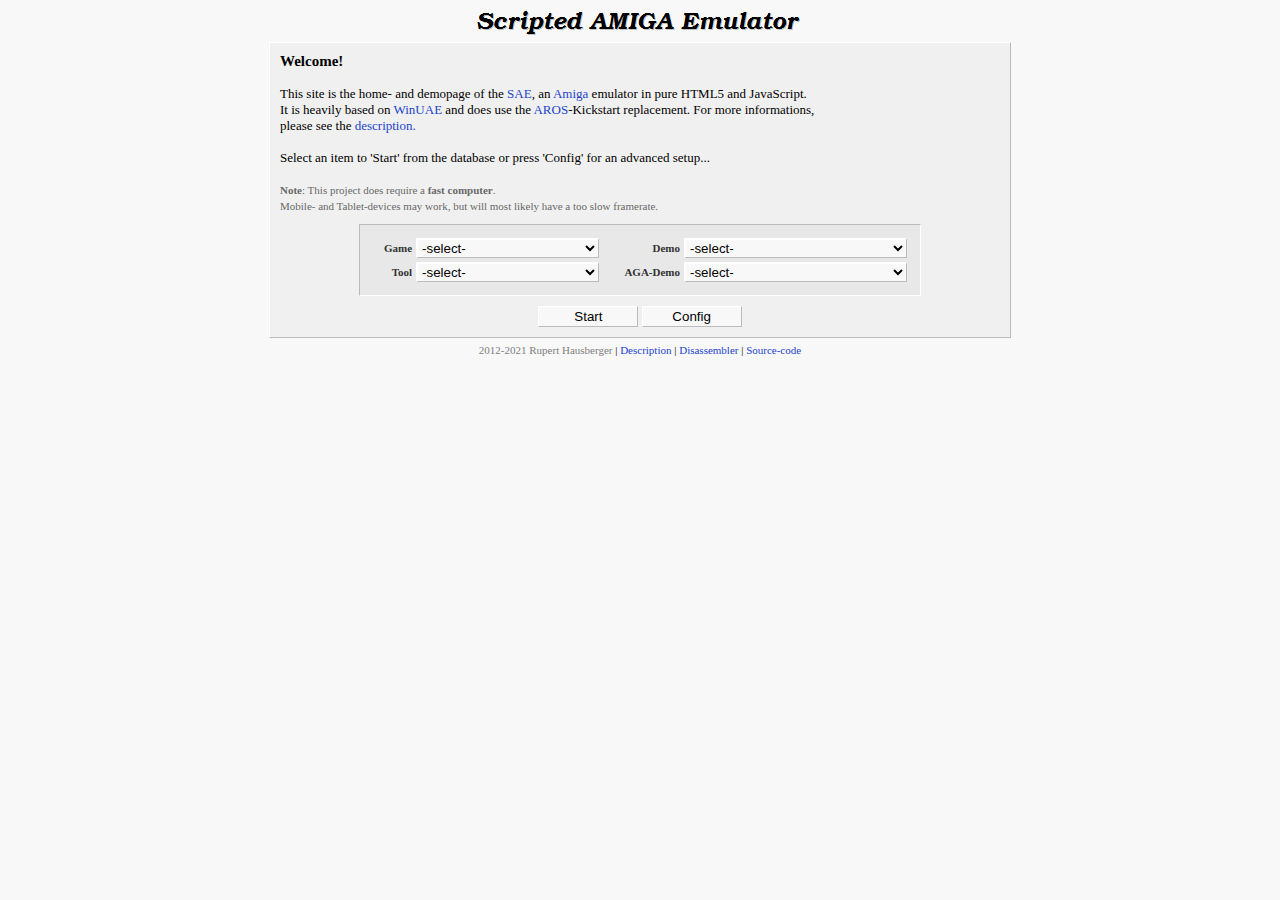
<file: index.htm>
<!DOCTYPE html>
<html lang="en-us">
	<head>
		<title>SAE - Scripted Amiga Emulator</title>
		<meta http-equiv="Content-Type" content="text/html; charset=UTF-8" />
		<meta name="author" content="Rupert Hausberger" />
		<meta name="publisher" content="Rupert Hausberger" />
		<meta name="description" content="Experimental Amiga Emulator in Javascript" />
		<meta name="keywords" content="SAE,Javascript,Scripted,Script,HTML5,Amiga,AmigaOS,Emulator,Emulation,68000,68010,68020,Disassembler,Online" />
		<meta name="robots" content="index,nofollow" />
		<link rel="icon" type="image/x-icon" href="favicon.ico" />
		<link rel="stylesheet" type="text/css" href="index.css" />
		<script type="text/javascript" src="sae/prototypes.js"></script>
		<script type="text/javascript" src="sae/utils.js"></script>
		<script type="text/javascript" src="sae/dms.js"></script>
		<script type="text/javascript" src="sae/config.js"></script>
		<script type="text/javascript" src="sae/roms.js"></script>
		<script type="text/javascript" src="sae/memory.js"></script>
		<script type="text/javascript" src="sae/autoconf.js"></script>
		<script type="text/javascript" src="sae/expansion.js"></script>
		<script type="text/javascript" src="sae/events.js"></script>
		<script type="text/javascript" src="sae/gayle.js"></script>
		<script type="text/javascript" src="sae/ide.js"></script>
		<script type="text/javascript" src="sae/filesys.js"></script>
		<script type="text/javascript" src="sae/hardfile.js"></script>
		<script type="text/javascript" src="sae/dongle.js"></script>
		<script type="text/javascript" src="sae/input.js"></script>
		<script type="text/javascript" src="sae/serpar.js"></script>
		<script type="text/javascript" src="sae/custom.js"></script>
		<script type="text/javascript" src="sae/blitter.js"></script>
		<script type="text/javascript" src="sae/copper.js"></script>
		<script type="text/javascript" src="sae/playfield.js"></script>
		<script type="text/javascript" src="sae/video.js"></script>
		<script type="text/javascript" src="sae/audio.js"></script>
		<script type="text/javascript" src="sae/cia.js"></script>
		<script type="text/javascript" src="sae/disk.js"></script>
		<script type="text/javascript" src="sae/rtc.js"></script>
		<script type="text/javascript" src="sae/m68k.js"></script>
		<script type="text/javascript" src="sae/cpu.js"></script>
		<script type="text/javascript" src="sae/amiga.js"></script>
		<script type="text/javascript" src="index.js"></script>
	</head>
	<body onload="init()">
		<div id="base">
			<div id="head" class="head">
				<noscript>
					<div style="height:20px"></div>
					<div class="noscript">JavaScript is disabled or not supported!</div>
					<div style="height:20px"></div>
				</noscript>
				<div style="height:8px"></div>
				<a href="javascript:switchCfg(0)">
					<img src="images/logo.png" alt="Scripted Amiga Emulator" />
				</a>
			</div>
			<div id="config">
				<div id="config_database">
					<span style="font-size:15px;font-weight:bold">Welcome!</span><br />
					<br />
					This site is the home- and demopage of the <a target="_blank" href="https://github.com/naTmeg/ScriptedAmigaEmulator">SAE</a>,
					an <a target="_blank" href="https://en.wikipedia.org/wiki/Amiga">Amiga</a> emulator in pure HTML5 and JavaScript.<br />
					It is heavily based on <a target="_blank" href="https://winuae.net">WinUAE</a> and does use the <a target="_blank" href="https://aros.sourceforge.io">AROS</a>-Kickstart replacement.
					For more informations,<br />please see the <a target="_blank" href="readme.htm">description.</a><br />
					<br />
					Select an item to 'Start' from the database or press 'Config' for an advanced setup...<br />
					<br />
					<span class="info"><b>Note</b>: This project does require a <b>fast computer</b>.<br />
					Mobile- and Tablet-devices may work, but will most likely have a too slow framerate.</span>
					<div style="height:10px"></div>
					<div id="config_database_hof">
						<div class="acm">
							<table style="width:100%">
								<tr>
									<td class="arm"><span class="label">Game</span></td>
									<td>
										<select id="cfg_game" size="1" onchange="preSelect(1)" style="width:100%">
											<option value="0" selected="selected" style="display:none;">-select-</option>
										</select>
									</td>
									<td class="arm"><span class="label">Demo</span></td>
									<td>
										<select id="cfg_demo" size="1" onchange="preSelect(2)" style="width:100%">
											<option value="0" selected="selected" style="display:none;">-select-</option>
										</select>
									</td>
								</tr>
								<tr>
									<td class="arm"><span class="label">Tool</span></td>
									<td>
										<select id="cfg_tool" size="1" onchange="preSelect(4)" style="width:100%">
											<option value="0" selected="selected" style="display:none;">-select-</option>
										</select>
									</td>
									<td class="arm"><span class="label">AGA-Demo</span></td>
									<td>
										<select id="cfg_demo_aga" size="1" onchange="preSelect(3)" style="width:100%">
											<option value="0" selected="selected" style="display:none;">-select-</option>
										</select>
									</td>
								</tr>
								<!--<tr><td colspan="4"><div style="height:5px"></div></td></tr>
								<tr><td colspan="4"><div class="linehoriz"></div></td></tr>
								<tr><td colspan="4"><div style="height:5px"></div></td></tr>
								<tr>
									<td class="arm" colspan="2"><span class="label">Options</span></td>
									<td colspan="2">
										<select id="cfg_video_resolution_1" size="1">
											<option value="0">Lores (360x284)</option>
											<option value="1">Hires (720x568)</option>
										</select><br />
										<input id="cfg_video_skip_1" type="checkbox" />Frameskip <span class="info">(render every 2nd frame only)</span>
									</td>
								</tr>-->
							</table>
						</div>
						<div id="config_database_info"></div>
					</div>
					<div style="height:10px"></div>
					<div class="acm">
						<button class="sbutton" id="cfg_database_start" onclick="databaseStart()">Start</button>
						<button class="sbutton" id="cfg_database_config" onclick="switchCfg(1)">Config</button>
					</div>
				</div>
				<div id="config_advanced">
					<table style="border-collapse:collapse">
						<tr>
							<td>
								<div class="menu">
									<a href="javascript:changePage(PID_Model)">Defaults</a>
									<div style="height:5px"></div>
									<div class="linehoriz"></div>
									<div style="height:5px"></div>
									<a href="javascript:changePage(PID_CPU)">CPU</a><div style="height:2px"></div>
									<a href="javascript:changePage(PID_Chipset)">Chipset</a><div style="height:2px"></div>
									<a href="javascript:changePage(PID_RAM)">RAM</a>
									<div style="height:5px"></div>
									<div class="linehoriz"></div>
									<div style="height:5px"></div>
									<a href="javascript:changePage(PID_ROM)">ROM</a><div style="height:2px"></div>
									<a href="javascript:changePage(PID_Floppy)">Floppy</a><div style="height:2px"></div>
									<a href="javascript:changePage(PID_Mount)">Mount</a>
									<div style="height:5px"></div>
									<div class="linehoriz"></div>
									<div style="height:5px"></div>
									<a href="javascript:changePage(PID_Video)">Video</a><div style="height:2px"></div>
									<a href="javascript:changePage(PID_Audio)">Audio</a><div style="height:2px"></div>
									<a href="javascript:changePage(PID_Ports)">Ports</a>
								</div>
							</td>
							<td>
								<div style="width:5px"></div>
							</td>
							<td style="width:100%">
								<div class="page" id="cfg_page_model">
									<table>
										<tr>
											<th colspan="2"><span class="label">Model</span> <a target="_blank" href="https://en.wikipedia.org/wiki/Amiga_models_and_variants">?</a></th>
											<th><span class="label">CPU</span></th>
											<th><span class="label">Chipset</span></th>
											<th><span class="label">Kickstart</span></th>
											<th><span class="label">Years</span></th>
										</tr>
										<tr><td><input type="radio" name="cfg_model" value="A1000" /></td>
											<td>
												<select id="cfg_model_a1000" size="1" onchange="selectModelUpdate('A1000')">
													<option value="0">Amiga 1000</option>
													<option value="1">Amiga 1000, 256K Chip</option>
													<option value="2">Amiga 1000, 256K Chip, ECS-D w/o EHB</option>
													<option value="3">Amiga 1000, Velvet-prototype</option>
												</select>
											</td>
											<td>68000 <a target="_blank" href="https://en.wikipedia.org/wiki/Motorola_68000">?</a></td>
											<td>OCS <a target="_blank" href="https://en.wikipedia.org/wiki/Original_Amiga_chipset">?</a></td>
											<td>0.x-1.1</td>
											<td>1985-87</td>
										</tr>
										<tr><td><input type="radio" name="cfg_model" value="A500" /></td>
											<td>
												<select id="cfg_model_a500" size="1" onchange="selectModelUpdate('A500')">
													<option value="0">Amiga 500</option>
													<option value="1">Amiga 500, ECS Agnus</option>
													<option value="2">Amiga 500, ECS Agnus, 1M Chip</option>
												</select>
											</td>
											<td>68000</td>
											<td>OCS/ECS Agnus</td>
											<td>1.2-1.3</td>
											<td>1987-91</td>
										</tr>
										<tr><td><input type="radio" name="cfg_model" value="A2000" /></td>
											<td>Amiga 2000 <span class="info">(default)</span></td>
											<td>68000</td>
											<td>ECS Agnus</td>
											<td>1.2-2.04</td>
											<td>1987-92</td>
										</tr>
										<tr><td><input type="radio" name="cfg_model" value="A500P" /></td>
											<td>
												<select id="cfg_model_a500p" size="1" onchange="selectModelUpdate('A500P')">
													<option value="0">Amiga 500+</option>
													<option value="1">Amiga 500+, 2M Chip</option>
													<option value="2">Amiga 500+, 2M Chip, 4M Fast</option>
												</select>
											</td>
											<td>68000</td>
											<td>ECS <a target="_blank" href="https://en.wikipedia.org/wiki/Enhanced_Chip_Set">?</a></td>
											<td>2.04</td>
											<td>1991-92</td>
										</tr>
										<tr><td><input type="radio" name="cfg_model" value="A600" /></td>
											<td>
												<select id="cfg_model_a600" size="1" onchange="selectModelUpdate('A600')">
													<option value="0">Amiga 600</option>
													<option value="1">Amiga 600, 2M Chip, RTC</option>
													<option value="2">Amiga 600, 2M Chip, 4M Fast, RTC</option>
												</select>
											</td>
											<td>68000</td>
											<td>ECS</td>
											<td>2.05</td>
											<td>1992</td>
										</tr>
										<tr><td><input type="radio" name="cfg_model" value="A1200" /></td>
											<td>
												<select id="cfg_model_a1200" size="1" onchange="selectModelUpdate('A1200')">
													<option value="0">Amiga 1200</option>
													<option value="1">Amiga 1200, 4M Fast, RTC</option>
												</select>
											</td>
											<td>68020 <a target="_blank" href="https://en.wikipedia.org/wiki/Motorola_68020">?</a></td>
											<td>AGA <a target="_blank" href="https://en.wikipedia.org/wiki/Advanced_Graphics_Architecture">?</a></td>
											<td>3.0-3.1</td>
											<td>1992-96</td>
										</tr>
										<tr><td><input type="radio" name="cfg_model" value="A3000" /></td>
											<td>Amiga 3000 <span class="info">(no FPU and SCSI)</span></td>
											<td>68030 <a target="_blank" href="https://en.wikipedia.org/wiki/Motorola_68030">?</a></td>
											<td>ECS</td>
											<td>1.3-2.04</td>
											<td>1990-92</td>
										</tr>
										<tr><td><input type="radio" name="cfg_model" value="A4000" /></td>
											<td>Amiga 4000/030 <span class="info">(no FPU)</span></td>
											<td>68030</td>
											<td>AGA</td>
											<td>3.0</td>
											<td>1992-94</td>
										</tr>
										<!--<tr><td><input type="radio" name="cfg_model" value="A4000T" /></td>
											<td>Amiga 4000T <span class="info">(2,3)</span></td>
											<td>68040</td>
											<td>AGA</td>
											<td>3.1</td>
											<td>1990-92</td>
										</tr>-->
										<!--<tr><td><input type="radio" name="cfg_model" value="CDTV" /></td>
											<td>
												<select id="cfg_model_cdtv" size="1" onchange="selectModelUpdate('CDTV')">
													<option value="0">CDTV</option>
													<option value="1">CDTV-CR</option>
												</select>
											</td>
											<td>68000</td>
											<td>ECS</td>
											<td>1.3</td>
											<td>1991-92</td>
										</tr>-->
										<!--<tr><td><input type="radio" name="cfg_model" value="CD32" /></td>
											<td>CD32</td>
											<td>68020</td>
											<td>AGA</td>
											<td>3.0-3.1</td>
											<td>1994-1996</td>
										</tr>-->
									</table>
									<div style="height:5px"></div>
									<button class="button" id="cfg_model_select" onclick="selectModel()">Set</button>
								</div>
								<div class="page" id="cfg_page_cpu">
									<table style="border-collapse:collapse">
										<tr>
											<td class="arm"><span class="label">Model</span></td>
											<td></td>
											<td class="arm"><span class="label">Speed</span></td>
											<td></td>
										</tr>
										<tr>
											<td class="arm"><input type="radio" name="cfg_cpu_model" value="68000" /></td>
											<td>68000 <span class="info">(fake prefetching)</span></td>
											<td class="arm"><input type="radio" name="cfg_cpu_speed" value="0" /></td>
											<td>Original</td>
										</tr>
										<tr>
											<td class="arm"><input type="radio" name="cfg_cpu_model" value="68010" /></td>
											<td>68010 <span class="info">(fake prefetching)</span></td>
											<td class="arm"><input type="radio" name="cfg_cpu_speed" value="-1" /></td>
											<td>Maximum</td>
										</tr>
										<tr>
											<td class="arm"><input type="radio" name="cfg_cpu_model" value="68020" /></td>
											<td>68020</td>
											<td colspan="2"></td>
										</tr>
										<tr>
											<td class="arm"><input type="radio" name="cfg_cpu_model" value="68030" /></td>
											<td>68030 <span class="info">(fake MMU)</span></td>
											<td colspan="2"></td>
										</tr>
										<tr><td colspan="4"><div style="height:10px"></div></td></tr>
										<tr>
											<td class="arm"><span class="label">Options</span></td>
											<td colspan="3"></td>
										</tr>
										<tr>
											<td class="arm"><input id="cfg_cpu_compatible" type="checkbox" /></td>
											<td colspan="3">Compatible <span class="info">(enable prefetching and caches, slower but more compatible)</span></td>
										</tr>
										<tr>
											<td class="arm"><input id="cfg_cpu_address_space_32" type="checkbox" /></td>
											<td colspan="3">32bit address-space <span class="info">(required for Zorro3-memory or A3000/A4000 roms)</span></td>
										</tr>
									</table>
								</div>
								<div class="page" id="cfg_page_chipset">
									<table style="border-collapse:collapse">
										<tr>
											<td class="arm"><span class="label">Type</span></td>
											<td></td>
											<td class="arm"><span class="label">Region</span></td>
											<td></td>
										</tr>
										<tr>
											<td class="arm"><input type="radio" name="cfg_chipset_mask" value="1" /></td>
											<td>Original Chip Set (OCS)</td>
											<td class="arm"><input type="radio" name="cfg_chipset_ntsc" value="0" /></td>
											<td>PAL <span class="info">(50 Hz)</span></td>
										</tr>
										<tr>
											<td class="arm"><input type="radio" name="cfg_chipset_mask" value="2" /></td>
											<td>
												<select id="cfg_chipset_mask_ecs" size="1">
													<option value="1">Enhanced Chip Set (ECS Agnus only)</option>
													<option value="2">Enhanced Chip Set (ECS Denise only)</option>
													<option value="3">Enhanced Chip Set (ECS)</option>
												</select>
											</td>
											<td class="arm"><input type="radio" name="cfg_chipset_ntsc" value="1" /></td>
											<td>NTSC <span class="info">(60 Hz)</span></td>
										</tr>
										<tr>
											<td class="arm"><input type="radio" name="cfg_chipset_mask" value="3" /></td>
											<td>Advanced Graphics Architecture (AGA)</td>
											<td colspan="2"></td>
										</tr>
										<tr><td colspan="4"><div style="height:10px"></div></td></tr>
										<tr>
											<td class="arm"><span class="label">Collisions</span></td>
											<td></td>
											<td class="arm"><span class="label">Blitter</span> <a target="_blank" href="https://en.wikipedia.org/wiki/Blitter">?</a></td>
											<td></td>
										</tr>
										<tr>
											<td class="arm">Mode</td>
											<td>
												<select id="cfg_chipset_cl" size="1">
													<option value="0">Disabled</option>
													<option value="1">Sprites only</option>
													<option value="2">Sprites &amp; Playfield (recommended)</option>
													<option value="3">Full</option>
												</select>
											</td>
											<td class="arm"><input type="radio" name="cfg_blitter_immediate" value="0" onchange="immediateUpdate(1)" /></td>
											<td>Immediate</td>
										</tr>
										<tr>
											<td colspan="2"></td>
											<td class="arm"><input type="radio" name="cfg_blitter_immediate" value="1" onchange="immediateUpdate(0)" /></td>
											<td>Waiting
												<select id="cfg_blitter_waiting" size="1">
													<option value="0">Never</option>
													<option value="1">Auto</option>
													<option value="2">No idle</option>
													<option value="3">Always</option>
												</select>
											</td>
										</tr>
										<tr>
											<td class="arm"><span class="label">Features</span></td>
											<td colspan="3"></td>
										</tr>
										<tr>
											<td class="arm">Model</td>
											<td colspan="3">
												<select id="cfg_chipset_features" size="1" onchange="featuresUpdate()">
													<option value="generic">Generic</option>
													<option value="A500">A500</option>
													<option value="A500P">A500+</option>
													<option value="A600">A600</option>
													<option value="A1000">A1000</option>
													<option value="A1000V">A1000 Velvet</option>
													<option value="A1200">A1200</option>
													<option value="A2000">A2000</option>
													<option value="A3000">A3000</option>
													<option value="A4000">A4000</option>
													<!--<option value="A4000T">A4000T</option>
													<option value="CDTV">CDTV</option>
													<option value="CDTVCR">CDTVCR</option>
													<option value="CD32">CD32</option>-->
													<option value="manual">Manual</option>
												</select>
											</td>
										</tr>
									</table>
									<div id="cfg_chipset_features_grp">
										<div style="height:10px"></div>
										<table style="border-collapse:collapse">
											<tr>
												<td class="arm"><span class="label">Gayle</span></td>
												<td><a target="_blank" href="https://en.wikipedia.org/wiki/Amiga_custom_chips#Gayle">?</a></td>
												<td class="arm"><span class="label">RTC</span></td>
												<td><a target="_blank" href="https://en.wikipedia.org/wiki/Real-time_clock">?</a></td>
											</tr>
											<tr>
												<td class="arm">Onboard IDE</td>
												<td>
													<select id="cfg_chipset_ide" size="1">
														<option value="0">Disabled</option>
														<option value="1">A600/A1200</option>
														<option value="2">A4000(T)</option>
													</select>
												</td>
												<td class="arm">Type</td>
												<td>
													<select id="cfg_chipset_rtc_type" size="1">
														<option value="0">None</option>
														<option value="1">MSM6242B</option>
														<option value="2">RF5C01A</option>
														<option value="3">MSM6242B (A2000)</option>
													</select>
												</td>
											</tr>
											<tr>
												<td class="arm"><input id="cfg_chipset_pcmcia" type="checkbox" /></td>
												<td>PCMCIA slot <span class="info">(A600/A1200)</span></td>
												<td colspan="2"></td>
											</tr>
											<tr><td colspan="4"><div style="height:10px"></div></td></tr>
											<tr>
												<td class="arm"><span class="label">CIA</span></td>
												<td><a target="_blank" href="https://en.wikipedia.org/wiki/Amiga_custom_chips#CIA">?</a></td>
												<td class="arm"><span class="label">Misc</span></td>
												<td></td>
											</tr>
											<tr>
												<td class="arm">TOD source</td>
												<td>
													<select id="cfg_chipset_cia_tod" size="1">
														<option value="0">VerticalSync</option>
														<option value="1">PowerSupply 50Hz</option>
														<option value="2">PowerSupply 60Hz</option>
													</select>
												</td>
												<td class="arm"><input id="cfg_chipset_agnus_dip" type="checkbox" /></td>
												<td>A1000 Agnus (8361/8367)</td>
											</tr>
											<tr>
												<td class="arm"><input id="cfg_chipset_cia_todbug" type="checkbox" /></td>
												<td>TOD bug</td>
												<td class="arm"><input id="cfg_rom_mirror_a8" type="checkbox" /></td>
												<td>Mirror ROM at $A80000</td>
											</tr>
											<tr>
												<td class="arm"><input id="cfg_chipset_cia_overlay" type="checkbox" /></td>
												<td>Overlay ROM</td>
												<td class="arm"><input id="cfg_rom_mirror_e0" type="checkbox" /></td>
												<td>Mirror ROM at $E00000</td>
											</tr>
											<tr>
												<td class="arm"><input id="cfg_chipset_cia_type6526" type="checkbox" /></td>
												<td>A1000 Velvet-CIA (6526)</td>
												<td class="arm"><input id="cfg_chipset_z3autoconfig" type="checkbox" /></td>
												<td>ZorroIII <span class="info">(A3000/A4000)</span></td>
											</tr>
										</table>
									</div>
								</div>
								<div class="page" id="cfg_page_ram">
									<table>
										<tr>
											<td class="arm"><span class="label">Onboard</span></td>
											<td></td>
											<td class="arm"><span class="label">RAMSEY</span></td>
											<td>
												<span class="info">(A3000/A4000)</span>
												<a target="_blank" href="https://en.wikipedia.org/wiki/Amiga_custom_chips#Ramsey_.26_Super_DMAC">?</a>
											</td>
										</tr>
										<tr>
											<td class="arm">Chip</td>
											<td>
												<select id="cfg_mem_chip" size="1">
													<option value="256">256K</option>
													<option value="512">512K</option>
													<option value="1024">1M (1024K)</option>
													<option value="2048">2M</option>
													<option value="4096">4M</option>
													<option value="8192">8M (8192K)</option>
												</select>
											</td>
											<td class="arm">Onboard Fast</td>
											<td>
												<select id="cfg_mem_ramsey_low" size="1">
													<option value="0" >None</option>
													<option value="1024">1M (1024K)</option>
													<option value="2048">2M</option>
													<option value="4096">4M</option>
													<option value="8192">8M</option>
													<option value="16384">16M</option>
													<option value="32768">32M</option>
													<option value="65536">64M</option>
												</select> <span class="info">(Low)</span>
											</td>
										</tr>
										<tr>
											<td class="arm">Slow</td>
											<td>
												<select id="cfg_mem_slow" size="1">
													<option value="0" >None</option>
													<option value="256">256K</option>
													<option value="512">512K</option>
													<option value="1024">1M (1024K)</option>
													<option value="1536">1.5M (1536K)</option>
												</select> <span class="info">(Bogo)</span>
											</td>
											<td class="arm">CPU-board Fast</td>
											<td>
												<select id="cfg_mem_ramsey_high" size="1">
													<option value="0" >None</option>
													<option value="1024">1M (1024K)</option>
													<option value="2048">2M</option>
													<option value="4096">4M</option>
													<option value="8192">8M</option>
													<option value="16384">16M</option>
													<option value="32768">32M</option>
													<option value="65536">64M</option>
													<option value="131072">128M</option>
												</select> <span class="info">(High)</span>
											</td>
										</tr>
										<tr><td colspan="4"><div style="height:10px"></div></td></tr>
										<tr>
											<td class="arm"><span class="label">ZorroII</span></td>
											<td><a target="_blank" href="https://en.wikipedia.org/wiki/Amiga_Zorro_II">?</a></td>
											<td class="arm"><span class="label">ZorroIII</span></td>
											<td>
												<span class="info">(A3000/A4000)</span>
												<a target="_blank" href="https://en.wikipedia.org/wiki/Amiga_Zorro_III">?</a>
											</td>
										</tr>
										<tr>
											<td class="arm">Fast</td>
											<td>
												<select id="cfg_mem_z2fast" size="1">
													<option value="0" >None</option>
													<option value="512">512K</option>
													<option value="1024">1M</option>
													<option value="2048">2M</option>
													<option value="4096">4M</option>
													<option value="8192">8M</option>
												</select>
											</td>
											<td class="arm">Fast</td>
											<td>
												<select id="cfg_mem_z3fast" size="1">
													<option value="0" >None</option>
													<option value="1024">1M (1024K)</option>
													<option value="2048">2M</option>
													<option value="4096">4M</option>
													<option value="8192">8M</option>
													<option value="16384">16M</option>
													<option value="32768">32M</option>
													<option value="65536">64M</option>
													<option value="131072">128M</option>
													<option value="262144">256M</option>
													<option value="524288">512M</option>
													<!--<option value="786432">768M</option>-->
													<option value="1048576">1G (1024M)</option>
													<!--<option value="1572864">1.5G (1536M)</option>-->
												</select>
											</td>
										</tr>
										<tr>
											<td class="arm"><input id="cfg_mem_z2fastautoconfig" type="checkbox" /></td>
											<td>AutoConfig&trade; <a target="_blank" href="https://en.wikipedia.org/wiki/Autoconfig">?</a></td>
											<td class="arm">Mapping</td>
											<td>
												<select id="cfg_mem_z3mapping" size="1">
													<option value="0">Auto</option>
													<option value="1">Own ($10000000)</option>
													<option value="2">Real ($40000000)</option>
												</select>
											</td>
										</tr>
									</table>
								</div>
								<div class="page" id="cfg_page_rom">
									<input id="cfg_rom_use_aros" type="checkbox" onchange="romUpdate()" />Use the AROS kickstart-replacement
									<div id="cfg_rom_grp">
										<table style="border-collapse:collapse">
											<tr><td colspan="2"><div style="height:10px"></div></td></tr>
											<tr>
												<td class="arm">Kickstart</td>
												<td style="width:100%">
													<table>
														<tr>
															<td>
																<button class="button" onclick="document.getElementById('cfg_rom_file').click()">Select</button>
																<button class="button" id="cfg_rom_remove" onclick="romRemove()">Remove</button>
																<button class="button" id="cfg_rom_info" onclick="romOpenInfo()">Info</button>
																<input id="cfg_rom_file" type="file" style="position:absolute;left:-10000px;top:-10000px;" onchange="romSelect()" />
															</td>
															<td style="width:100%"></td>
															<td>
																<input id="cfg_rom_kickshifter" type="checkbox" />Patch for 'ShapeShifter'
																<a target="_blank" href="https://shapeshifter.cebix.net/">?</a>
															</td>
														</tr>
														<tr>
															<td colspan="3" class="text"><span id="cfg_rom_name" class="red">&lt;unset&gt; (required)</span></td>
														</tr>
													</table>
												</td>
											</tr>
											<tr>
												<td class="arm">Extended</td>
												<td>
													<table>
														<tr>
															<td>
																<button class="button" onclick="document.getElementById('cfg_ext_file').click()">Select</button>
																<button class="button" id="cfg_ext_remove" onclick="extRemove()">Remove</button>
																<button class="button" id="cfg_ext_info" onclick="extOpenInfo()">Info</button>
																<input id="cfg_ext_file" type="file" style="position:absolute;left:-10000px;top:-10000px;" onchange="extSelect()" />
															</td>
															<td style="width:100%"></td>
														</tr>
														<tr>
															<td colspan="2" class="text"><span id="cfg_ext_name" class="gray">&lt;unset&gt;</span></td>
														</tr>
													</table>
												</td>
											</tr>
											<tr>
												<td class="arm">Keyfile<br /><span class="info">(Cloanto)</span></td>
												<td>
													<table>
														<tr>
															<td>
																<button class="button" onclick="document.getElementById('cfg_key_file').click()">Select</button>
																<button class="button" id="cfg_key_remove" onclick="keyRemove()">Remove</button>
																<button class="button" id="cfg_key_info" onclick="keyOpenInfo()">Info</button>
																<input id="cfg_key_file" type="file" style="position:absolute;left:-10000px;top:-10000px;" onchange="keySelect()" />
															</td>
															<td style="width:100%"></td>
														</tr>
														<tr>
															<td colspan="2" class="text"><span id="cfg_key_name" class="gray">&lt;unset&gt;</span></td>
														</tr>
													</table>
												</td>
											</tr>
											<tr><td colspan="2"><div style="height:10px"></div></td></tr>
											<tr>
												<td class="arm">Macintosh<br /><span class="info">(AMAX)</span></td>
												<td>
													<table>
														<tr>
															<td>
																<button class="button" onclick="document.getElementById('cfg_amax_file').click()">Select</button>
																<button class="button" id="cfg_amax_remove" onclick="amaxRemove()">Remove</button>
																<button class="button" id="cfg_amax_info" onclick="amaxOpenInfo()">Info</button>
																<input id="cfg_amax_file" type="file" style="position:absolute;left:-10000px;top:-10000px;" onchange="amaxSelect()" />
															</td>
															<td style="width:100%"></td>
														</tr>
														<tr>
															<td colspan="2" class="text"><span id="cfg_amax_name" class="gray">&lt;unset&gt;</span></td>
														</tr>
													</table>
												</td>
											</tr>
										</table>
									</div>
								</div>
								<div class="page" id="cfg_page_rom_info">
									<table>
										<!--<tr>
											<td class="arm">Name</td>
											<td class="text" colspan="3"><span id="cfg_rom_info_name"></td>
										</tr>
										<tr><td colspan="4"><div style="height:10px"></div></td></tr>-->
										<tr>
											<td class="arm"><span class="label">Image</span></td>
											<td></td>
											<td class="arm"><span class="label">File</span></td>
											<td></td>
										</tr>
										<tr>
											<td class="arm">Type</td>
											<td class="text"><span id="cfg_rom_info_type"></span></td>
											<td class="arm">Size</td>
											<td class="text"><span id="cfg_rom_info_size"></span></td>
										</tr>
										<tr>
											<td class="arm">Version</td>
											<td class="text"><span id="cfg_rom_info_version"></span></td>
											<td class="arm">CRC-32</td>
											<td class="text"><span id="cfg_rom_info_crc32"></span></td>
										</tr>
										<tr>
											<td class="arm">Encrytion</td>
											<td class="text"><span id="cfg_rom_info_encrytion"></span></td>
											<td class="arm">Checksum</td>
											<td class="text"><span id="cfg_rom_info_checksum"></span></td>
										</tr>
										<tr><td colspan="4"><div style="height:10px"></div></td></tr>
										<tr>
											<td class="arm"><span class="label">System</span></td>
											<td colspan="3"></td>
										</tr>
										<tr>
											<td class="arm">Models</td>
											<td class="text"><span id="cfg_rom_info_models"></span></td>
											<td class="arm">CPN</td>
											<td class="text"><span id="cfg_rom_info_partnumber"></span></td>
										</tr>
										<tr>
											<td class="arm">CPUs</td>
											<td class="text"><span id="cfg_rom_info_cpu"></span></td>
											<td colspan="2"></td>
										</tr>
									</table>
									<div style="height:10px"></div>
									<div class="acm">
										<button class="sbutton" onclick="closeRomInfo()">Close</button>
									</div>
								</div>
								<div class="page" id="cfg_page_floppy">
									<table style="border-collapse:collapse">
										<tr><td colspan="2"><span class="label">Disk Floppies</span></td></tr>
										<tr>
											<td><input id="cfg_df0_enabled" type="checkbox" onchange="floppyEnable(0)" />DF0</td>
											<td style="width:100%">
												<table id="cfg_df0_grp">
													<tr>
														<td>
															<button class="button" onclick="document.getElementById('cfg_df0_file').click()">Insert</button>
															<button class="button" id="cfg_df0_eject" onclick="floppyEject(0)">Eject</button>
															<button class="button" id="cfg_df0_info" onclick="floppyOpenInfo(0)">Info</button>
															<input id="cfg_df0_file" type="file" style="position:absolute;left:-10000px;top:-10000px;" onchange="floppyInsert(0)" />
														</td>
														<td style="width:100%"></td>
														<td>
															<select id="cfg_df0_type" size="1">
																<option value="1">3.5&quot; DD</option>
																<option value="2">3.5&quot; HD</option>
																<option value="3">3.5&quot; DD ESCOM</option>
																<option value="4">3.5&quot; DD PC only</option>
																<option value="5">3.5&quot; HD PC only</option>
																<option value="6">5.25&quot; SD</option>
															</select>
															<input id="cfg_df0_wp" type="checkbox" />RO
														</td>
													</tr>
													<tr>
														<td colspan="3" class="text"><span id="cfg_df0_name" class="gray">&lt;empty&gt;</span></td>
													</tr>
												</table>
											</td>
										</tr>
										<tr>
											<td><input id="cfg_df1_enabled" type="checkbox" onchange="floppyEnable(1)" />DF1</td>
											<td>
												<table id="cfg_df1_grp">
													<tr>
														<td>
															<button class="button" onclick="document.getElementById('cfg_df1_file').click()">Insert</button>
															<button class="button" id="cfg_df1_eject" onclick="floppyEject(1)">Eject</button>
															<button class="button" id="cfg_df1_info" onclick="floppyOpenInfo(1)">Info</button>
															<input id="cfg_df1_file" type="file" style="position:absolute;left:-10000px;top:-10000px;" onchange="floppyInsert(1)" />
														</td>
														<td style="width:100%"></td>
														<td>
															<select id="cfg_df1_type" size="1">
																<option value="1">3.5&quot; DD</option>
																<option value="2">3.5&quot; HD</option>
																<option value="3">3.5&quot; DD ESCOM</option>
																<option value="4">3.5&quot; DD PC only</option>
																<option value="5">3.5&quot; HD PC only</option>
																<option value="6">5.25&quot; SD</option>
															</select>
															<input id="cfg_df1_wp" type="checkbox" />RO
														</td>
													</tr>
													<tr>
														<td colspan="3" class="text"><span id="cfg_df1_name" class="gray">&lt;empty&gt;</span></td>
													</tr>
												</table>
											</td>
										</tr>
										<tr>
											<td><input id="cfg_df2_enabled" type="checkbox" onchange="floppyEnable(2)" />DF2</td>
											<td>
												<table id="cfg_df2_grp">
													<tr>
														<td>
															<button class="button" onclick="document.getElementById('cfg_df2_file').click()">Insert</button>
															<button class="button" id="cfg_df2_eject" onclick="floppyEject(2)">Eject</button>
															<button class="button" id="cfg_df2_info" onclick="floppyOpenInfo(2)">Info</button>
															<input id="cfg_df2_file" type="file" style="position:absolute;left:-10000px;top:-10000px;" onchange="floppyInsert(2)" />
														</td>
														<td style="width:100%"></td>
														<td>
															<select id="cfg_df2_type" size="1">
																<option value="1">3.5&quot; DD</option>
																<option value="2">3.5&quot; HD</option>
																<option value="3">3.5&quot; DD ESCOM</option>
																<option value="4">3.5&quot; DD PC only</option>
																<option value="5">3.5&quot; HD PC only</option>
																<option value="6">5.25&quot; SD</option>
															</select>
															<input id="cfg_df2_wp" type="checkbox" />RO
														</td>
													</tr>
													<tr>
														<td colspan="3" class="text"><span id="cfg_df2_name" class="gray">&lt;empty&gt;</span></td>
													</tr>
												</table>
											</td>
										</tr>
										<tr>
											<td><input id="cfg_df3_enabled" type="checkbox" onchange="floppyEnable(3)" />DF3</td>
											<td>
												<table id="cfg_df3_grp">
													<tr>
														<td>
															<button class="button" onclick="document.getElementById('cfg_df3_file').click()">Insert</button>
															<button class="button" id="cfg_df3_eject" onclick="floppyEject(3)">Eject</button>
															<button class="button" id="cfg_df3_info" onclick="floppyOpenInfo(3)">Info</button>
															<input id="cfg_df3_file" type="file" style="position:absolute;left:-10000px;top:-10000px;" onchange="floppyInsert(3)" />
														</td>
														<td style="width:100%"></td>
														<td>
															<select id="cfg_df3_type" size="1">
																<option value="1">3.5&quot; DD</option>
																<option value="2">3.5&quot; HD</option>
																<option value="3">3.5&quot; DD ESCOM</option>
																<option value="4">3.5&quot; DD PC only</option>
																<option value="5">3.5&quot; HD PC only</option>
																<option value="6">5.25&quot; SD</option>
															</select>
															<input id="cfg_df3_wp" type="checkbox" />RO
														</td>
													</tr>
													<tr>
														<td colspan="3" class="text"><span id="cfg_df3_name" class="gray">&lt;empty&gt;</span></td>
													</tr>
												</table>
											</td>
										</tr>
									</table>
									<div style="height:10px"></div>
									<table>
										<tr><td colspan="2"><span class="label">Options</span></td></tr>
										<tr>
											<td class="arm">Speed</td>
											<td style="width:100%">
												<select id="cfg_floppy_speed" size="1">
													<option value="0">Turbo</option>
													<option value="100">Original</option>
													<option value="200">2x</option>
													<option value="500">5x</option>
													<option value="1000">10x</option>
												</select>
												<span class="info">('Turbo' mode is fastest, but not always compatible)</span>
											</td>
										</tr>
										<tr>
											<td class="arm"><input id="cfg_floppy_autoext2" type="checkbox" /></td>
											<td>Auto convert to ADF-EXT2</td>
										</tr>
									</table>
									<div style="height:10px"></div>
									<div class="info">Note: Supported types are <b>uncompressed</b> ADF, DMS, IMG, EXE and SCP files.</div>
									<div style="height:10px"></div>
									<div class="linehoriz"></div>
									<div style="height:5px"></div>
									<div>
										<span>Insert an entry from the database:</span>
										<div style="height:5px"></div>
										<table style="width:100%">
											<tr>
												<td>
													<select id="cfg_floppy_select_game" size="1" onchange="floppySelect(1)">
														<option value="0" selected="selected" style="display:none;">Game</option>
													</select>
												</td>
												<td>
													<select id="cfg_floppy_select_demo" size="1" onchange="floppySelect(2)">
														<option value="0" selected="selected" style="display:none;">Demo</option>
													</select>
												</td>
												<td>
													<select id="cfg_floppy_select_demo_aga" size="1" onchange="floppySelect(3)">
														<option value="0" selected="selected" style="display:none;">Demo (AGA)</option>
													</select>
												</td>
												<td>
													<select id="cfg_floppy_select_tool" size="1" onchange="floppySelect(4)">
														<option value="0" selected="selected" style="display:none;">Tool</option>
													</select>
												</td>
											</tr>
										</table>
									</div>
									<div style="height:5px"></div>
									<div class="linehoriz"></div>
									<div style="height:5px"></div>
									<div>
										<span>Create a standard or custom <span class="info">(EXT2)</span> disk-image:</span>
										<div style="height:5px"></div>
										<select id="fc_unit" size="1">
											<option value="0">DF0</option>
											<option value="1">DF1</option>
											<option value="2">DF2</option>
											<option value="3">DF3</option>
										</select>
										<select id="fc_type" size="1" onchange="floppyUpdate()">
											<option value="1">3.5&quot; DD (880K)</option>
											<option value="2">3.5&quot; HD (1760K)</option>
											<option value="3">3.5&quot; PC-DD (720K)</option>
											<option value="4">3.5&quot; PC-HD (1440K)</option>
											<option value="5">5.25&quot; SD (440K)</option>
										</select>
										Label
										<input id="fc_label" type="text" style="width:60px" />
										<input id="fc_ffs" type="checkbox" />FFS
										<input id="fc_bootable" type="checkbox" />Bootable
										<button class="button" onclick="floppyCreate(1)">Standard</button>
										<button class="button" onclick="floppyCreate(2)">Custom</button>
									</div>
								</div>
								<div class="page" id="cfg_page_floppy_info">
									<table>
										<tr>
											<td class="arm"><span class="label">Disk</span></td>
											<td></td>
											<td class="arm"><span class="label">File</span></td>
											<td></td>
										</tr>
										<tr>
											<td class="arm">Label</td>
											<td class="text"><span id="cfg_floppy_info_label"></span></td>
											<td class="arm">Size</td>
											<td class="text"><span id="cfg_floppy_info_size"></span></td>
										</tr>
										<tr>
											<td class="arm">Type</td>
											<td class="text"><span id="cfg_floppy_info_disktype"></span></td>
											<td class="arm">CRC-32</td>
											<td class="text"><span id="cfg_floppy_info_crc32"></span></td>
										</tr>
										<tr>
											<td colspan="4"><div style="height:10px"></div></td>
										</tr>
										<tr>
											<td colspan="4"><span class="label">Bootblock</span></td>
										</tr>
										<tr>
											<td class="arm">Type</td>
											<td class="text"><span id="cfg_floppy_info_boottype"></span></td>
											<td class="arm">Checksum</td>
											<td class="text"><span id="cfg_floppy_info_checksum"></span></td>
										</tr>
										<tr>
											<td class="art">Data</td>
											<td colspan="3"><textarea rows="8" cols="77" readonly="readonly" id="cfg_floppy_info_bootblock"></textarea></td>
										</tr>
									</table>
									<div style="height:10px"></div>
									<div class="acm">
										<button class="button" onclick="floppyCloseInfo()">Close</button>
									</div>
								</div>
								<div class="page" id="cfg_page_mount">
									<table style="border-collapse:collapse">
										<tr><td colspan="2"><span class="label">Onboard IDE</span> <span class="info">(A600/A1200/A4000)</span></td></tr>
										<tr>
											<td><input id="cfg_mount_0_enabled" type="checkbox" onchange="mountEnable(0)" />IDE0</td>
											<td style="width:100%">
												<table id="cfg_mount_0_grp">
													<tr>
														<td>
															<button class="button" onclick="document.getElementById('cfg_mount_0_file').click()">Select</button>
															<button class="button" id="cfg_mount_0_remove" onclick="mountRemove(0)">Remove</button>
															<button class="button" id="cfg_mount_0_setup" onclick="mountOpenSetup(0)">Setup</button>
															<input id="cfg_mount_0_file" type="file" style="position:absolute;left:-10000px;top:-10000px;" onchange="mountSelect(0)" />
														</td>
														<td class="arm" style="width:100%"></td>
														<td>
															Media
															<select id="cfg_mount_0_controller_media" size="1">
																<option value="0">HD</option>
																<option value="1">CF</option>
															</select>
															ATA
															<select id="cfg_mount_0_controller_level" size="1">
																<option value="0">1</option>
																<option value="1">2+</option>
																<option value="2">2+ Strict</option>
															</select>
															<input id="cfg_mount_0_readonly" type="checkbox" />RO
														</td>
													</tr>
													<tr>
														<td colspan="3" class="text"><span id="cfg_mount_0_name" class="gray">&lt;empty&gt;</span></td>
													</tr>
												</table>
											</td>
										</tr>
										<tr>
											<td><input id="cfg_mount_1_enabled" type="checkbox" onchange="mountEnable(1)" />IDE1</td>
											<td>
												<table id="cfg_mount_1_grp">
													<tr>
														<td>
															<button class="button" onclick="document.getElementById('cfg_mount_1_file').click()">Select</button>
															<button class="button" id="cfg_mount_1_remove" onclick="mountRemove(1)">Remove</button>
															<button class="button" id="cfg_mount_1_setup" onclick="mountOpenSetup(1)">Setup</button>
															<input id="cfg_mount_1_file" type="file" style="position:absolute;left:-10000px;top:-10000px;" onchange="mountSelect(1)" />
														</td>
														<td class="arm" style="width:100%"></td>
														<td>
															Media
															<select id="cfg_mount_1_controller_media" size="1">
																<option value="0">HD</option>
																<option value="1">CF</option>
															</select>
															ATA
															<select id="cfg_mount_1_controller_level" size="1">
																<option value="0">1</option>
																<option value="1">2+</option>
																<option value="2">2+ Strict</option>
															</select>
															<input id="cfg_mount_1_readonly" type="checkbox" />RO
														</td>
													</tr>
													<tr>
														<td colspan="3" class="text"><span id="cfg_mount_1_name" class="gray">&lt;empty&gt;</span></td>
													</tr>
												</table>
											</td>
										</tr>
										<tr>
											<td><input id="cfg_mount_2_enabled" type="checkbox" onchange="mountEnable(2)" />IDE2</td>
											<td>
												<table id="cfg_mount_2_grp">
													<tr>
														<td>
															<button class="button" onclick="document.getElementById('cfg_mount_2_file').click()">Select</button>
															<button class="button" id="cfg_mount_2_remove" onclick="mountRemove(2)">Remove</button>
															<button class="button" id="cfg_mount_2_setup" onclick="mountOpenSetup(2)">Setup</button>
															<input id="cfg_mount_2_file" type="file" style="position:absolute;left:-10000px;top:-10000px;" onchange="mountSelect(2)" />
														</td>
														<td class="arm" style="width:100%"></td>
														<td>
															Media
															<select id="cfg_mount_2_controller_media" size="1">
																<option value="0">HD</option>
																<option value="1">CF</option>
															</select>
															ATA
															<select id="cfg_mount_2_controller_level" size="1">
																<option value="0">1</option>
																<option value="1">2+</option>
																<option value="2">2+ Strict</option>
															</select>
															<input id="cfg_mount_2_readonly" type="checkbox" />RO
														</td>
													</tr>
													<tr>
														<td colspan="3" class="text"><span id="cfg_mount_2_name" class="gray">&lt;empty&gt;</span></td>
													</tr>
												</table>
											</td>
										</tr>
										<tr>
											<td><input id="cfg_mount_3_enabled" type="checkbox" onchange="mountEnable(3)" />IDE3</td>
											<td>
												<table id="cfg_mount_3_grp">
													<tr>
														<td>
															<button class="button" onclick="document.getElementById('cfg_mount_3_file').click()">Select</button>
															<button class="button" id="cfg_mount_3_remove" onclick="mountRemove(3)">Remove</button>
															<button class="button" id="cfg_mount_3_setup" onclick="mountOpenSetup(3)">Setup</button>
															<input id="cfg_mount_3_file" type="file" style="position:absolute;left:-10000px;top:-10000px;" onchange="mountSelect(3)" />
														</td>
														<td class="arm" style="width:100%"></td>
														<td>
															Media
															<select id="cfg_mount_3_controller_media" size="1">
																<option value="0">HD</option>
																<option value="1">CF</option>
															</select>
															ATA
															<select id="cfg_mount_3_controller_level" size="1">
																<option value="0">1</option>
																<option value="1">2+</option>
																<option value="2">2+ Strict</option>
															</select>
															<input id="cfg_mount_3_readonly" type="checkbox" />RO
														</td>
													</tr>
													<tr>
														<td colspan="3" class="text"><span id="cfg_mount_3_name" class="gray">&lt;empty&gt;</span></td>
													</tr>
												</table>
											</td>
										</tr>
										<tr><td colspan="2"><div style="height:10px"></div></td></tr>
										<tr><td colspan="2"><span class="label">PCMCIA slot</span> <span class="info">(A600/A1200)</span></td></tr>
										<tr>
											<td><input id="cfg_mount_4_enabled" type="checkbox" onchange="mountEnable(4)" />SRAM</td>
											<td>
												<table id="cfg_mount_4_grp">
													<tr>
														<td>
															<button class="button" onclick="document.getElementById('cfg_mount_4_file').click()">Select</button>
															<button class="button" id="cfg_mount_4_remove" onclick="mountRemove(4)">Remove</button>
															<input id="cfg_mount_4_file" type="file" style="position:absolute;left:-10000px;top:-10000px;" onchange="mountSelect(4)" />
														</td>
														<td class="arm" style="width:100%"></td>
														<td>
															<input id="cfg_mount_4_readonly" type="checkbox" />RO
														</td>
													</tr>
													<tr>
														<td colspan="3" class="text"><span id="cfg_mount_4_name" class="gray">&lt;empty&gt;</span></td>
													</tr>
												</table>
											</td>
										</tr>
										<tr>
											<td><input id="cfg_mount_5_enabled" type="checkbox" onchange="mountEnable(5)" />HD</td>
											<td>
												<table id="cfg_mount_5_grp">
													<tr>
														<td>
															<button class="button" onclick="document.getElementById('cfg_mount_5_file').click()">Select</button>
															<button class="button" id="cfg_mount_5_remove" onclick="mountRemove(5)">Remove</button>
															<input id="cfg_mount_5_file" type="file" style="position:absolute;left:-10000px;top:-10000px;" onchange="mountSelect(5)" />
														</td>
														<td class="arm" style="width:100%"></td>
														<!--<td>
															<input id="cfg_mount_5_readonly" type="checkbox" /><span class="label">RO</span>
														</td>-->
													</tr>
													<tr>
														<td colspan="2" class="text"><span id="cfg_mount_5_name" class="gray">&lt;empty&gt;</span></td>
													</tr>
												</table>
											</td>
										</tr>
									</table>
									<div style="height:10px"></div>
									<div class="info">Note: Supported types are <b>uncompressed</b> HDF and VHD files.</div>
								</div>
								<div class="page" id="cfg_page_mount_setup">
									<table>
										<tr>
											<td class="arm"><span class="label">Drive</span></td>
											<td></td>
											<td class="arm"><span class="label">Partition</span></td>
											<td></td>
										</tr>
										<tr>
											<td class="arm">Surfaces</td>
											<td><input type="text" maxlength="10" id="cfg_mount_surfaces" onkeypress="return isDecKey(event)" /></td>
											<td class="arm">Name</td>
											<td><input type="text" maxlength="31" id="cfg_mount_devname" /></td>
										</tr>
										<tr>
											<td class="arm">Sectors</td>
											<td><input type="text" maxlength="10" id="cfg_mount_sectors" onkeypress="return isDecKey(event)" /></td>
											<td class="arm">Reserved</td>
											<td><input type="text" maxlength="10" id="cfg_mount_reserved" onkeypress="return isDecKey(event)" /></td>
										</tr>
										<tr>
											<td class="arm">Blocksize</td>
											<td><input type="text" maxlength="10" id="cfg_mount_blocksize" onkeypress="return isDecKey(event)" /></td>
											<td class="arm">Bootpri</td>
											<td><input type="text" maxlength="4" id="cfg_mount_bootpri" onkeypress="return isDecKey(event, true)" /></td>
										</tr>
										<!--<tr>
											<td class="arm">Cylinders</td>
											<td colspan="3"><input type="text" id="cfg_mount_highcyl" disabled="disabled" /></td>
										</tr>-->
									</table>
									<div style="height:10px"></div>
									<div class="acm">
										<button class="button" onclick="mountCloseSetup(1)">Use</button>
										<button class="button" onclick="mountCloseSetup(0)">Abort</button>
									</div>
								</div>
								<div class="page" id="cfg_page_video">
									<input id="cfg_video_enabled" type="checkbox" onchange="videoUpdate()" />Enabled
									<div id="cfg_video_grp">
										<div style="height:10px"></div>
										<table>
											<tr>
												<td class="arm"><span class="label">Driver</span></td>
												<td></td>
												<td class="arm"><span class="label">Cursor</span></td>
												<td></td>
											</tr>
											<tr>
												<td class="arm">Mode</td>
												<td>
													<select id="cfg_video_api" size="1" onchange="videoUpdateAPI()">
														<option value="1">WebGL</option>
														<option value="0">Canvas</option>
													</select>
													<select id="cfg_video_color_mode" size="1" onchange="videoUpdateCM()">
														<option value="2">16 bits per pixel (R5G6B5)</option>
														<option value="5">32 bits per pixel (RGBA)</option>
													</select>
												</td>
												<td class="arm">Mode</td>
												<td class="alm">
													<select id="cfg_video_cursor" size="1">
														<option value="0">Always shown</option>
														<option value="1">Hide over display</option>
														<option value="2">Lock to display</option>
													</select>
												</td>
											</tr>
											<tr>
												<td class="arm"><input id="cfg_video_antialias" type="checkbox" /></td>
												<td class="alm" colspan="3">Antialias <span class="info">(WebGL only)</span></td>
											</tr>
											<tr><td colspan="4"><div style="height:5px"></div></td></tr>
											<tr>
												<td class="arm"><span class="label">Resolution</span></td>
												<td></td>
												<td class="arm"><span class="label">Centering</span></td>
												<td></td>
											</tr>
											<tr>
												<td class="arm">Horizontal</td>
												<td class="alm">
													<select id="cfg_video_resolution" size="1">
														<option value="0">Lores (320 pixels)</option>
														<option value="1">Hires (640 pixels)</option>
														<option value="2">SuperHires (1280 pixels)</option>
													</select>
												</td>
												<td class="arm"><input id="cfg_video_xcenter" type="checkbox" /></td>
												<td class="alm">Horizontal</td>
											</tr>
											<tr>
												<td class="arm">Vertical</td>
												<td class="alm">
													<select id="cfg_video_linemode" size="1" onchange="videoUpdateLineMode()">
														<option value="0">Single (256 PAL/200 NTSC lines)</option>
														<option value="1">Double (512 PAL/400 NTSC lines)</option>
														<option value="2">Scanlines (256-&gt;512/200-&gt;400 lines)</option>
													</select>
												</td>
												<td class="arm"><input id="cfg_video_ycenter" type="checkbox" /></td>
												<td class="alm">Vertical</td>
											</tr>
											<tr>
												<td class="arm">Interlace</td>
												<td class="alm" colspan="3">
													<select id="cfg_video_interlace" size="1">
														<option value="0">Frames</option>
														<option value="1">Fields</option>
														<option value="2">Fields &plus;</option>
													</select>
												</td>
											</tr>
											<tr><td colspan="4"><div style="height:5px"></div></td></tr>
											<tr>
												<td class="arm"><span class="label">Colors</span></td>
												<td></td>
												<td class="arm"><span class="label">Alpha</span></td>
												<td><span class="info">(RGBA-modes only)</span></td>
											</tr>
											<tr>
												<td class="arm">Brightness</td>
												<td class="alm"><input id="cfg_video_brightness" type="text" maxlength="5" onkeypress="return isDecKey(event, true)" /> <span class="info">(-1000 to 1000)</span></td>
												<td class="arm">Background</td>
												<td class="alm"><input id="cfg_video_background" type="text" maxlength="6" onkeypress="return isHexKey(event)" />
													<span class="info">(#rrggbb)</span> <a target="_blank" href="https://www.rapidtables.com/web/color/RGB_Color.htm">?</a>
												</td>
											</tr>
											<tr>
												<td class="arm">Contrast</td>
												<td class="alm"><input id="cfg_video_contrast" type="text" maxlength="5" onkeypress="return isDecKey(event, true)" /> <span class="info">(-1000 to 1000)</span></td>
												<td class="arm">Blend</td>
												<td class="alm"><input id="cfg_video_alpha" type="text" maxlength="3" onkeypress="return isDecKey(event, false)" /> <span class="info">(0 to 255)</span></td>
											</tr>
											<tr>
												<td class="arm">Gamma</td>
												<td class="alm"><input id="cfg_video_gamma" type="text" maxlength="5" onkeypress="return isDecKey(event, true)" /> <span class="info">(-1000 to 1000)</span></td>
												<td colspan="2"></td>
											</tr>
											<tr>
												<td class="arm"><input id="cfg_video_blackerthanblack" type="checkbox" /></td>
												<td class="alm">Blacker than black</td>
												<td colspan="2"></td>
											</tr>
											<tr><td colspan="4"><div style="height:5px"></div></td></tr>
											<tr>
												<td class="arm"><span class="label">Misc</span></td>
												<td></td>
												<td class="arm"><span class="label">Debug</span></td>
												<td></td>
											</tr>
											<tr>
												<td class="arm"><input id="cfg_video_skip" type="checkbox" /></td>
												<td class="alm">Frameskip</td>
												<td class="arm"><input id="cfg_video_refreshindicator" type="checkbox" /></td>
												<td class="alm">Refresh-indicator</td>
											</tr>
											<!--<tr>
												<td>
													<input type="radio" name="cfg_video_fs" value="0" />Normal<br />
													<input type="radio" name="cfg_video_fs" value="1" />Fullscreen<br>
													<input type="radio" name="cfg_video_fs" value="2" />Fullwindow
												</td>
												<td class="arm"><span class="label">Size</span></td>
												<td colspan="3">
													<input id="cfg_video_win_width" type="text" maxlength="4" onkeypress="return isDecKey(event)" />
													x
													<input id="cfg_video_win_height" type="text" maxlength="4" onkeypress="return isDecKey(event)" />
													pixels<br />
													<input id="cfg_video_fs_width" type="text" maxlength="4" onkeypress="return isDecKey(event)" />
													x
													<input id="cfg_video_fs_height" type="text" maxlength="4" onkeypress="return isDecKey(event)" />
													pixels
												</td>
											</tr>-->
										</table>
										<div id="cfg_video_error_webgl" style="display:none">
											<div style="height:10px"></div>
											<span class="warn">Note: Driver is forced to 'Canvas' because 'WebGL' is not supported by this browser.</span>
										</div>
									</div>
									<div id="cfg_video_error_canvas" style="display:none">
										<div style="height:10px"></div>
										<span class="warn">Note: Video is disabled because 'Canvas'/'WebGL' is not supported by this browser.</span>
									</div>
								</div>
								<div class="page" id="cfg_page_audio">
									<input id="cfg_audio_enabled" type="checkbox" onchange="audioUpdate()" />Enabled
									<div id="cfg_audio_grp">
										<div style="height:10px"></div>
										<table>
											<tr>
												<td class="arm"><span class="label">Driver</span></td>
												<td colspan="3"></td>
											</tr>
											<tr>
												<td class="art">Buffer</td>
												<td colspan="3">
													<select id="cfg_audio_buffer_frames" size="1">
														<option value="1024">1024 (least delay, but lowest quality)</option>
														<option value="2048">2048</option>
														<option value="4096">4096</option>
														<option value="8192">8192 (highest quality, but most delay)</option>
													</select>frames<br />
													<span class="info">(you may experiment with this value)</span>
												</td>
											</tr>
											<tr><td colspan="4"><div style="height:5px"></div></td></tr>
											<tr>
												<td class="arm"><span class="label">Basic</span></td>
												<td></td>
												<td class="arm"><span class="label">Lowpass filter</span></td>
												<td></td>
											</tr>
											<tr>
												<td class="arm">Mode</td>
												<td>
													<select id="cfg_audio_mode" size="1">
														<option value="1">Off (emulated)</option>
														<option value="2">On</option>
														<option value="3">On (best)</option>
													</select>
												</td>
												<td class="arm">Mode</td>
												<td>
													<select id="cfg_audio_filter" size="1" onchange="filterUpdate()">
														<option value="0">Always off</option>
														<option value="1">Emulated</option>
														<option value="2">Always on</option>
													</select>
												</td>
											</tr>
											<tr>
												<td class="arm">Frequency</td>
												<td>
													<select id="cfg_audio_freq" size="1">
														<option value="0">Auto (rate of sound-card)</option>
														<option value="11025">11025 Hz</option>
														<option value="22050">22050 Hz</option>
														<option value="44100">44100 Hz</option>
														<option value="48000">48000 Hz</option>
													</select>
												</td>
												<td class="arm">Model</td>
												<td>
													<select id="cfg_audio_filtertype" size="1">
														<option value="0">A500</option>
														<option value="1">A1200</option>
													</select>
												</td>
											</tr>
											<tr>
												<td class="arm">Channels</td>
												<td colspan="3">
													<select id="cfg_audio_channels" size="1" onchange="channelsUpdate()">
														<option value="1">Mono</option>
														<option value="2">Stereo</option>
													</select>
												</td>
											</tr>
											<tr><td colspan="4"><div style="height:5px"></div></td></tr>
											<tr>
												<td class="arm"><span class="label">Stereo mixing</span></td>
												<td></td>
												<td class="arm"><span class="label">Interpolation</span></td>
												<td></td>
											</tr>
											<tr>
												<td class="arm">Separation</td>
												<td>
													<select id="cfg_audio_separation" size="1">
														<option value="10">Total</option>
														<option value="9">90%</option>
														<option value="8">80%</option>
														<option value="7">70%</option>
														<option value="6">60%</option>
														<option value="5">50%</option>
														<option value="4">40%</option>
														<option value="3">30%</option>
														<option value="2">20%</option>
														<option value="1">10%</option>
														<option value="0">None</option>
													</select>
												</td>
												<td class="arm">Type</td>
												<td>
													<select id="cfg_audio_interpolation" size="1">
														<option value="0">Disabled</option>
														<option value="1">Anti</option>
														<option value="2">RH</option>
														<option value="3">Crux</option>
													</select>
												</td>
											</tr>
											<tr>
												<td class="arm">Delay</td>
												<td colspan="3">
													<select id="cfg_audio_delay" size="1">
														<option value="0">None</option>
														<option value="1">2</option>
														<option value="2">4</option>
														<option value="3">8</option>
														<option value="4">16</option>
														<option value="5">32</option>
														<option value="6">64</option>
														<option value="7">128</option>
														<option value="8">256</option>
														<option value="9">512</option>
													</select>
												</td>
											</tr>
										</table>
										<div id="cfg_audio_error" style="display:none">
											<div style="height:10px"></div>
											<span class="warn">Note: Mode is forced to 'Off (emulated)' because 'WebAudio' is not supported by this browser.</span>
										</div>
									</div>
								</div>
								<div class="page" id="cfg_page_ports">
									<table>
										<tr>
											<td class="arm">Mouse</td>
											<td>
												<select id="cfg_ports_0" size="1" onchange="portUpdate(0)">
													<option value="0">Disabled</option>
													<option value="1">Mouse</option>
													<option value="2">Joystick</option>
													<option value="3">Emulated</option>
												</select>
											</td>
											<td>
												<div id="cfg_ports_0_joyemu_grp">
													Move
													<select id="cfg_ports_0_move" size="1">
														<option value="1">Arrows</option>
														<option value="2">Numpad</option>
														<option value="3">WASD</option>
													</select>
													Fire 1
													<!--<select id="cfg_ports_0_fire_1" size="1">
														<option value="0">None</option>
														<option value="16">Shift</option>
														<option value="17">Ctrl</option>
														<option value="13">Enter</option>
														<option value="32">Space</option>
														<option value="8">Backspace</option>
														<option value="96">Numpad 0</option>
														<option value="106">Numpad *</option>
														<option value="107">Numpad </option>
														<option value="109">Numpad -</option>
														<option value="110">Numpad .</option>
														<option value="111">Numpad /</option>
														<option value="46">Delete</option>
														<option value="45">Insert</option>
														<option value="34">Page down</option>
														<option value="33">Page up</option>
														<option value="35">End</option>
														<option value="36">Home</option>
														<option value="19">Pause</option>
														<option value="144">Num lock</option>
														<option value="145">Scroll lock</option>
														<option value="49">1</option>
														<option value="50">2</option>
													</select>-->
													<select id="cfg_ports_0_fire_1" size="1">
														<option value="None">None</option>
														<option value="ShiftLeft">Left Shift</option>
														<option value="ShiftRight">Right Shift</option>
														<option value="ControlLeft">Left Ctrl</option>
														<option value="ControlRight">Right Ctrl</option>
														<option value="Enter">Enter</option>
														<option value="Space">Space</option>
														<option value="Backspace">Backspace</option>
														<option value="Numpad0">Numpad 0</option>
														<option value="NumpadMultiply">Numpad *</option>
														<option value="NumpadAdd">Numpad +</option>
														<option value="NumpadSubtract">Numpad -</option>
														<option value="NumpadDecimal">Numpad .</option>
														<option value="NumpadDivide">Numpad /</option>
														<option value="Delete">Delete</option>
														<option value="Insert">Insert</option>
														<option value="PageDown">Page down</option>
														<option value="PageUp">Page up</option>
														<option value="End">End</option>
														<option value="Home">Home</option>
														<option value="Pause">Pause</option>
														<option value="NumLock">Num lock</option>
														<option value="ScrollLock">Scroll lock</option>
														<option value="Digit1">1</option>
														<option value="Digit2">2</option>
													</select>
													Fire 2
													<!--<select id="cfg_ports_0_fire_2" size="1">
														<option value="0">None</option>
														<option value="16">Shift</option>
														<option value="17">Ctrl</option>
														<option value="13">Enter</option>
														<option value="32">Space</option>
														<option value="8">Backspace</option>
														<option value="96">Numpad 0</option>
														<option value="106">Numpad *</option>
														<option value="107">Numpad </option>
														<option value="109">Numpad -</option>
														<option value="110">Numpad .</option>
														<option value="111">Numpad /</option>
														<option value="46">Delete</option>
														<option value="45">Insert</option>
														<option value="34">Page down</option>
														<option value="33">Page up</option>
														<option value="35">End</option>
														<option value="36">Home</option>
														<option value="19">Pause</option>
														<option value="144">Num lock</option>
														<option value="145">Scroll lock</option>
														<option value="49">1</option>
														<option value="50">2</option>
													</select>-->
													<select id="cfg_ports_0_fire_2" size="1">
														<option value="None">None</option>
														<option value="ShiftLeft">Left Shift</option>
														<option value="ShiftRight">Right Shift</option>
														<option value="ControlLeft">Left Ctrl</option>
														<option value="ControlRight">Right Ctrl</option>
														<option value="Enter">Enter</option>
														<option value="Space">Space</option>
														<option value="Backspace">Backspace</option>
														<option value="Numpad0">Numpad 0</option>
														<option value="NumpadMultiply">Numpad *</option>
														<option value="NumpadAdd">Numpad +</option>
														<option value="NumpadSubtract">Numpad -</option>
														<option value="NumpadDecimal">Numpad .</option>
														<option value="NumpadDivide">Numpad /</option>
														<option value="Delete">Delete</option>
														<option value="Insert">Insert</option>
														<option value="PageDown">Page down</option>
														<option value="PageUp">Page up</option>
														<option value="End">End</option>
														<option value="Home">Home</option>
														<option value="Pause">Pause</option>
														<option value="NumLock">Num lock</option>
														<option value="ScrollLock">Scroll lock</option>
														<option value="Digit1">1</option>
														<option value="Digit2">2</option>
													</select>
												</div>
												<div id="cfg_ports_0_joy_grp">
													Device
													<select id="cfg_ports_0_joy_device" size="1">
														<option value="-1" disabled="disabled">- please wait -</option>
														<!-- Populated with connected gamepads via HTML5 Gamepad API -->
													</select>
												</div>
											</td>
											<td style="width:100%"></td>
										</tr>
										<tr>
											<td class="arm">Game</td>
											<td>
												<select id="cfg_ports_1" size="1" onchange="portUpdate(1)">
													<option value="0">Disabled</option>
													<option value="2">Joystick</option>
													<option value="3">Emulated</option>
												</select>
											</td>
											<td>
												<div id="cfg_ports_1_joyemu_grp">
													Move
													<select id="cfg_ports_1_move" size="1">
														<option value="1">Arrows</option>
														<option value="2">Numpad</option>
														<option value="3">WASD</option>
													</select>
													Fire 1
													<!--<select id="cfg_ports_1_fire_1" size="1">
														<option value="0">None</option>
														<option value="16">Shift</option>
														<option value="17">Ctrl</option>
														<option value="13">Enter</option>
														<option value="32">Space</option>
														<option value="8">Backspace</option>
														<option value="96">Numpad 0</option>
														<option value="106">Numpad *</option>
														<option value="107">Numpad </option>
														<option value="109">Numpad -</option>
														<option value="110">Numpad .</option>
														<option value="111">Numpad /</option>
														<option value="46">Delete</option>
														<option value="45">Insert</option>
														<option value="34">Page down</option>
														<option value="33">Page up</option>
														<option value="35">End</option>
														<option value="36">Home</option>
														<option value="19">Pause</option>
														<option value="144">Num lock</option>
														<option value="145">Scroll lock</option>
														<option value="49">1</option>
														<option value="50">2</option>
													</select>-->
													<select id="cfg_ports_1_fire_1" size="1">
														<option value="None">None</option>
														<option value="ShiftLeft">Left Shift</option>
														<option value="ShiftRight">Right Shift</option>
														<option value="ControlLeft">Left Ctrl</option>
														<option value="ControlRight">Right Ctrl</option>
														<option value="Enter">Enter</option>
														<option value="Space">Space</option>
														<option value="Backspace">Backspace</option>
														<option value="Numpad0">Numpad 0</option>
														<option value="NumpadMultiply">Numpad *</option>
														<option value="NumpadAdd">Numpad +</option>
														<option value="NumpadSubtract">Numpad -</option>
														<option value="NumpadDecimal">Numpad .</option>
														<option value="NumpadDivide">Numpad /</option>
														<option value="Delete">Delete</option>
														<option value="Insert">Insert</option>
														<option value="PageDown">Page down</option>
														<option value="PageUp">Page up</option>
														<option value="End">End</option>
														<option value="Home">Home</option>
														<option value="Pause">Pause</option>
														<option value="NumLock">Num lock</option>
														<option value="ScrollLock">Scroll lock</option>
														<option value="Digit1">1</option>
														<option value="Digit2">2</option>
													</select>
													Fire 2
													<!--<select id="cfg_ports_1_fire_2" size="1">
														<option value="0">None</option>
														<option value="16">Shift</option>
														<option value="17">Ctrl</option>
														<option value="13">Enter</option>
														<option value="32">Space</option>
														<option value="8">Backspace</option>
														<option value="96">Numpad 0</option>
														<option value="106">Numpad *</option>
														<option value="107">Numpad </option>
														<option value="109">Numpad -</option>
														<option value="110">Numpad .</option>
														<option value="111">Numpad /</option>
														<option value="46">Delete</option>
														<option value="45">Insert</option>
														<option value="34">Page down</option>
														<option value="33">Page up</option>
														<option value="35">End</option>
														<option value="36">Home</option>
														<option value="19">Pause</option>
														<option value="144">Num lock</option>
														<option value="145">Scroll lock</option>
														<option value="49">1</option>
														<option value="50">2</option>
													</select>-->
													<select id="cfg_ports_1_fire_2" size="1">
														<option value="None">None</option>
														<option value="ShiftLeft">Left Shift</option>
														<option value="ShiftRight">Right Shift</option>
														<option value="ControlLeft">Left Ctrl</option>
														<option value="ControlRight">Right Ctrl</option>
														<option value="Enter">Enter</option>
														<option value="Space">Space</option>
														<option value="Backspace">Backspace</option>
														<option value="Numpad0">Numpad 0</option>
														<option value="NumpadMultiply">Numpad *</option>
														<option value="NumpadAdd">Numpad +</option>
														<option value="NumpadSubtract">Numpad -</option>
														<option value="NumpadDecimal">Numpad .</option>
														<option value="NumpadDivide">Numpad /</option>
														<option value="Delete">Delete</option>
														<option value="Insert">Insert</option>
														<option value="PageDown">Page down</option>
														<option value="PageUp">Page up</option>
														<option value="End">End</option>
														<option value="Home">Home</option>
														<option value="Pause">Pause</option>
														<option value="NumLock">Num lock</option>
														<option value="ScrollLock">Scroll lock</option>
														<option value="Digit1">1</option>
														<option value="Digit2">2</option>
													</select>
												</div>
												<div id="cfg_ports_1_joy_grp">
													Device
													<select id="cfg_ports_1_joy_device" size="1">
														<option value="-1" disabled="disabled">- please wait -</option>
														<!-- Populated with connected gamepads via HTML5 Gamepad API -->
													</select>
												</div>
											</td>
											<td style="width:100%"></td>
										</tr>
										<tr>
											<td></td>
											<td colspan="3"><span class="info">Note: If a joystick-device get not detected, try to press some buttons on it.</span></td>
										</tr>
										<tr><td colspan="4"><div style="height:10px"></div></td></tr>
										<tr>
											<td class="arm"><span class="label">Keyboard</span></td>
											<td colspan="3"></td>
										</tr>
										<tr>
											<td class="arm"><input id="cfg_keyborad_enabled" type="checkbox" /></td>
											<td class="alm" colspan="3">Enabled <span class="info">(emulated joysticks do always work)</span></td>
										</tr>
										<tr><td colspan="4"><div style="height:10px"></div></td></tr>
										<tr>
											<td class="arm"><span class="label">Hardware dongle</span></td>
											<td colspan="3"></td>
										</tr>
										<tr>
											<td class="arm">Type</td>
											<td class="alm" colspan="3">
												<select id="cfg_dongle" size="1">
													<option value="0">None</option>
													<option value="1">RoboCop 3 (J2)</option>
													<option value="2">Leaderboard (J2)</option>
													<option value="3">B.A.T. II (Serial)</option>
													<option value="4">Italy Soccer '90 (J2)</option>
													<option value="5">Dames Grand Maitre (J2)</option>
													<option value="6">Rugby Coach (J2)</option>
													<option value="7">Cricket Captain (J1)</option>
													<option value="8">Leviathanv (J1)</option>
													<option value="9">Logistix (J2)</option>
												</select>
											</td>
										</tr>
									</table>
								</div>
							</td>
						</tr>
					</table>
					<div style="height:10px"></div>
					<div class="acm">
						<button class="sbutton" id="cfg_start" onclick="advandedStart()">Start</button>
					</div>
				</div>
			</div>
			<div style="height:5px"></div>
			<div id="foot" class="foot" style="line-height:14px">
				<span class="gray">2012-2021 Rupert Hausberger</span> |
				<a target="_blank" href="readme.htm">Description</a> |
				<a target="_blank" href="disass.htm">Disassembler</a> |
				<a target="_blank" href="https://github.com/naTmeg/ScriptedAmigaEmulator">Source-code</a>
			</div>
		</div>
		<div id="emul">
			<table id="controls_status">
				<tr>
					<td>
						<div id="controls">
							<table>
								<tr>
									<td><button onclick="reset()">Reset</button></td>
									<td><button onclick="stop()">Stop</button></td>
									<td><button onclick="pause(1)" id="controls_pr">Pause</button></td>
									<td><button onclick="mute(1)" id="controls_mp">Mute</button></td>
									<td id="controls_screen"><button onclick="screen(1)" id="controls_sw">Screen</button></td>
									<td id="controls_disk"><button onclick="dskchgOpen()">Disk</button></td>
								</tr>
							</table>
						</div>
					</td>
					<td>
						<div id="status">
							<div style="height:3px"></div>
							<table>
								<tr>
									<td class="acm" style="width:32px"><span id="status_led_power">PWR</span></td>
									<td class="acm" style="width:16px"><span id="status_led_hd">HD</span></td>
									<td class="arm" style="width:16px"><span id="status_led_df0"></span></td>
									<td class="arm" style="width:16px"><span id="status_led_df1"></span></td>
									<td class="arm" style="width:16px"><span id="status_led_df2"></span></td>
									<td class="arm" style="width:16px"><span id="status_led_df3"></span></td>
									<td class="arm" style="width:32px"><span id="status_led_fps"></span></td>
									<td class="arm" style="width:32px"><span id="status_led_cpu"></span></td>
								</tr>
							</table>
						</div>
					</td>
				</tr>
			</table>
			<div id="dskchg_database">
				<table>
					<tr>
						<td>
							<select id="dskchg_select" size="1" onchange="dskchgSelect()">
								<option value="">- select -</option>
							</select>
						</td>
						<td><button onclick="dskchgClose()">Abort</button></td>
					</tr>
				</table>
			</div>
			<div id="dskchg_advanced">
				<table>
					<tr>
						<td>
							<select id="dskchg_unit" size="1">
								<option value="0">DF0</option>
								<option value="1">DF1</option>
								<option value="2">DF2</option>
								<option value="3">DF3</option>
							</select>
						</td>
						<td><input id="dskchg_file" type="file" style="position:absolute;left:-10000px;top:-10000px;" onchange="dskchgInsert()" /></td>
						<td><button onclick="document.getElementById('dskchg_file').click()">Insert</button></td>
						<td><button onclick="dskchgEject()">Eject</button></td>
						<td><button onclick="dskchgClose()">Abort</button></td>
					</tr>
				</table>
			</div>
			<div style="height:10px"></div>
			<div id="myVideo"></div>
		</div>
	</body>
</html>
</file>
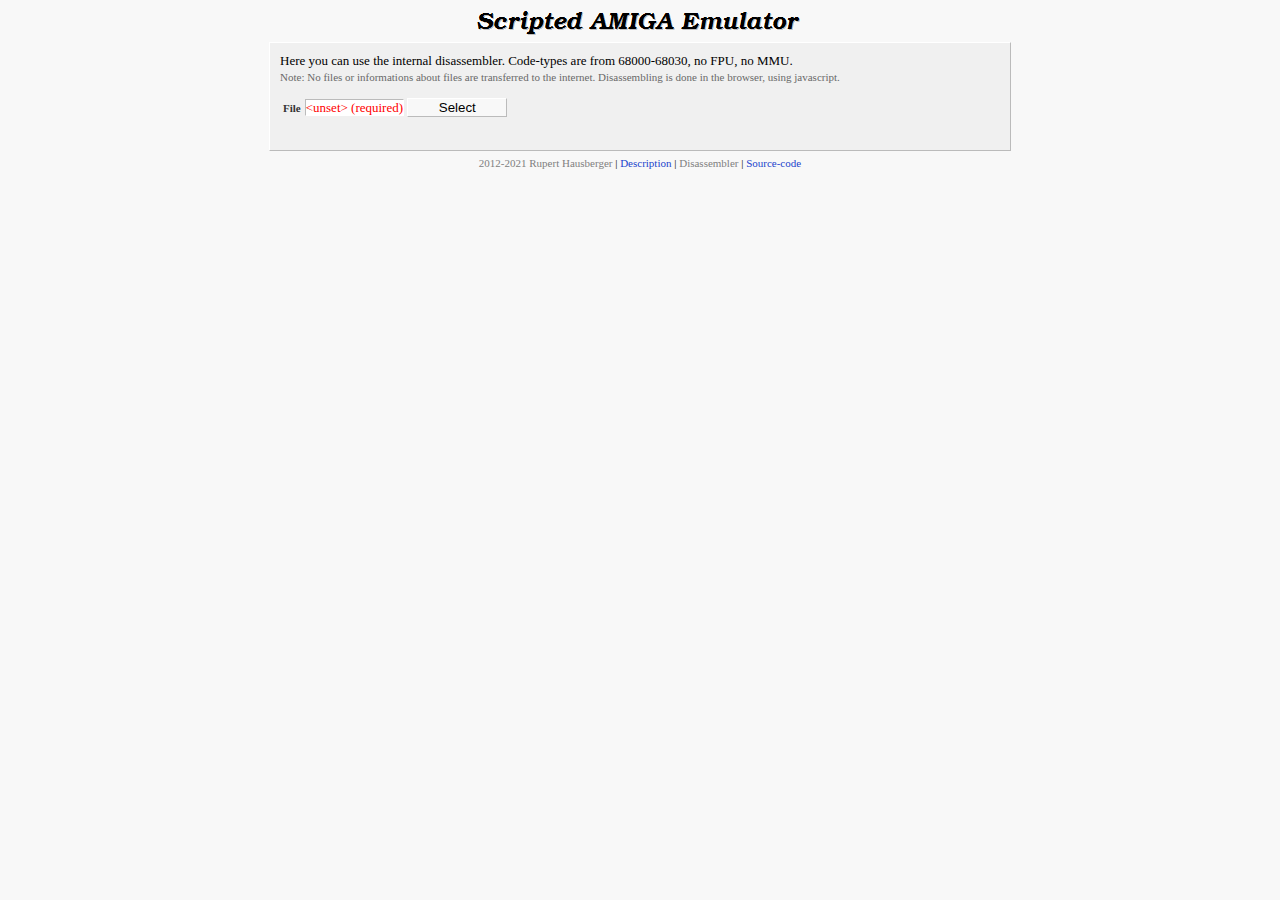
<file: disass.htm>
<!DOCTYPE html>
<html lang="en-us">
	<head>
		<title>SAE - Scripted Amiga Emulator</title>
		<meta http-equiv="Content-Type" content="text/html; charset=UTF-8" />
		<link rel="icon" type="image/x-icon" href="favicon.ico" />
		<link rel="stylesheet" type="text/css" href="index.css" />
		<script type="text/javascript" src="sae/prototypes.js"></script>
		<script type="text/javascript" src="sae/utils.js"></script>
		<script type="text/javascript" src="sae/cpu.js"></script>
		<script type="text/javascript" src="sae/disassembler.js"></script>
		<script type="text/javascript" src="disass.js"></script>
	</head>
	<body onload="init()">
		<div id="base">
			<div id="head" class="head">
				<noscript>
					<div style="height:20px"></div>
					<div class="noscript">JavaScript is disabled or not supported!</div>
					<div style="height:20px"></div>
				</noscript>
				<div style="height:8px"></div>
				<img src="images/logo.png" alt="Scripted Amiga Emulator" />
			</div>
			<div id="disass">
				Here you can use the internal disassembler. Code-types are from 68000-68030, no FPU, no MMU.<br />
				<span class="info">Note: No files or informations about files are transferred to the internet. Disassembling is done in the browser, using javascript.</span>
				<div style="height:10px"></div>
				<table>
					<tr>
						<td class="arm"><span class="label">File</span></td>
						<td style="width:100%">
							<span class="text"><span id="cfg_filename" class="red">&lt;unset&gt; (required)</span></span>
							<input id="cfg_file" type="file" style="position:absolute;left:-10000px;top:-10000px;" onchange="updFile()" />
							<button class="button" onclick="document.getElementById('cfg_file').click()">Select</button>
						</td>
					</tr>
				</table>
				<div style="height:10px"></div>
				<table id="disass_cfg">
					<tr>
						<td>
							Offset&nbsp;&dollar;<input id="cfg_offset" type="text" value="0" maxlength="8" onchange="updOffset()" style="width:80px" />
							Limit <input id="cfg_limit" type="text" value="32" maxlength="4" onchange="updLimit()" style="width:40px" />instructions
							<button class="button" onclick="updNext(1)">Next</button>
						</td>
					</tr>
					<tr>
						<td>
							Radix
							<select id="cfg_radix" size="1" onchange="updRadix()">
								<option value="10">Dec (10)</option>
								<option value="16" selected="selected">Hex (16)</option>
							</select>
							Hex-prefix
							<select id="cfg_prefx" size="1" onchange="updPrefx()">
								<option value="1" selected="selected">&dollar;</option>
								<option value="2">0x</option>
							</select>
							Hex-width
							<select id="cfg_width" size="1" onchange="updWidth()">
								<option value="0" selected="selected">Auto</option>
								<option value="24">24bit (6 chars)</option>
								<option value="32">32bit (8 chars)</option>
							</select>
							<input id="cfg_reloc" type="checkbox" onchange="updReloc()" checked="checked" />Relocate
						</td>
					</tr>
					<tr>
						<td>
							Show
							<input id="cfg_showAddr" type="checkbox" onchange="updShowAddr()" checked="checked" />Address
							<input id="cfg_showCode" type="checkbox" onchange="updShowCode()" checked="checked" />Code/Memory
							<input id="cfg_case" type="checkbox" onchange="updCase()" />Upper-case
						</td>
					</tr>
				</table>
				<div style="height:10px"></div>
				<textarea rows="33" readonly="readonly" id="disass_code"></textarea>
			</div>
			<div style="height:5px"></div>
			<div id="foot" class="foot" style="line-height:14px">
				<span class="gray">2012-2021 Rupert Hausberger</span> |
				<a target="_blank" href="readme.htm">Description</a> |
				<span class="gray">Disassembler</span> |
				<a target="_blank" href="https://github.com/naTmeg/ScriptedAmigaEmulator">Source-code</a>
			</div>
		</div>
	</body>
</html>
</file>
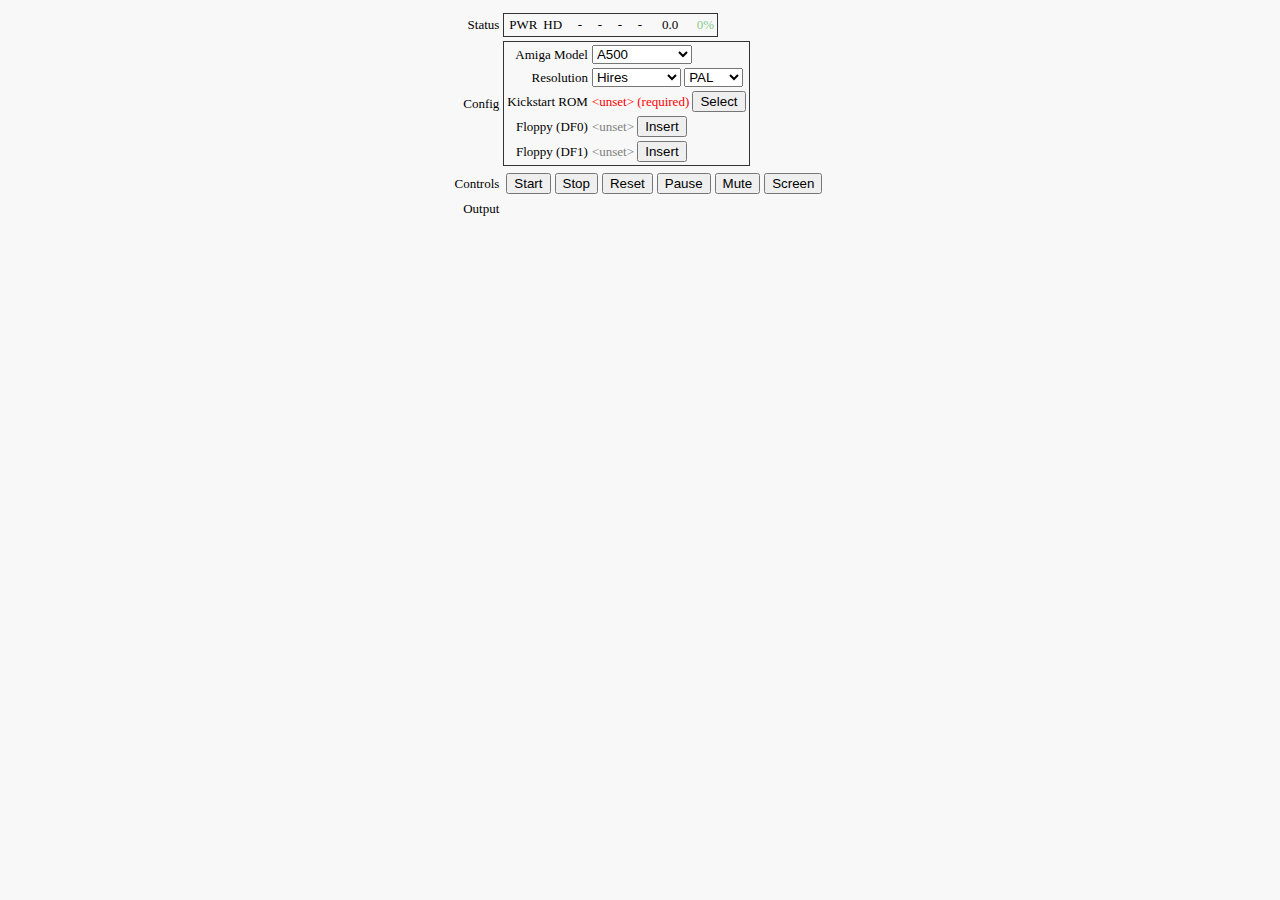
<file: example.htm>
<!DOCTYPE html>
<html lang="en-us">
	<head>
		<title>SAE - Scripted Amiga Emulator</title>
		<meta http-equiv="Content-Type" content="text/html; charset=UTF-8" />
		<link rel="icon" type="image/x-icon" href="favicon.ico" />
		<link rel="stylesheet" type="text/css" href="example.css" />

		<!-- Emulator files. When making them into one file, keep the order -->
		<script type="text/javascript" src="sae/prototypes.js"></script>
		<script type="text/javascript" src="sae/utils.js"></script>
		<script type="text/javascript" src="sae/dms.js"></script>
		<script type="text/javascript" src="sae/config.js"></script>
		<script type="text/javascript" src="sae/roms.js"></script>
		<script type="text/javascript" src="sae/memory.js"></script>
		<script type="text/javascript" src="sae/autoconf.js"></script>
		<script type="text/javascript" src="sae/expansion.js"></script>
		<script type="text/javascript" src="sae/events.js"></script>
		<script type="text/javascript" src="sae/gayle.js"></script>
		<script type="text/javascript" src="sae/ide.js"></script>
		<script type="text/javascript" src="sae/filesys.js"></script>
		<script type="text/javascript" src="sae/hardfile.js"></script>
		<script type="text/javascript" src="sae/dongle.js"></script>
		<script type="text/javascript" src="sae/input.js"></script>
		<script type="text/javascript" src="sae/serpar.js"></script>
		<script type="text/javascript" src="sae/custom.js"></script>
		<script type="text/javascript" src="sae/blitter.js"></script>
		<script type="text/javascript" src="sae/copper.js"></script>
		<script type="text/javascript" src="sae/playfield.js"></script>
		<script type="text/javascript" src="sae/video.js"></script>
		<script type="text/javascript" src="sae/audio.js"></script>
		<script type="text/javascript" src="sae/cia.js"></script>
		<script type="text/javascript" src="sae/disk.js"></script>
		<script type="text/javascript" src="sae/rtc.js"></script>
		<script type="text/javascript" src="sae/m68k.js"></script>
		<script type="text/javascript" src="sae/cpu.js"></script>
		<script type="text/javascript" src="sae/amiga.js"></script>

		<!-- API-calls and support functions -->
		<script type="text/javascript" src="example.js"></script>
	</head>

	<body onload="init()">
		<noscript>
			<div style="height:20px"></div>
			<div class="noscript">JavaScript is disabled or not supported!</div>
			<div style="height:20px"></div>
		</noscript>
		<div style="text-align:center">
			<div style="height:10px"></div>

			<table style="margin:auto">
				<!-- Status-leds for our hooks later -->
				<tr>
					<td class="arm">Status</td>
					<td class="alm">
						<table style="border:1px solid #333">
							<tr>
								<td class="acm" style="width:32px"><span id="status_led_power">PWR</span></td>
								<td class="acm" style="width:16px"><span id="status_led_hd">HD</span></td>
								<td class="arm" style="width:16px"><span id="status_led_df0">0</span></td>
								<td class="arm" style="width:16px"><span id="status_led_df1">0</span></td>
								<td class="arm" style="width:16px"><span id="status_led_df2">0</span></td>
								<td class="arm" style="width:16px"><span id="status_led_df3">0</span></td>
								<td class="arm" style="width:32px"><span id="status_led_fps">0</span></td>
								<td class="arm" style="width:32px"><span id="status_led_cpu">0</span></td>
							</tr>
						</table>
					</td>
				</tr>
				<!-- Some config-items -->
				<tr>
					<td class="arm">Config</td>
					<td class="alm">
						<table style="border:1px solid #333">
							<tr>
								<td class="arm">Amiga Model</td>
								<td>
									<select id="cfg_model">
										<option value="A500">A500</option>
										<option value="A500P">A500 Plus</option>
										<option value="A600">A600</option>
										<option value="A1000">A1000</option>
										<option value="A1200">A1200</option>
										<option value="A2000">A2000</option>
										<option value="A3000">A3000</option>
										<option value="A4000">A4000</option>
										<option value="A4000T">A4000 Tower</option>
									</select>
								</td>
							</tr>
							<tr>
								<td class="arm">Resolution</td>
								<td>
									<select id="cfg_res">
										<option value="1">Lores</option>
										<option value="2">Hires</option>
										<option value="3">SuperHires</option>
									</select>
									<select id="cfg_ntsc">
										<option value="0">PAL</option>
										<option value="1">NTSC</option>
									</select>
								</td>
							</tr>
							<tr>
								<td class="arm">Kickstart ROM</td>
								<td>
									<input id="cfg_rom_file" type="file" style="position:absolute;left:-10000px;top:-10000px;" onchange="romSelect()" />
									<span id="cfg_rom_name" class="red">&lt;unset&gt; (required)</span>
									<button class="button" onclick="document.getElementById('cfg_rom_file').click()">Select</button>
									<button class="button" id="cfg_rom_remove" onclick="romRemove()">Remove</button>
								</td>
							</tr>
							<tr>
								<td class="arm">Floppy (DF0)</td>
								<td>
									<input id="cfg_df0_file" type="file" style="position:absolute;left:-10000px;top:-10000px;" onchange="floppyInsert(0)" />
									<span id="cfg_df0_name" class="gray">&lt;empty&gt;</span>
									<button class="button" onclick="document.getElementById('cfg_df0_file').click()">Insert</button>
									<button class="button" id="cfg_df0_eject" onclick="floppyEject(0)">Eject</button>
								</td>
							</tr>
							<tr>
								<td class="arm">Floppy (DF1)</td>
								<td>
									<input id="cfg_df1_file" type="file" style="position:absolute;left:-10000px;top:-10000px;" onchange="floppyInsert(1)" />
									<span id="cfg_df1_name" class="gray">&lt;empty&gt;</span>
									<button class="button" onclick="document.getElementById('cfg_df1_file').click()">Insert</button>
									<button class="button" id="cfg_df1_eject" onclick="floppyEject(1)">Eject</button>
								</td>
							</tr>
						</table>
					</td>
				</tr>
				<!-- Control-buttons -->
				<tr>
					<td class="arm">Controls</td>
					<td class="alm">
						<table>
							<tr>
								<td><button onclick="start()">Start</button></td>
								<td><button onclick="stop()">Stop</button></td>
								<td><button onclick="reset()">Reset</button></td>
								<td><button onclick="pause(1)" id="controls_pr">Pause</button></td>
								<td><button onclick="mute(1)" id="controls_mp">Mute</button></td>
								<td><button onclick="screen(1)" id="controls_sw">Screen</button></td>
								<!--<td><button onclick="test_serial_send()">test</button></td>-->
							</tr>
						</table>
					</td>
				</tr>
				<!-- Output -->
				<tr>
					<td class="arm">Output</td>
					<td class="alm">
						<!-- Method 1: SAE will create a canvas and add it into the div-element below -->
						<div id="myVideo" style="margin:auto"></div>


						<!-- Method 2: The canvas is already defined. SAE will output to the element below.
						The size of the canvas is set by SAE according your settings.

						See example2.htm -->

						<!--<canvas id="myVideo" style="margin:auto;background-color:#000"></canvas>-->
					</td>
				</tr>
			</table>
		</div>
	</body>
</html>
</file>
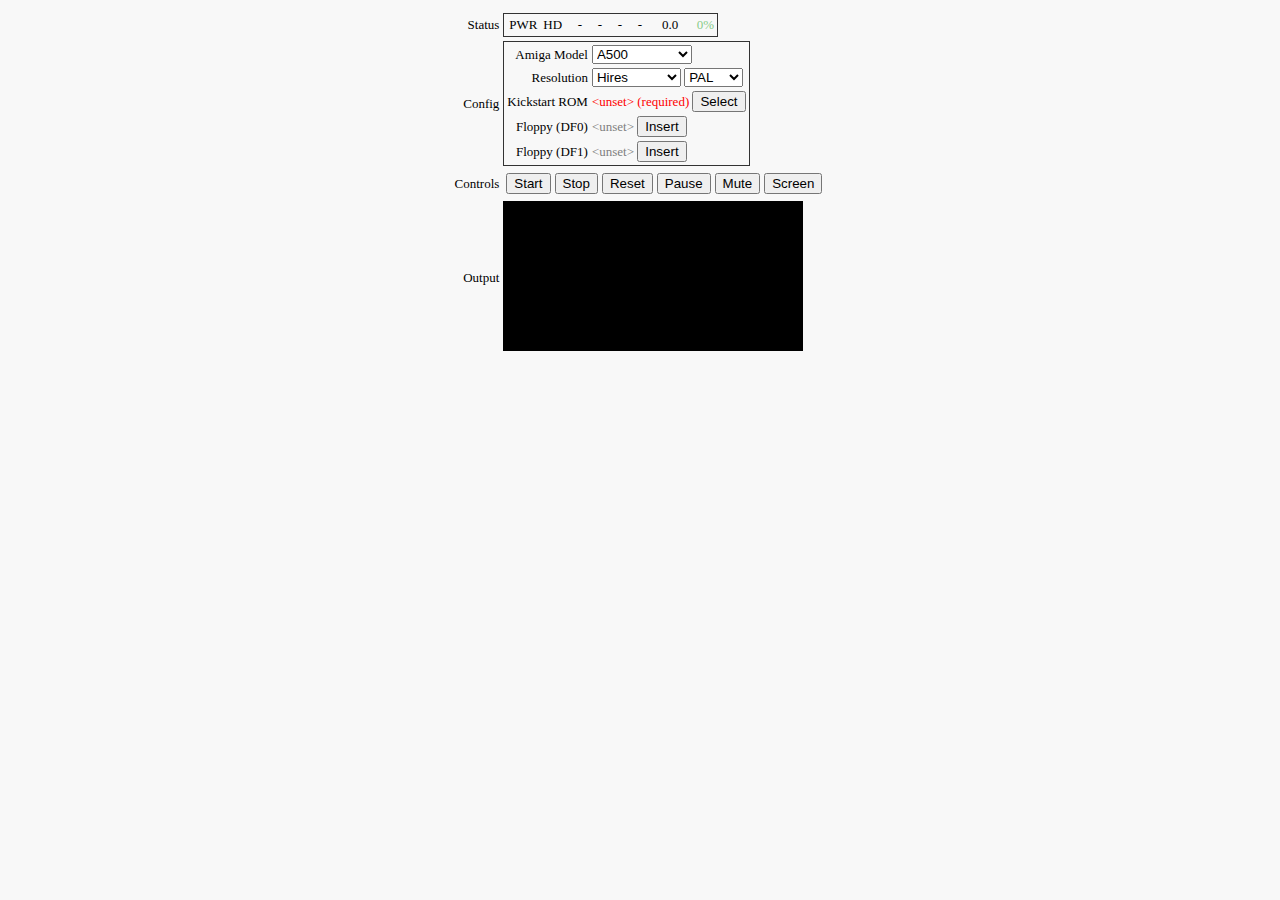
<file: example2.htm>
<!DOCTYPE html>
<html lang="en-us">
	<head>
		<title>SAE - Scripted Amiga Emulator</title>
		<meta http-equiv="Content-Type" content="text/html; charset=UTF-8" />
		<link rel="icon" type="image/x-icon" href="favicon.ico" />
		<link rel="stylesheet" type="text/css" href="example.css" />

		<!-- Emulator files. When making them into one file, keep the order -->
		<script type="text/javascript" src="sae/prototypes.js"></script>
		<script type="text/javascript" src="sae/utils.js"></script>
		<script type="text/javascript" src="sae/dms.js"></script>
		<script type="text/javascript" src="sae/config.js"></script>
		<script type="text/javascript" src="sae/roms.js"></script>
		<script type="text/javascript" src="sae/memory.js"></script>
		<script type="text/javascript" src="sae/autoconf.js"></script>
		<script type="text/javascript" src="sae/expansion.js"></script>
		<script type="text/javascript" src="sae/events.js"></script>
		<script type="text/javascript" src="sae/gayle.js"></script>
		<script type="text/javascript" src="sae/ide.js"></script>
		<script type="text/javascript" src="sae/filesys.js"></script>
		<script type="text/javascript" src="sae/hardfile.js"></script>
		<script type="text/javascript" src="sae/dongle.js"></script>
		<script type="text/javascript" src="sae/input.js"></script>
		<script type="text/javascript" src="sae/serpar.js"></script>
		<script type="text/javascript" src="sae/custom.js"></script>
		<script type="text/javascript" src="sae/blitter.js"></script>
		<script type="text/javascript" src="sae/copper.js"></script>
		<script type="text/javascript" src="sae/playfield.js"></script>
		<script type="text/javascript" src="sae/video.js"></script>
		<script type="text/javascript" src="sae/audio.js"></script>
		<script type="text/javascript" src="sae/cia.js"></script>
		<script type="text/javascript" src="sae/disk.js"></script>
		<script type="text/javascript" src="sae/rtc.js"></script>
		<script type="text/javascript" src="sae/m68k.js"></script>
		<script type="text/javascript" src="sae/cpu.js"></script>
		<script type="text/javascript" src="sae/amiga.js"></script>

		<!-- API-calls and support functions -->
		<script type="text/javascript" src="example.js"></script>
	</head>

	<body onload="init()">
		<noscript>
			<div style="height:20px"></div>
			<div class="noscript">JavaScript is disabled or not supported!</div>
			<div style="height:20px"></div>
		</noscript>
		<div style="text-align:center">
			<div style="height:10px"></div>

			<table style="margin:auto">
				<!-- Status-leds for our hooks later -->
				<tr>
					<td class="arm">Status</td>
					<td class="alm">
						<table style="border:1px solid #333">
							<tr>
								<td class="acm" style="width:32px"><span id="status_led_power">PWR</span></td>
								<td class="acm" style="width:16px"><span id="status_led_hd">HD</span></td>
								<td class="arm" style="width:16px"><span id="status_led_df0">0</span></td>
								<td class="arm" style="width:16px"><span id="status_led_df1">0</span></td>
								<td class="arm" style="width:16px"><span id="status_led_df2">0</span></td>
								<td class="arm" style="width:16px"><span id="status_led_df3">0</span></td>
								<td class="arm" style="width:32px"><span id="status_led_fps">0</span></td>
								<td class="arm" style="width:32px"><span id="status_led_cpu">0</span></td>
							</tr>
						</table>
					</td>
				</tr>
				<!-- Some config-items -->
				<tr>
					<td class="arm">Config</td>
					<td class="alm">
						<table style="border:1px solid #333">
							<tr>
								<td class="arm">Amiga Model</td>
								<td>
									<select id="cfg_model">
										<option value="A500">A500</option>
										<option value="A500P">A500 Plus</option>
										<option value="A600">A600</option>
										<option value="A1000">A1000</option>
										<option value="A1200">A1200</option>
										<option value="A2000">A2000</option>
										<option value="A3000">A3000</option>
										<option value="A4000">A4000</option>
										<option value="A4000T">A4000 Tower</option>
									</select>
								</td>
							</tr>
							<tr>
								<td class="arm">Resolution</td>
								<td>
									<select id="cfg_res">
										<option value="1">Lores</option>
										<option value="2">Hires</option>
										<option value="3">SuperHires</option>
									</select>
									<select id="cfg_ntsc">
										<option value="0">PAL</option>
										<option value="1">NTSC</option>
									</select>
								</td>
							</tr>
							<tr>
								<td class="arm">Kickstart ROM</td>
								<td>
									<input id="cfg_rom_file" type="file" style="position:absolute;left:-10000px;top:-10000px;" onchange="romSelect()" />
									<span id="cfg_rom_name" class="red">&lt;unset&gt; (required)</span>
									<button class="button" onclick="document.getElementById('cfg_rom_file').click()">Select</button>
									<button class="button" id="cfg_rom_remove" onclick="romRemove()">Remove</button>
								</td>
							</tr>
							<tr>
								<td class="arm">Floppy (DF0)</td>
								<td>
									<input id="cfg_df0_file" type="file" style="position:absolute;left:-10000px;top:-10000px;" onchange="floppyInsert(0)" />
									<span id="cfg_df0_name" class="gray">&lt;empty&gt;</span>
									<button class="button" onclick="document.getElementById('cfg_df0_file').click()">Insert</button>
									<button class="button" id="cfg_df0_eject" onclick="floppyEject(0)">Eject</button>
								</td>
							</tr>
							<tr>
								<td class="arm">Floppy (DF1)</td>
								<td>
									<input id="cfg_df1_file" type="file" style="position:absolute;left:-10000px;top:-10000px;" onchange="floppyInsert(1)" />
									<span id="cfg_df1_name" class="gray">&lt;empty&gt;</span>
									<button class="button" onclick="document.getElementById('cfg_df1_file').click()">Insert</button>
									<button class="button" id="cfg_df1_eject" onclick="floppyEject(1)">Eject</button>
								</td>
							</tr>
						</table>
					</td>
				</tr>
				<!-- Control-buttons -->
				<tr>
					<td class="arm">Controls</td>
					<td class="alm">
						<table>
							<tr>
								<td><button onclick="start()">Start</button></td>
								<td><button onclick="stop()">Stop</button></td>
								<td><button onclick="reset()">Reset</button></td>
								<td><button onclick="pause(1)" id="controls_pr">Pause</button></td>
								<td><button onclick="mute(1)" id="controls_mp">Mute</button></td>
								<td><button onclick="screen(1)" id="controls_sw">Screen</button></td>
							</tr>
						</table>
					</td>
				</tr>
				<!-- Output -->
				<tr>
					<td class="arm">Output</td>
					<td class="alm">
						<!-- Method 1: SAE will create a canvas and add it into the div-element below

						See example2.htm -->

						<!--<div id="myVideo" style="margin:auto"></div>-->


						<!-- Method 2: The canvas is already defined. SAE will output to the element below.
						The size of the canvas is set by SAE according your settings -->
						<canvas id="myVideo" style="margin:auto;background-color:#000"></canvas>
					</td>
				</tr>
			</table>
		</div>
	</body>
</html>
</file>
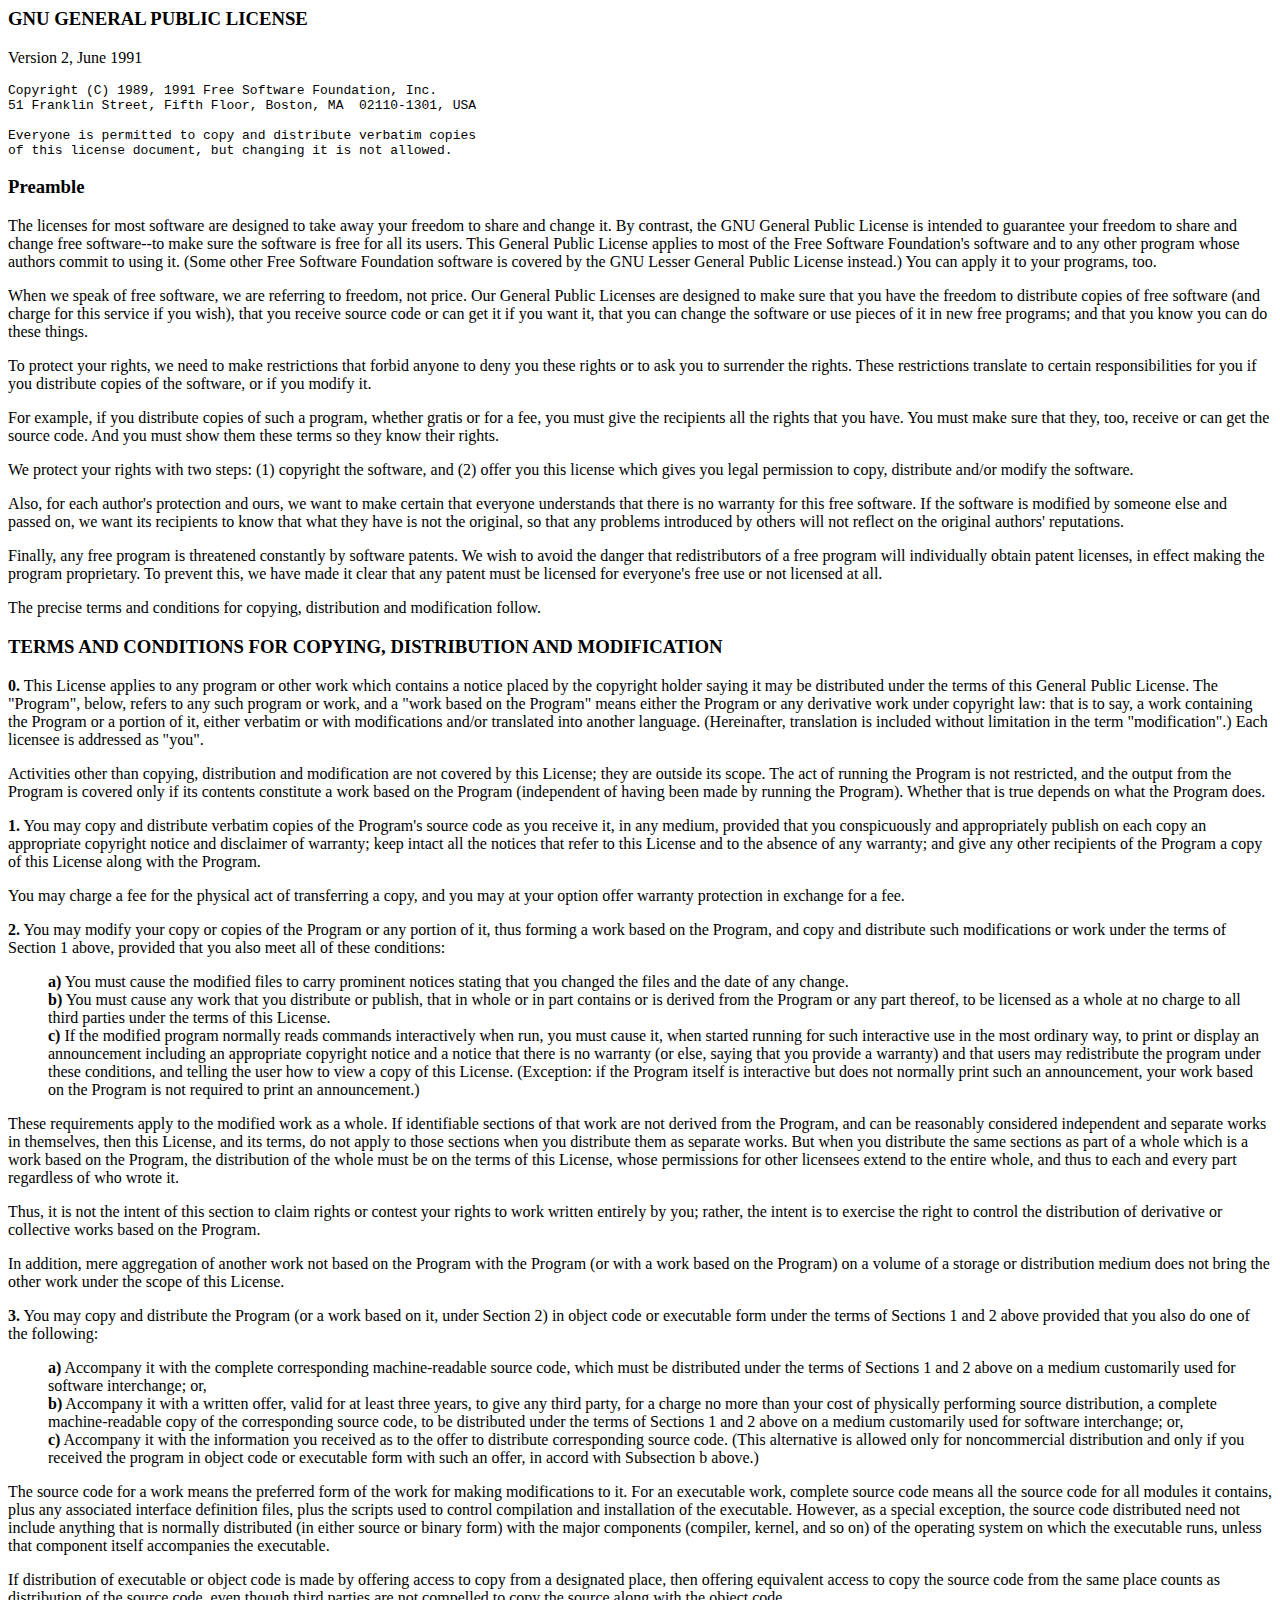
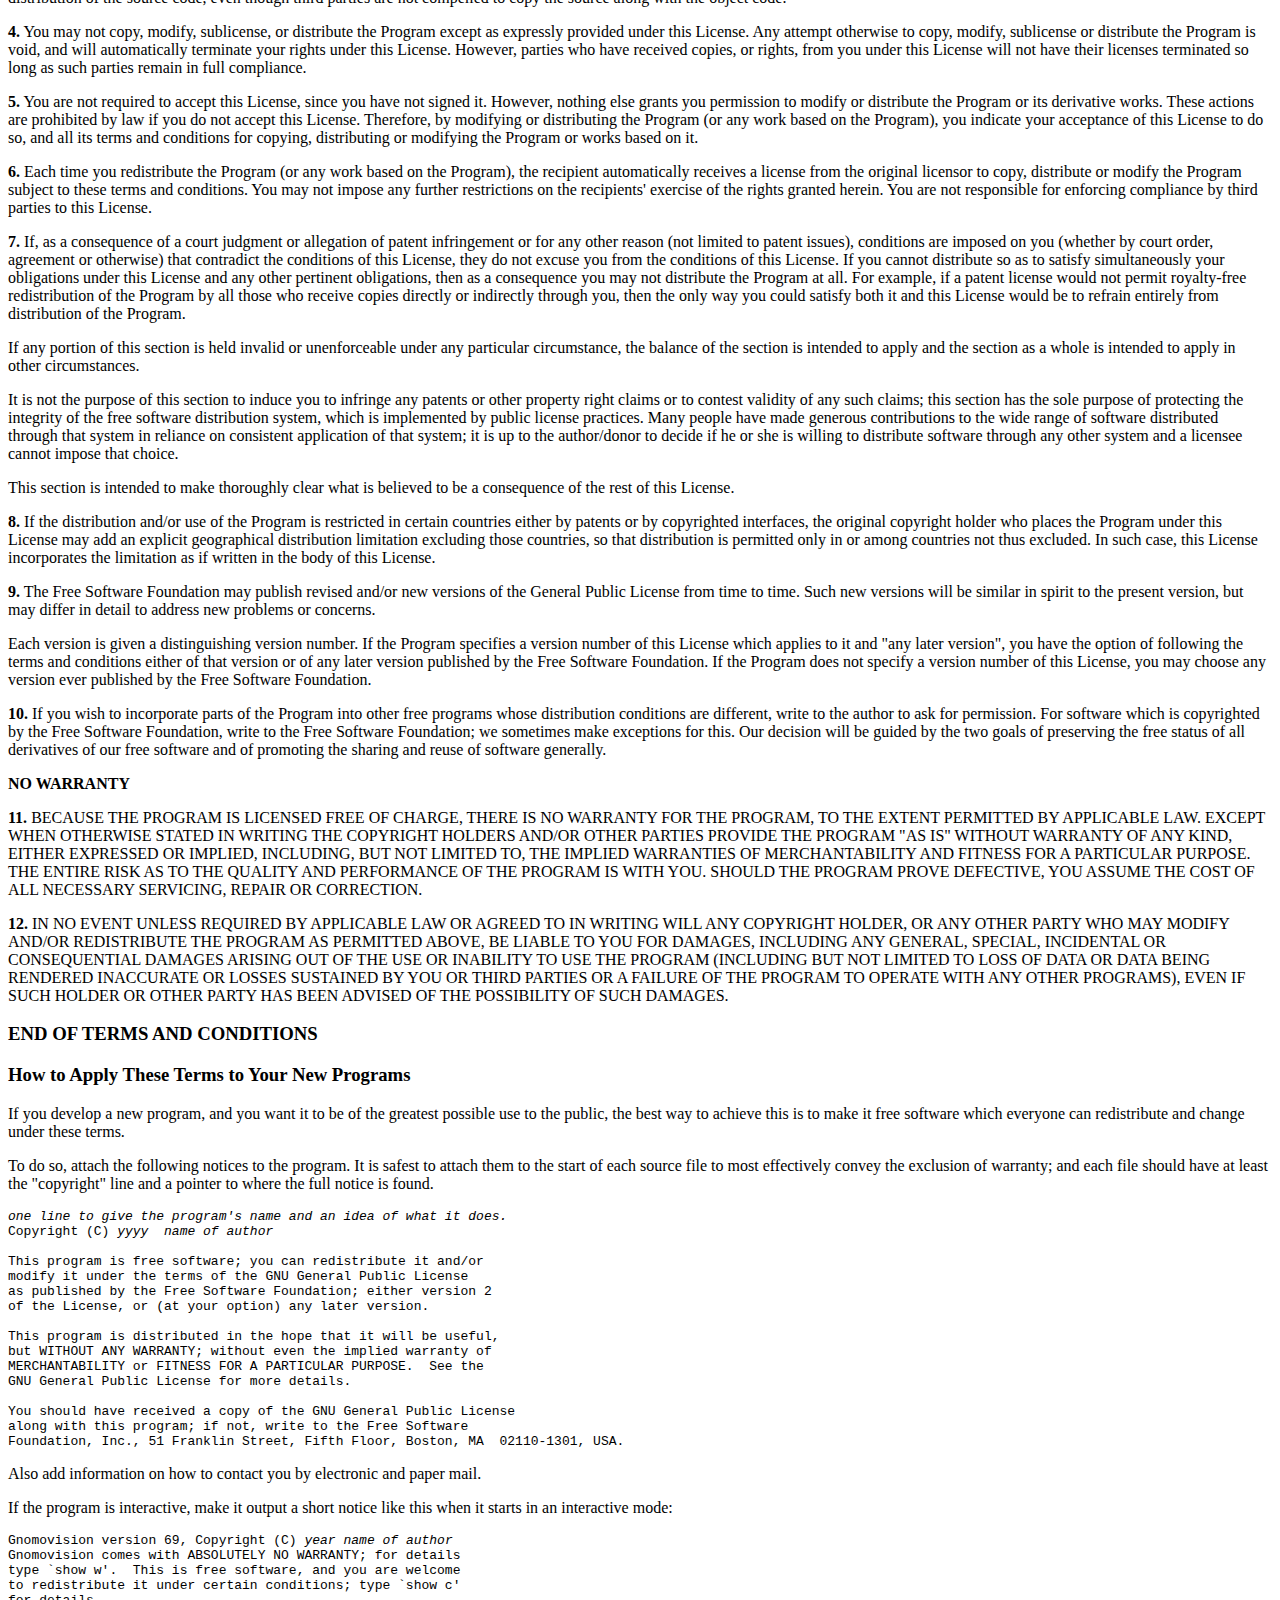
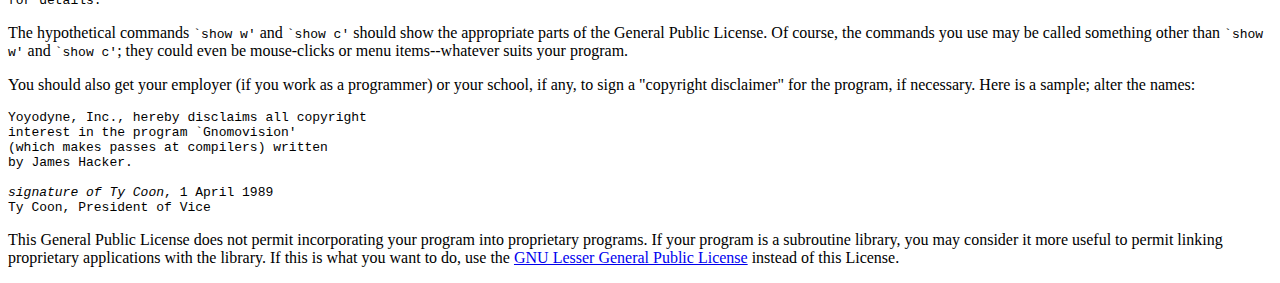
<file: gpl.htm>
<!DOCTYPE html PUBLIC "-//W3C//DTD HTML 4.01 Transitional//EN">

<html><head>
 <meta http-equiv="Content-Type" content="text/html; charset=utf-8">
 <title>GNU General Public License v2.0 - GNU Project - Free Software Foundation (FSF)</title>
 <link rel="alternate" type="application/rdf+xml"
		 href="https://www.gnu.org/licenses/old-licenses/gpl-2.0.rdf"> 
</head>
<body>
<h3><a id="SEC1">GNU GENERAL PUBLIC LICENSE</a></h3>
<p>
Version 2, June 1991
</p>

<pre>
Copyright (C) 1989, 1991 Free Software Foundation, Inc.  
51 Franklin Street, Fifth Floor, Boston, MA  02110-1301, USA

Everyone is permitted to copy and distribute verbatim copies
of this license document, but changing it is not allowed.
</pre>

<h3><a id="preamble"></a><a id="SEC2">Preamble</a></h3>

<p>
  The licenses for most software are designed to take away your
freedom to share and change it.  By contrast, the GNU General Public
License is intended to guarantee your freedom to share and change free
software--to make sure the software is free for all its users.  This
General Public License applies to most of the Free Software
Foundation's software and to any other program whose authors commit to
using it.  (Some other Free Software Foundation software is covered by
the GNU Lesser General Public License instead.)  You can apply it to
your programs, too.
</p>

<p>
  When we speak of free software, we are referring to freedom, not
price.  Our General Public Licenses are designed to make sure that you
have the freedom to distribute copies of free software (and charge for
this service if you wish), that you receive source code or can get it
if you want it, that you can change the software or use pieces of it
in new free programs; and that you know you can do these things.
</p>

<p>
  To protect your rights, we need to make restrictions that forbid
anyone to deny you these rights or to ask you to surrender the rights.
These restrictions translate to certain responsibilities for you if you
distribute copies of the software, or if you modify it.
</p>

<p>
  For example, if you distribute copies of such a program, whether
gratis or for a fee, you must give the recipients all the rights that
you have.  You must make sure that they, too, receive or can get the
source code.  And you must show them these terms so they know their
rights.
</p>

<p>
  We protect your rights with two steps: (1) copyright the software, and
(2) offer you this license which gives you legal permission to copy,
distribute and/or modify the software.
</p>

<p>
  Also, for each author's protection and ours, we want to make certain
that everyone understands that there is no warranty for this free
software.  If the software is modified by someone else and passed on, we
want its recipients to know that what they have is not the original, so
that any problems introduced by others will not reflect on the original
authors' reputations.
</p>

<p>
  Finally, any free program is threatened constantly by software
patents.  We wish to avoid the danger that redistributors of a free
program will individually obtain patent licenses, in effect making the
program proprietary.  To prevent this, we have made it clear that any
patent must be licensed for everyone's free use or not licensed at all.
</p>

<p>
  The precise terms and conditions for copying, distribution and
modification follow.
</p>


<h3><a id="terms"></a><a id="SEC3">TERMS AND CONDITIONS FOR COPYING, DISTRIBUTION AND MODIFICATION</a></h3>


<a id="section0"></a><p>
<strong>0.</strong>
 This License applies to any program or other work which contains
a notice placed by the copyright holder saying it may be distributed
under the terms of this General Public License.  The "Program", below,
refers to any such program or work, and a "work based on the Program"
means either the Program or any derivative work under copyright law:
that is to say, a work containing the Program or a portion of it,
either verbatim or with modifications and/or translated into another
language.  (Hereinafter, translation is included without limitation in
the term "modification".)  Each licensee is addressed as "you".
</p>

<p>
Activities other than copying, distribution and modification are not
covered by this License; they are outside its scope.  The act of
running the Program is not restricted, and the output from the Program
is covered only if its contents constitute a work based on the
Program (independent of having been made by running the Program).
Whether that is true depends on what the Program does.
</p>

<a id="section1"></a><p>
<strong>1.</strong>
 You may copy and distribute verbatim copies of the Program's
source code as you receive it, in any medium, provided that you
conspicuously and appropriately publish on each copy an appropriate
copyright notice and disclaimer of warranty; keep intact all the
notices that refer to this License and to the absence of any warranty;
and give any other recipients of the Program a copy of this License
along with the Program.
</p>

<p>
You may charge a fee for the physical act of transferring a copy, and
you may at your option offer warranty protection in exchange for a fee.
</p>

<a id="section2"></a><p>
<strong>2.</strong>
 You may modify your copy or copies of the Program or any portion
of it, thus forming a work based on the Program, and copy and
distribute such modifications or work under the terms of Section 1
above, provided that you also meet all of these conditions:
</p>

<dl>
  <dt></dt>
	 <dd>
		<strong>a)</strong>
		You must cause the modified files to carry prominent notices
		stating that you changed the files and the date of any change.
	 </dd>
  <dt></dt>
	 <dd>
		<strong>b)</strong>
		You must cause any work that you distribute or publish, that in
		whole or in part contains or is derived from the Program or any
		part thereof, to be licensed as a whole at no charge to all third
		parties under the terms of this License.
	 </dd>
  <dt></dt>
	 <dd>
		<strong>c)</strong>
		If the modified program normally reads commands interactively
		when run, you must cause it, when started running for such
		interactive use in the most ordinary way, to print or display an
		announcement including an appropriate copyright notice and a
		notice that there is no warranty (or else, saying that you provide
		a warranty) and that users may redistribute the program under
		these conditions, and telling the user how to view a copy of this
		License.  (Exception: if the Program itself is interactive but
		does not normally print such an announcement, your work based on
		the Program is not required to print an announcement.)
	 </dd>
</dl>

<p>
These requirements apply to the modified work as a whole.  If
identifiable sections of that work are not derived from the Program,
and can be reasonably considered independent and separate works in
themselves, then this License, and its terms, do not apply to those
sections when you distribute them as separate works.  But when you
distribute the same sections as part of a whole which is a work based
on the Program, the distribution of the whole must be on the terms of
this License, whose permissions for other licensees extend to the
entire whole, and thus to each and every part regardless of who wrote it.
</p>

<p>
Thus, it is not the intent of this section to claim rights or contest
your rights to work written entirely by you; rather, the intent is to
exercise the right to control the distribution of derivative or
collective works based on the Program.
</p>

<p>
In addition, mere aggregation of another work not based on the Program
with the Program (or with a work based on the Program) on a volume of
a storage or distribution medium does not bring the other work under
the scope of this License.
</p>

<a id="section3"></a><p>
<strong>3.</strong>
 You may copy and distribute the Program (or a work based on it,
under Section 2) in object code or executable form under the terms of
Sections 1 and 2 above provided that you also do one of the following:
</p>

<!-- we use this doubled UL to get the sub-sections indented, -->
<!-- while making the bullets as unobvious as possible. -->

<dl>
  <dt></dt>
	 <dd>
		<strong>a)</strong>
		Accompany it with the complete corresponding machine-readable
		source code, which must be distributed under the terms of Sections
		1 and 2 above on a medium customarily used for software interchange; or,
	 </dd>
  <dt></dt>
	 <dd>
		<strong>b)</strong>
		Accompany it with a written offer, valid for at least three
		years, to give any third party, for a charge no more than your
		cost of physically performing source distribution, a complete
		machine-readable copy of the corresponding source code, to be
		distributed under the terms of Sections 1 and 2 above on a medium
		customarily used for software interchange; or,
	 </dd>
  <dt></dt>
	 <dd>
		<strong>c)</strong>
		Accompany it with the information you received as to the offer
		to distribute corresponding source code.  (This alternative is
		allowed only for noncommercial distribution and only if you
		received the program in object code or executable form with such
		an offer, in accord with Subsection b above.)
	 </dd>
</dl>

<p>
The source code for a work means the preferred form of the work for
making modifications to it.  For an executable work, complete source
code means all the source code for all modules it contains, plus any
associated interface definition files, plus the scripts used to
control compilation and installation of the executable.  However, as a
special exception, the source code distributed need not include
anything that is normally distributed (in either source or binary
form) with the major components (compiler, kernel, and so on) of the
operating system on which the executable runs, unless that component
itself accompanies the executable.
</p>

<p>
If distribution of executable or object code is made by offering
access to copy from a designated place, then offering equivalent
access to copy the source code from the same place counts as
distribution of the source code, even though third parties are not
compelled to copy the source along with the object code.
</p>

<a id="section4"></a><p>
<strong>4.</strong>
 You may not copy, modify, sublicense, or distribute the Program
except as expressly provided under this License.  Any attempt
otherwise to copy, modify, sublicense or distribute the Program is
void, and will automatically terminate your rights under this License.
However, parties who have received copies, or rights, from you under
this License will not have their licenses terminated so long as such
parties remain in full compliance.
</p>

<a id="section5"></a><p>
<strong>5.</strong>
 You are not required to accept this License, since you have not
signed it.  However, nothing else grants you permission to modify or
distribute the Program or its derivative works.  These actions are
prohibited by law if you do not accept this License.  Therefore, by
modifying or distributing the Program (or any work based on the
Program), you indicate your acceptance of this License to do so, and
all its terms and conditions for copying, distributing or modifying
the Program or works based on it.
</p>

<a id="section6"></a><p>
<strong>6.</strong>
 Each time you redistribute the Program (or any work based on the
Program), the recipient automatically receives a license from the
original licensor to copy, distribute or modify the Program subject to
these terms and conditions.  You may not impose any further
restrictions on the recipients' exercise of the rights granted herein.
You are not responsible for enforcing compliance by third parties to
this License.
</p>

<a id="section7"></a><p>
<strong>7.</strong>
 If, as a consequence of a court judgment or allegation of patent
infringement or for any other reason (not limited to patent issues),
conditions are imposed on you (whether by court order, agreement or
otherwise) that contradict the conditions of this License, they do not
excuse you from the conditions of this License.  If you cannot
distribute so as to satisfy simultaneously your obligations under this
License and any other pertinent obligations, then as a consequence you
may not distribute the Program at all.  For example, if a patent
license would not permit royalty-free redistribution of the Program by
all those who receive copies directly or indirectly through you, then
the only way you could satisfy both it and this License would be to
refrain entirely from distribution of the Program.
</p>

<p>
If any portion of this section is held invalid or unenforceable under
any particular circumstance, the balance of the section is intended to
apply and the section as a whole is intended to apply in other
circumstances.
</p>

<p>
It is not the purpose of this section to induce you to infringe any
patents or other property right claims or to contest validity of any
such claims; this section has the sole purpose of protecting the
integrity of the free software distribution system, which is
implemented by public license practices.  Many people have made
generous contributions to the wide range of software distributed
through that system in reliance on consistent application of that
system; it is up to the author/donor to decide if he or she is willing
to distribute software through any other system and a licensee cannot
impose that choice.
</p>

<p>
This section is intended to make thoroughly clear what is believed to
be a consequence of the rest of this License.
</p>

<a id="section8"></a><p>
<strong>8.</strong>
 If the distribution and/or use of the Program is restricted in
certain countries either by patents or by copyrighted interfaces, the
original copyright holder who places the Program under this License
may add an explicit geographical distribution limitation excluding
those countries, so that distribution is permitted only in or among
countries not thus excluded.  In such case, this License incorporates
the limitation as if written in the body of this License.
</p>

<a id="section9"></a><p>
<strong>9.</strong>
 The Free Software Foundation may publish revised and/or new versions
of the General Public License from time to time.  Such new versions will
be similar in spirit to the present version, but may differ in detail to
address new problems or concerns.
</p>

<p>
Each version is given a distinguishing version number.  If the Program
specifies a version number of this License which applies to it and "any
later version", you have the option of following the terms and conditions
either of that version or of any later version published by the Free
Software Foundation.  If the Program does not specify a version number of
this License, you may choose any version ever published by the Free Software
Foundation.
</p>

<a id="section10"></a><p>
<strong>10.</strong>
 If you wish to incorporate parts of the Program into other free
programs whose distribution conditions are different, write to the author
to ask for permission.  For software which is copyrighted by the Free
Software Foundation, write to the Free Software Foundation; we sometimes
make exceptions for this.  Our decision will be guided by the two goals
of preserving the free status of all derivatives of our free software and
of promoting the sharing and reuse of software generally.
</p>

<a id="section11"></a><p><strong>NO WARRANTY</strong></p>

<p>
<strong>11.</strong>
 BECAUSE THE PROGRAM IS LICENSED FREE OF CHARGE, THERE IS NO WARRANTY
FOR THE PROGRAM, TO THE EXTENT PERMITTED BY APPLICABLE LAW.  EXCEPT WHEN
OTHERWISE STATED IN WRITING THE COPYRIGHT HOLDERS AND/OR OTHER PARTIES
PROVIDE THE PROGRAM "AS IS" WITHOUT WARRANTY OF ANY KIND, EITHER EXPRESSED
OR IMPLIED, INCLUDING, BUT NOT LIMITED TO, THE IMPLIED WARRANTIES OF
MERCHANTABILITY AND FITNESS FOR A PARTICULAR PURPOSE.  THE ENTIRE RISK AS
TO THE QUALITY AND PERFORMANCE OF THE PROGRAM IS WITH YOU.  SHOULD THE
PROGRAM PROVE DEFECTIVE, YOU ASSUME THE COST OF ALL NECESSARY SERVICING,
REPAIR OR CORRECTION.
</p>

<a id="section12"></a><p>
<strong>12.</strong>
 IN NO EVENT UNLESS REQUIRED BY APPLICABLE LAW OR AGREED TO IN WRITING
WILL ANY COPYRIGHT HOLDER, OR ANY OTHER PARTY WHO MAY MODIFY AND/OR
REDISTRIBUTE THE PROGRAM AS PERMITTED ABOVE, BE LIABLE TO YOU FOR DAMAGES,
INCLUDING ANY GENERAL, SPECIAL, INCIDENTAL OR CONSEQUENTIAL DAMAGES ARISING
OUT OF THE USE OR INABILITY TO USE THE PROGRAM (INCLUDING BUT NOT LIMITED
TO LOSS OF DATA OR DATA BEING RENDERED INACCURATE OR LOSSES SUSTAINED BY
YOU OR THIRD PARTIES OR A FAILURE OF THE PROGRAM TO OPERATE WITH ANY OTHER
PROGRAMS), EVEN IF SUCH HOLDER OR OTHER PARTY HAS BEEN ADVISED OF THE
POSSIBILITY OF SUCH DAMAGES.
</p>

<h3>END OF TERMS AND CONDITIONS</h3>

<h3><a id="howto"></a><a id="SEC4">How to Apply These Terms to Your New Programs</a></h3>

<p>
  If you develop a new program, and you want it to be of the greatest
possible use to the public, the best way to achieve this is to make it
free software which everyone can redistribute and change under these terms.
</p>

<p>
  To do so, attach the following notices to the program.  It is safest
to attach them to the start of each source file to most effectively
convey the exclusion of warranty; and each file should have at least
the "copyright" line and a pointer to where the full notice is found.
</p>

<pre>
<var>one line to give the program's name and an idea of what it does.</var>
Copyright (C) <var>yyyy</var>  <var>name of author</var>

This program is free software; you can redistribute it and/or
modify it under the terms of the GNU General Public License
as published by the Free Software Foundation; either version 2
of the License, or (at your option) any later version.

This program is distributed in the hope that it will be useful,
but WITHOUT ANY WARRANTY; without even the implied warranty of
MERCHANTABILITY or FITNESS FOR A PARTICULAR PURPOSE.  See the
GNU General Public License for more details.

You should have received a copy of the GNU General Public License
along with this program; if not, write to the Free Software
Foundation, Inc., 51 Franklin Street, Fifth Floor, Boston, MA  02110-1301, USA.
</pre>

<p>
Also add information on how to contact you by electronic and paper mail.
</p>

<p>
If the program is interactive, make it output a short notice like this
when it starts in an interactive mode:
</p>

<pre>
Gnomovision version 69, Copyright (C) <var>year</var> <var>name of author</var>
Gnomovision comes with ABSOLUTELY NO WARRANTY; for details
type `show w'.  This is free software, and you are welcome
to redistribute it under certain conditions; type `show c' 
for details.
</pre>

<p>
The hypothetical commands <samp>`show w'</samp> and <samp>`show c'</samp> should show
the appropriate parts of the General Public License.  Of course, the
commands you use may be called something other than <samp>`show w'</samp> and
<samp>`show c'</samp>; they could even be mouse-clicks or menu items--whatever
suits your program.
</p>

<p>
You should also get your employer (if you work as a programmer) or your
school, if any, to sign a "copyright disclaimer" for the program, if
necessary.  Here is a sample; alter the names:
</p>


<pre>
Yoyodyne, Inc., hereby disclaims all copyright
interest in the program `Gnomovision'
(which makes passes at compilers) written 
by James Hacker.

<var>signature of Ty Coon</var>, 1 April 1989
Ty Coon, President of Vice
</pre>

<p>
This General Public License does not permit incorporating your program into
proprietary programs.  If your program is a subroutine library, you may
consider it more useful to permit linking proprietary applications with the
library.  If this is what you want to do, use the 
<a href="https://www.gnu.org/licenses/lgpl.html">GNU Lesser General Public License</a>
instead of this License.
</p>

</body></html>
</file>
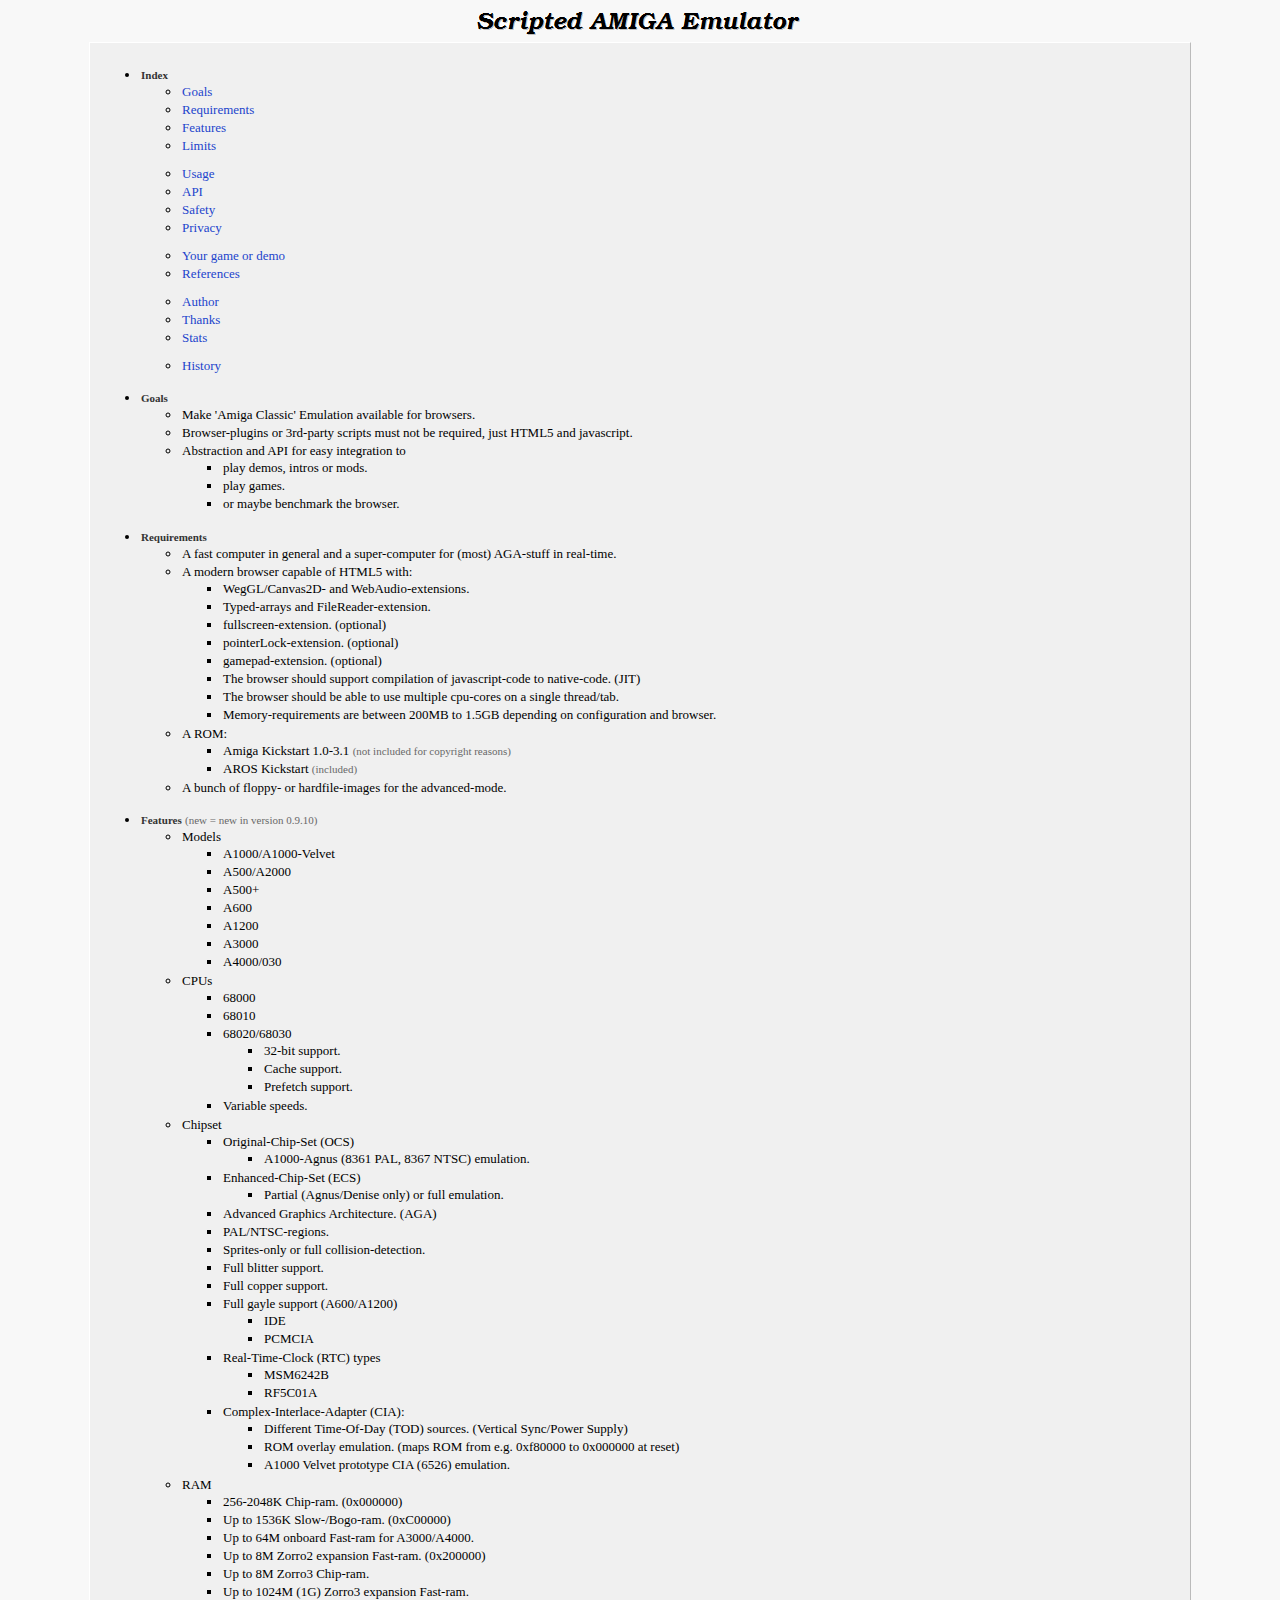
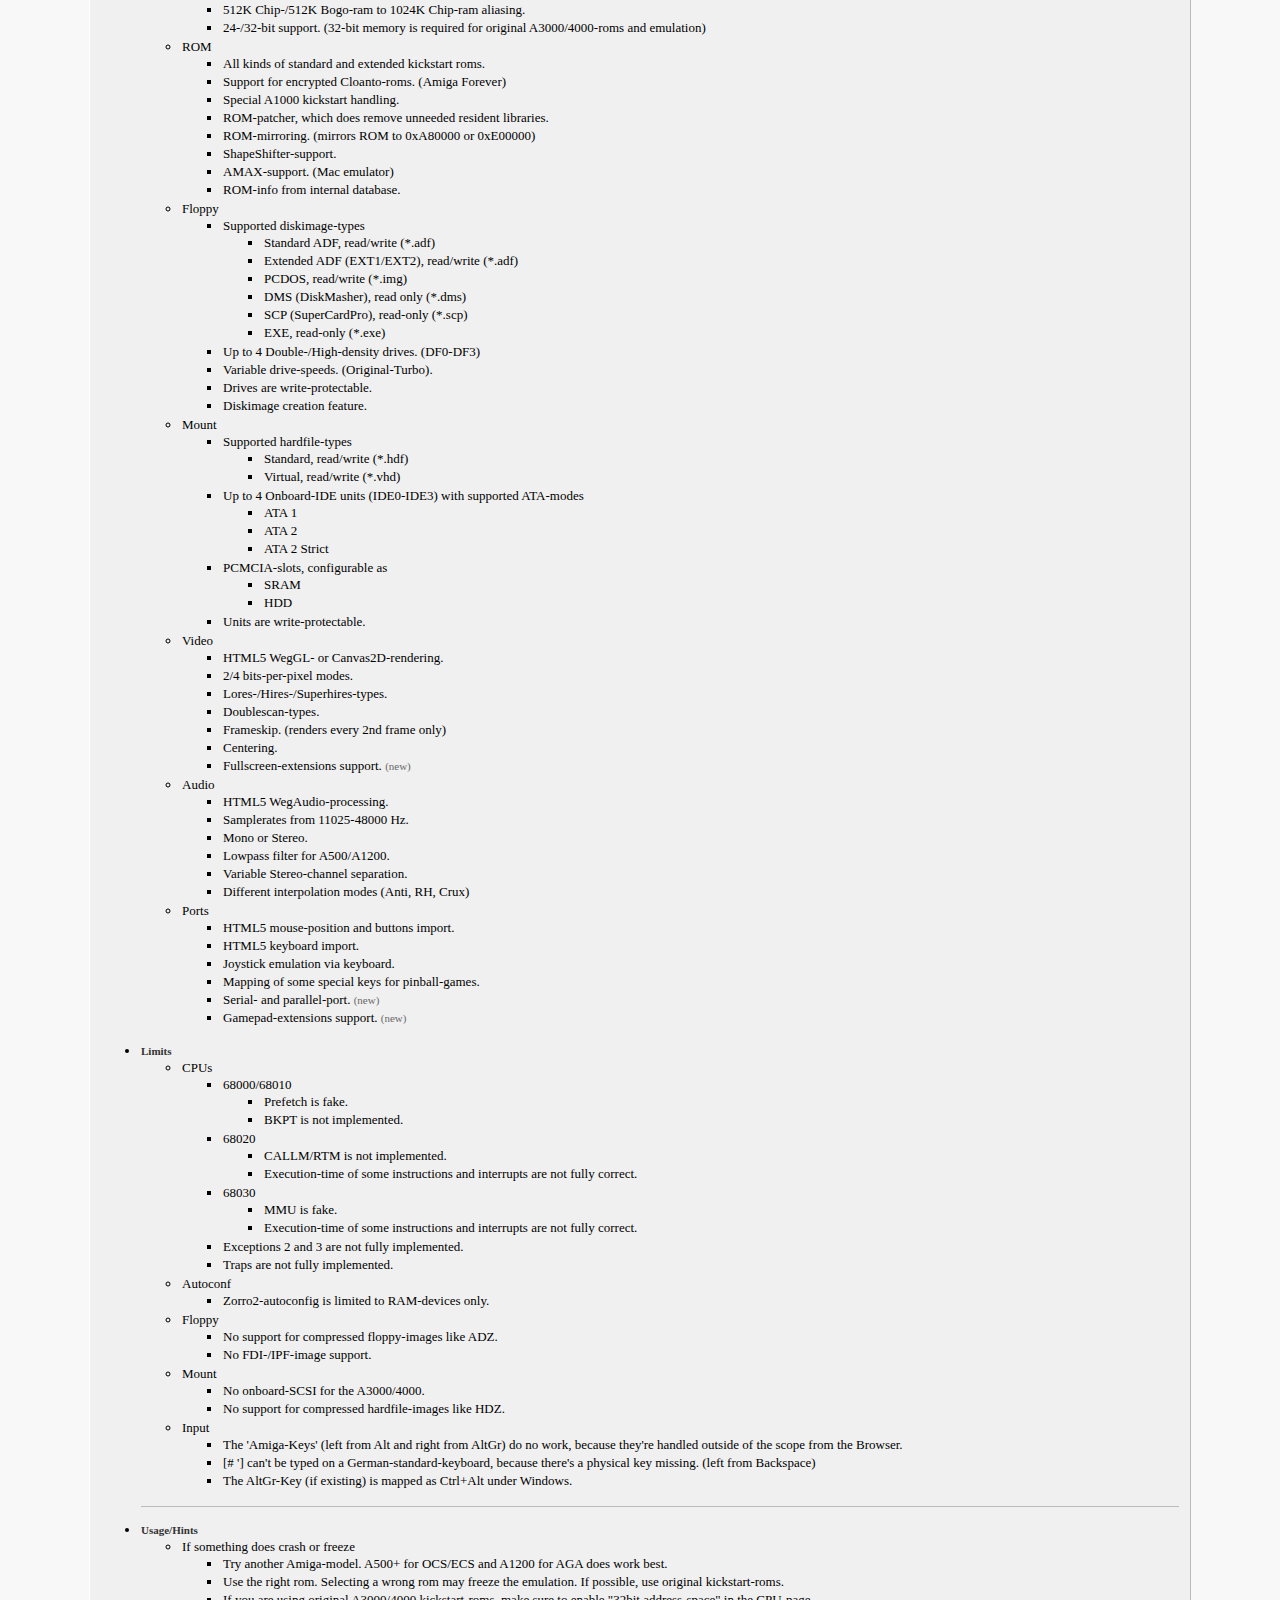
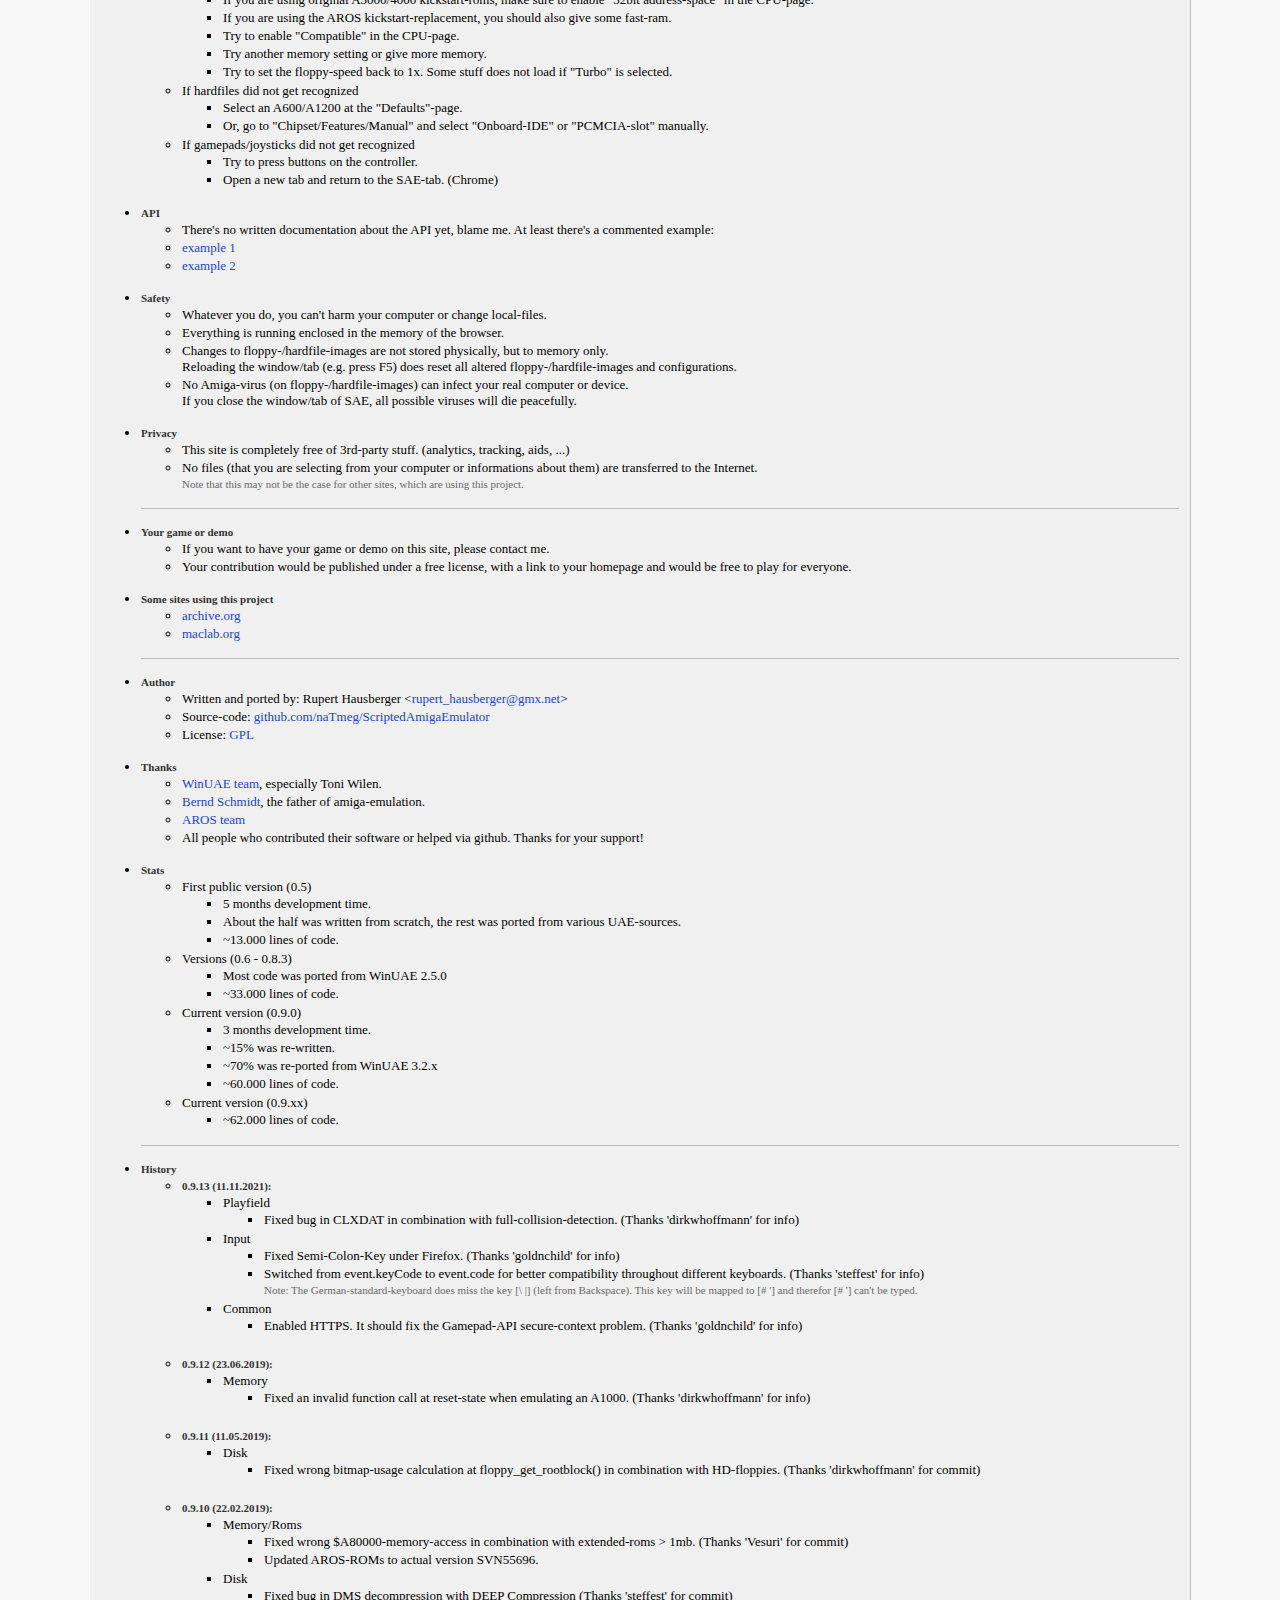
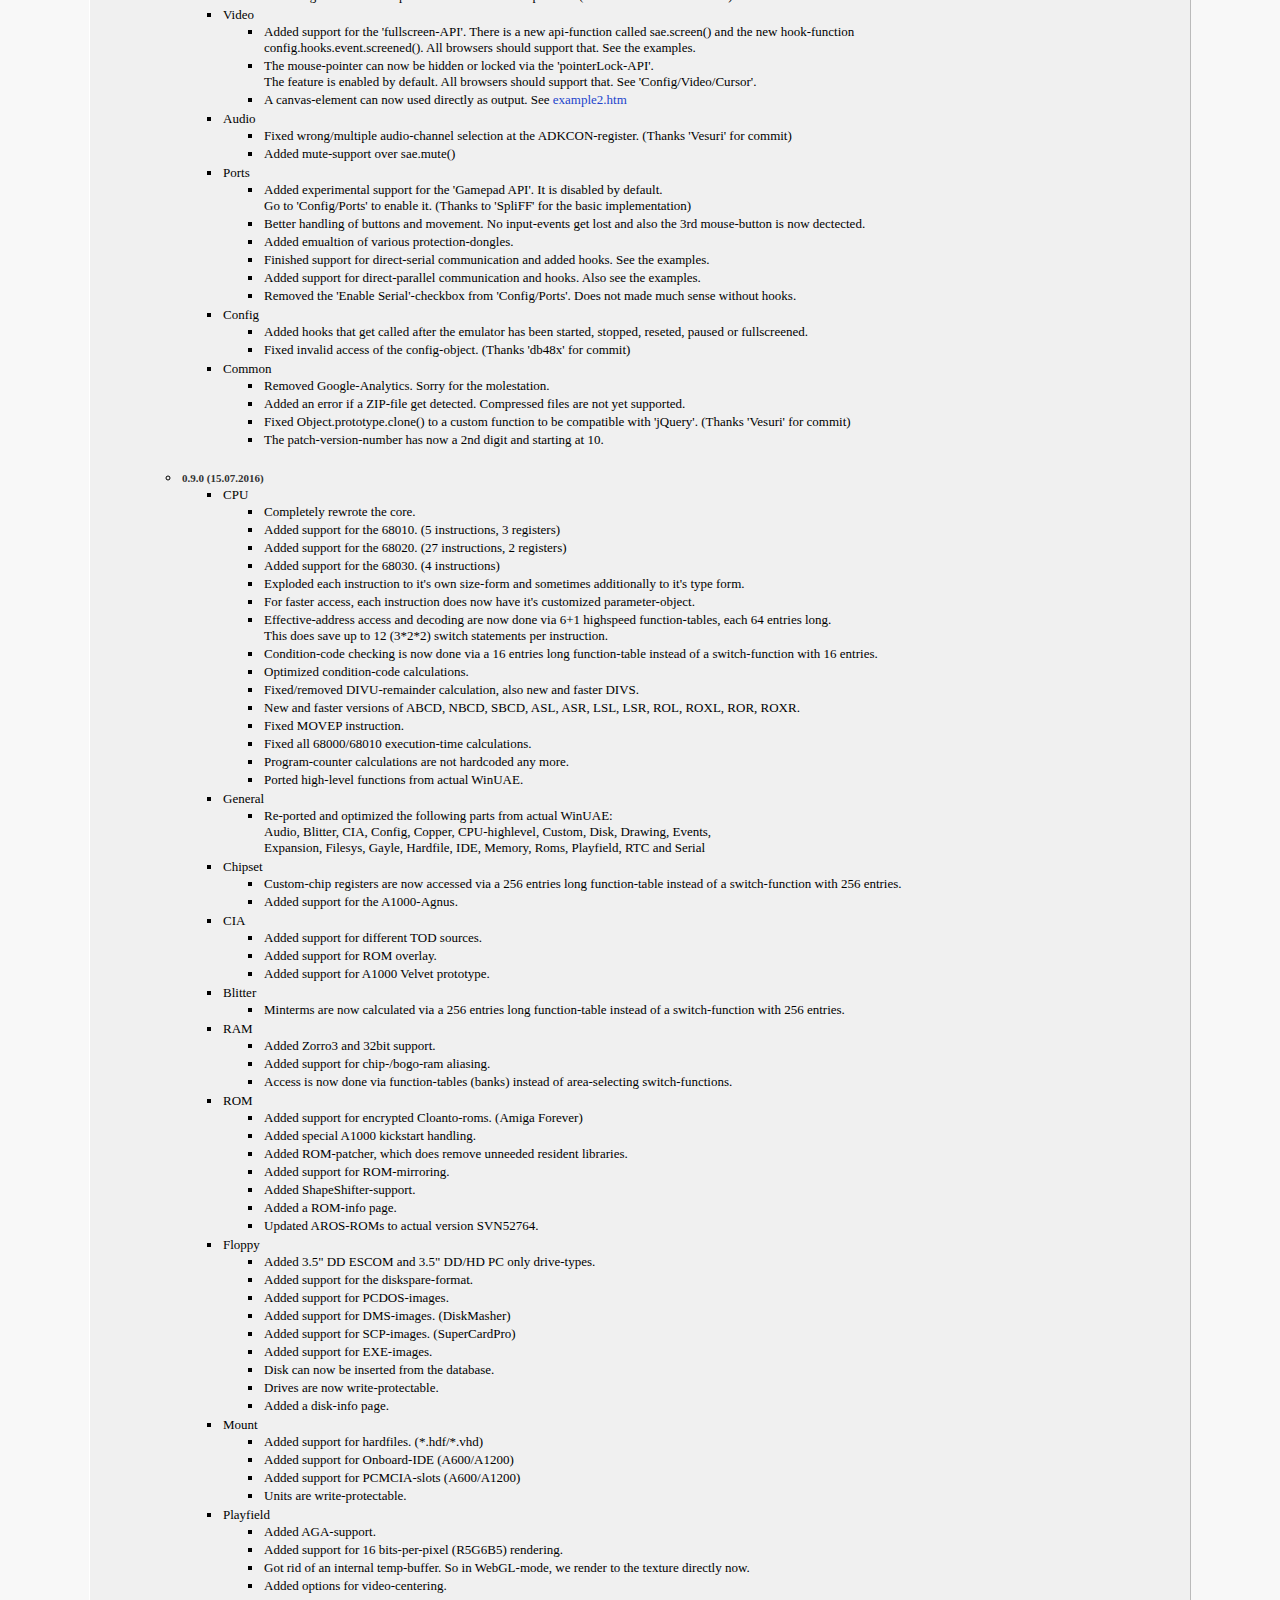
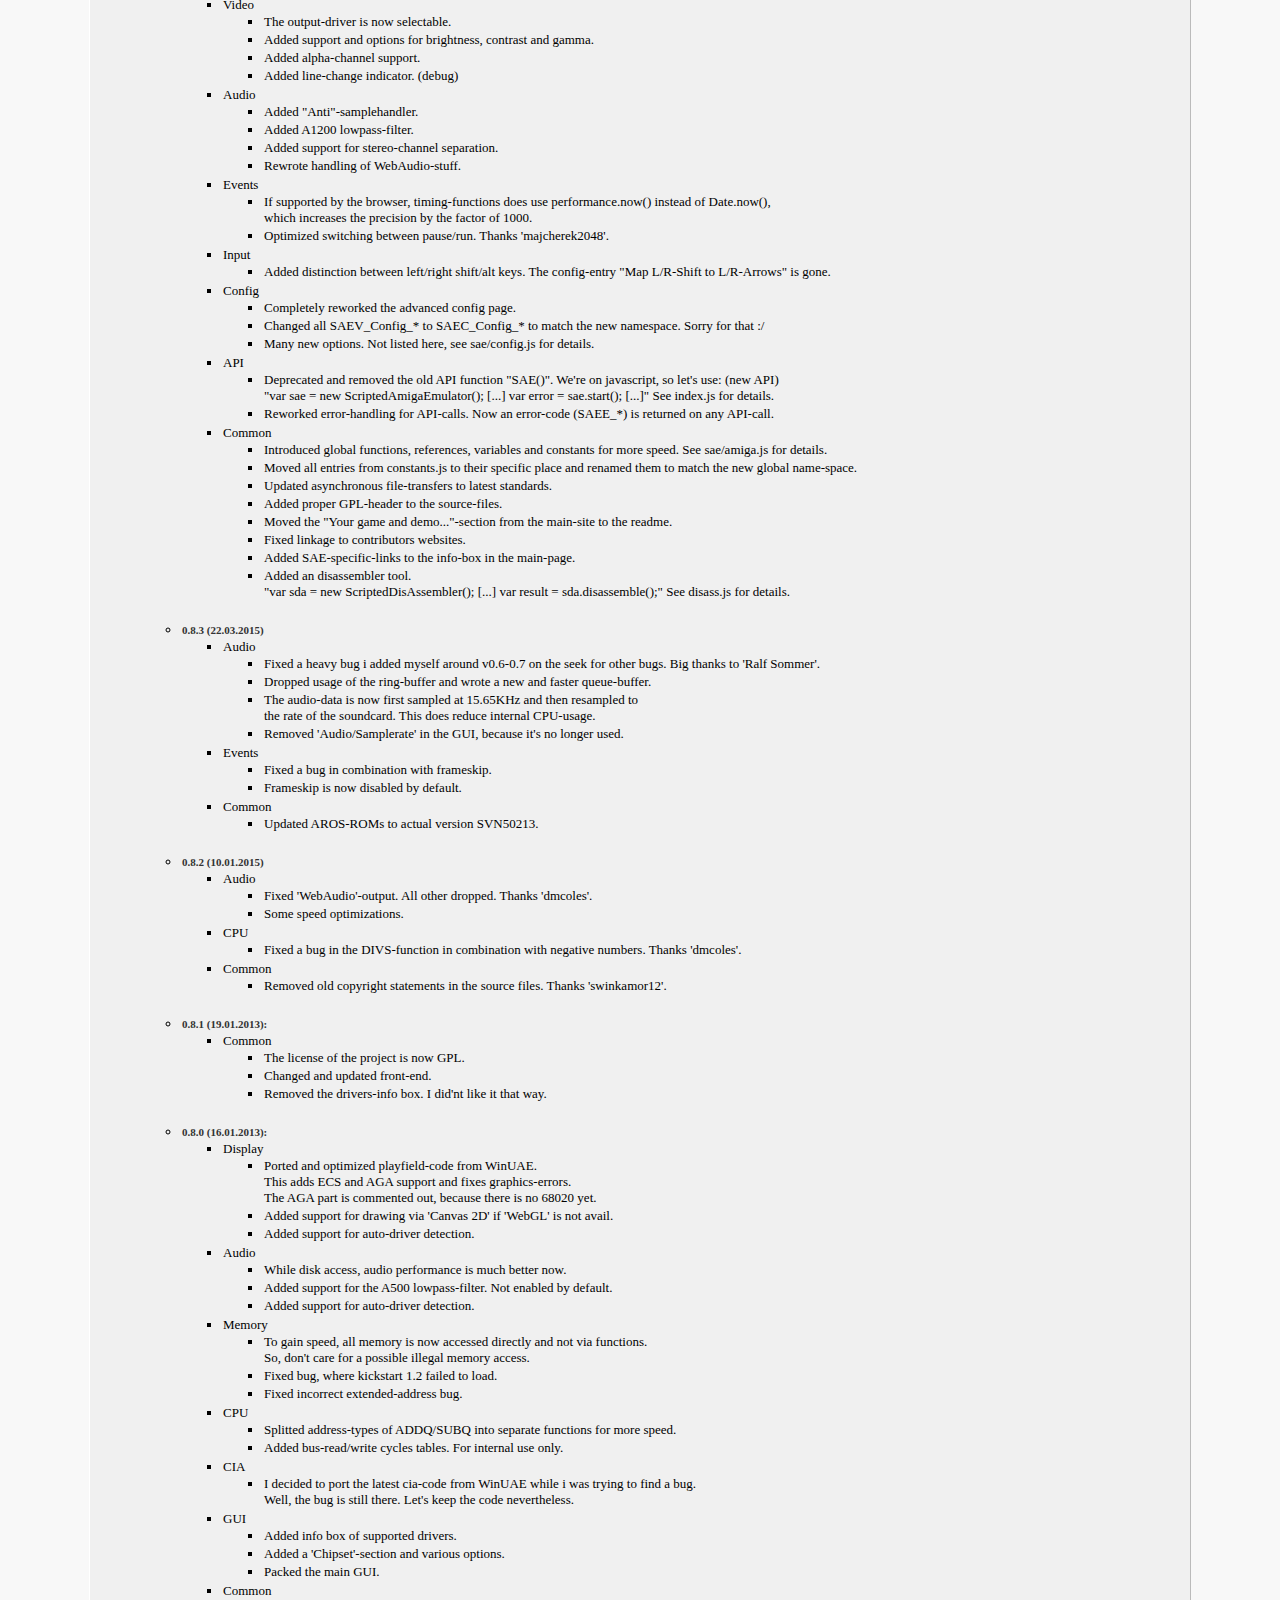
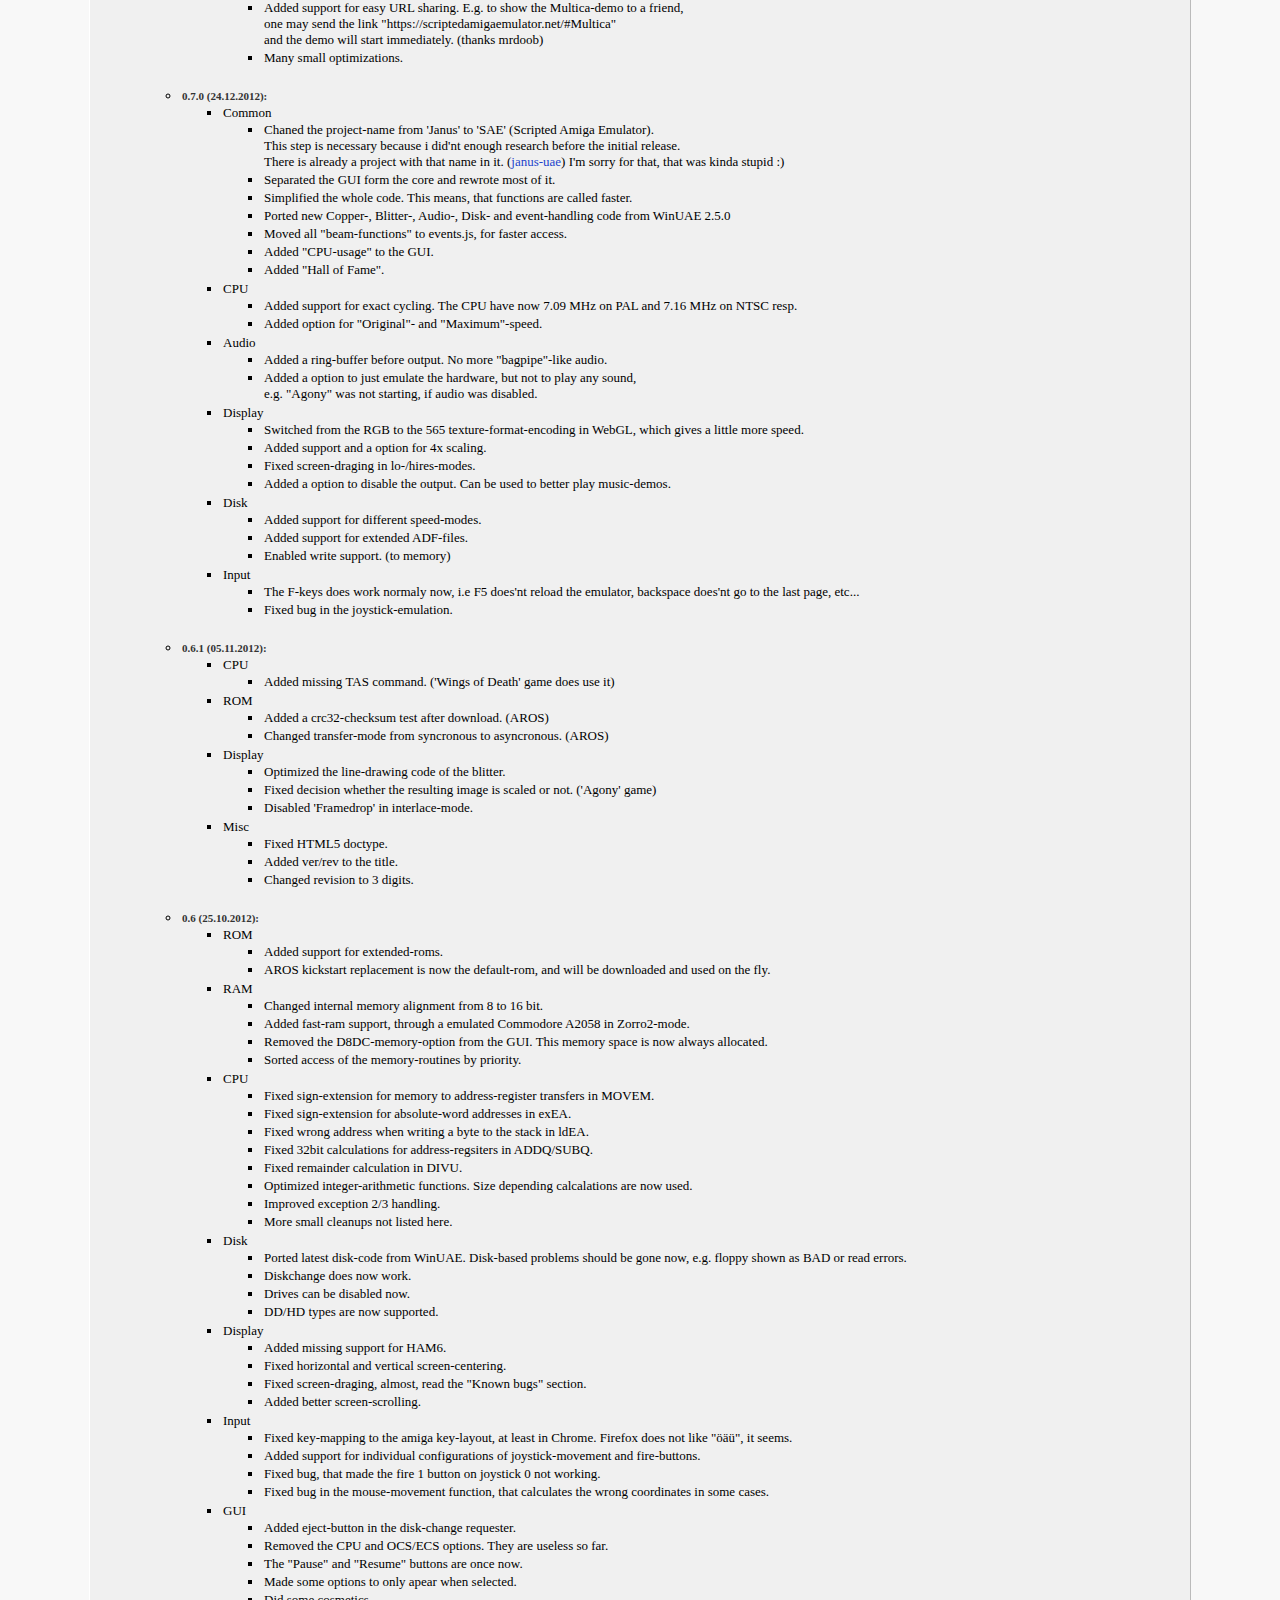
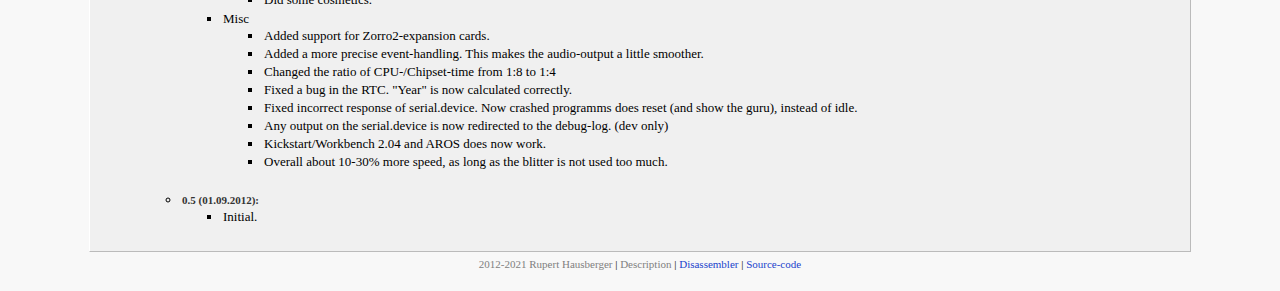
<file: readme.htm>
<!DOCTYPE html>
<html lang="en-us">
	<head>
		<title>SAE - Scripted Amiga Emulator</title>
		<meta http-equiv="Content-Type" content="text/html; charset=UTF-8" />
		<link rel="icon" type="image/x-icon" href="favicon.ico" />
		<link rel="stylesheet" type="text/css" href="index.css" />
	</head>
	<body>
		<div class="head">
			<div style="height:8px"></div>
			<img src="images/logo.png" alt="Scripted Amiga Emulator" />
		</div>
		<div class="readme">
			<ul>
				<li><span class="label">Index</span>
					<ul>
						<li><a href="readme.htm#goals">Goals</a></li>
						<li><a href="readme.htm#requirements">Requirements</a></li>
						<li><a href="readme.htm#features">Features</a></li>
						<li><a href="readme.htm#limits">Limits</a></li>
						<li style="list-style:none"><div style="height:8px"></div></li>
						<li><a href="readme.htm#usage">Usage</a></li>
						<li><a href="readme.htm#api">API</a></li>
						<li><a href="readme.htm#safety">Safety</a></li>
						<li><a href="readme.htm#privacy">Privacy</a></li>
						<li style="list-style:none"><div style="height:8px"></div></li>
						<li><a href="readme.htm#support">Your game or demo</a></li>
						<li><a href="readme.htm#references">References</a></li>
						<li style="list-style:none"><div style="height:8px"></div></li>
						<li><a href="readme.htm#author">Author</a></li>
						<li><a href="readme.htm#thanks">Thanks</a></li>
						<li><a href="readme.htm#stats">Stats</a></li>
						<li style="list-style:none"><div style="height:8px"></div></li>
						<li><a href="readme.htm#history">History</a></li>
					</ul>
				</li>
			</ul>
			<ul id="goals">
				<li><span class="label">Goals</span>
					<ul>
						<li>Make 'Amiga Classic' Emulation available for browsers.</li>
						<li>Browser-plugins or 3rd-party scripts must not be required, just HTML5 and javascript.</li>
						<li>Abstraction and API for easy integration to
							<ul>
								<li>play demos, intros or mods.</li>
								<li>play games.</li>
								<li>or maybe benchmark the browser.</li>
							</ul>
						</li>
					</ul>
				</li>
			</ul>
			<ul id="requirements">
				<li><span class="label">Requirements</span>
					<ul>
						<li>A fast computer in general and a super-computer for (most) AGA-stuff in real-time.</li>
						<li>A modern browser capable of HTML5 with:
							<ul>
								<li>WegGL/Canvas2D- and WebAudio-extensions.</li>
								<li>Typed-arrays and FileReader-extension.</li>
								<li>fullscreen-extension. (optional)</li>
								<li>pointerLock-extension. (optional)</li>
								<li>gamepad-extension. (optional)</li>
								<li>The browser should support compilation of javascript-code to native-code. (JIT)</li>
								<li>The browser should be able to use multiple cpu-cores on a single thread/tab.</li>
								<li>Memory-requirements are between 200MB to 1.5GB depending on configuration and browser.</li>
							</ul>
						</li>
						<li>A ROM:
							<ul>
								<li>Amiga Kickstart 1.0-3.1 <span class="info">(not included for copyright reasons)</span></li>
								<li>AROS Kickstart <span class="info">(included)</span></li>
							</ul>
						</li>
						<li>A bunch of floppy- or hardfile-images for the advanced-mode.</li>
					</ul>
				</li>
			</ul>
			<ul id="features">
				<li><span class="label">Features</span> <span class="info">(new = new in version 0.9.10)</span>
					<ul>
						<li>Models
							<ul>
								<li>A1000/A1000-Velvet</li>
								<li>A500/A2000</li>
								<li>A500+</li>
								<li>A600</li>
								<li>A1200</li>
								<li>A3000</li>
								<li>A4000/030</li>
							</ul>
						</li>
						<li>CPUs
							<ul>
								<li>68000</li>
								<li>68010</li>
								<li>68020/68030
									<ul>
										<li>32-bit support.</li>
										<li>Cache support.</li>
										<li>Prefetch support.</li>
									</ul>
								</li>
								<li>Variable speeds.</li>
							</ul>
						</li>
						<li>Chipset
							<ul>
								<li>Original-Chip-Set (OCS)
									<ul>
										<li>A1000-Agnus (8361 PAL, 8367 NTSC) emulation.</li>
									</ul>
								</li>
								<li>Enhanced-Chip-Set (ECS)
									<ul>
										<li>Partial (Agnus/Denise only) or full emulation.</li>
									</ul>
								</li>
								<li>Advanced Graphics Architecture. (AGA)</li>
								<li>PAL/NTSC-regions.</li>
								<li>Sprites-only or full collision-detection.</li>
								<li>Full blitter support.</li>
								<li>Full copper support.</li>
								<li>Full gayle support (A600/A1200)
									<ul>
										<li>IDE</li>
										<li>PCMCIA</li>
									</ul>
								</li>
								<li>Real-Time-Clock (RTC) types
									<ul>
										<li>MSM6242B</li>
										<li>RF5C01A</li>
									</ul>
								</li>
								<li>Complex-Interlace-Adapter (CIA):
									<ul>
										<li>Different Time-Of-Day (TOD) sources. (Vertical Sync/Power Supply)</li>
										<li>ROM overlay emulation. (maps ROM from e.g. 0xf80000 to 0x000000 at reset)</li>
										<li>A1000 Velvet prototype CIA (6526) emulation.</li>
									</ul>
								</li>
							</ul>
						</li>
						<li>RAM
							<ul>
								<li>256-2048K Chip-ram. (0x000000)</li>
								<li>Up to 1536K Slow-/Bogo-ram. (0xC00000)</li>
								<li>Up to 64M onboard Fast-ram for A3000/A4000.</li>
								<li>Up to 8M Zorro2 expansion Fast-ram. (0x200000)</li>
								<li>Up to 8M Zorro3 Chip-ram.</li>
								<li>Up to 1024M (1G) Zorro3 expansion Fast-ram.</li>
								<li>512K Chip-/512K Bogo-ram to 1024K Chip-ram aliasing.</li>
								<li>24-/32-bit support. (32-bit memory is required for original A3000/4000-roms and emulation)</li>
							</ul>
						</li>
						<li>ROM
							<ul>
								<li>All kinds of standard and extended kickstart roms.</li>
								<li>Support for encrypted Cloanto-roms. (Amiga Forever)</li>
								<li>Special A1000 kickstart handling.</li>
								<li>ROM-patcher, which does remove unneeded resident libraries.</li>
								<li>ROM-mirroring. (mirrors ROM to 0xA80000 or 0xE00000)</li>
								<li>ShapeShifter-support.</li>
								<li>AMAX-support. (Mac emulator)</li>
								<li>ROM-info from internal database.</li>
							</ul>
						</li>
						<li>Floppy
							<ul>
								<li>Supported diskimage-types
									<ul>
										<li>Standard ADF, read/write (*.adf)</li>
										<li>Extended ADF (EXT1/EXT2), read/write (*.adf)</li>
										<li>PCDOS, read/write (*.img)</li>
										<li>DMS (DiskMasher), read only (*.dms)</li>
										<li>SCP (SuperCardPro), read-only (*.scp)</li>
										<li>EXE, read-only (*.exe)</li>
									</ul>
								</li>
								<li>Up to 4 Double-/High-density drives. (DF0-DF3)</li>
								<li>Variable drive-speeds. (Original-Turbo).</li>
								<li>Drives are write-protectable.</li>
								<li>Diskimage creation feature.</li>
							</ul>
						</li>
						<li>Mount
							<ul>
								<li>Supported hardfile-types
									<ul>
										<li>Standard, read/write (*.hdf)</li>
										<li>Virtual, read/write (*.vhd)</li>
									</ul>
								</li>
								<li>Up to 4 Onboard-IDE units (IDE0-IDE3) with supported ATA-modes
									<ul>
										<li>ATA 1</li>
										<li>ATA 2</li>
										<li>ATA 2 Strict</li>
									</ul>
								</li>
								<li>PCMCIA-slots, configurable as
									<ul>
										<li>SRAM</li>
										<li>HDD</li>
									</ul>
								</li>
								<li>Units are write-protectable.</li>
							</ul>
						</li>
						<li>Video
							<ul>
								<li>HTML5 WegGL- or Canvas2D-rendering.</li>
								<li>2/4 bits-per-pixel modes.</li>
								<li>Lores-/Hires-/Superhires-types.</li>
								<li>Doublescan-types.</li>
								<li>Frameskip. (renders every 2nd frame only)</li>
								<li>Centering.</li>
								<li>Fullscreen-extensions support. <span class="info">(new)</span></li>
							</ul>
						</li>
						<li>Audio
							<ul>
								<li>HTML5 WegAudio-processing.</li>
								<li>Samplerates from 11025-48000 Hz.</li>
								<li>Mono or Stereo.</li>
								<li>Lowpass filter for A500/A1200.</li>
								<li>Variable Stereo-channel separation.</li>
								<li>Different interpolation modes (Anti, RH, Crux)</li>
							</ul>
						</li>
						<li>Ports
							<ul>
								<li>HTML5 mouse-position and buttons import.</li>
								<li>HTML5 keyboard import.</li>
								<li>Joystick emulation via keyboard.</li>
								<li>Mapping of some special keys for pinball-games.</li>
								<li>Serial- and parallel-port. <span class="info">(new)</span></li>
								<li>Gamepad-extensions support. <span class="info">(new)</span></li>
							</ul>
						</li>
					</ul>
				</li>
			</ul>
			<ul id="limits">
				<li><span class="label">Limits</span>
					<ul>
						<li>CPUs
							<ul>
								<li>68000/68010
									<ul>
										<li>Prefetch is fake.</li>
										<li>BKPT is not implemented.</li>
									</ul>
								</li>
								<li>68020
									<ul>
										<li>CALLM/RTM is not implemented.</li>
										<li>Execution-time of some instructions and interrupts are not fully correct.</li>
									</ul>
								</li>
								<li>68030
									<ul>
										<li>MMU is fake.</li>
										<li>Execution-time of some instructions and interrupts are not fully correct.</li>
									</ul>
								</li>
								<li>Exceptions 2 and 3 are not fully implemented.</li>
								<li>Traps are not fully implemented.</li>
							</ul>
						</li>
						<li>Autoconf
							<ul>
								<li>Zorro2-autoconfig is limited to RAM-devices only.</li>
							</ul>
						</li>
						<li>Floppy
							<ul>
								<li>No support for compressed floppy-images like ADZ.</li>
								<li>No FDI-/IPF-image support.</li>
							</ul>
						</li>
						<li>Mount
							<ul>
								<li>No onboard-SCSI for the A3000/4000.</li>
								<li>No support for compressed hardfile-images like HDZ.</li>
							</ul>
						</li>
						<li>Input
							<ul>
								<li>The 'Amiga-Keys' (left from Alt and right from AltGr) do no work, because they're handled outside of the scope from the Browser.</li>
								<li>[# '] can't be typed on a German-standard-keyboard, because there's a physical key missing. (left from Backspace)</li>
								<li>The AltGr-Key (if existing) is mapped as Ctrl+Alt under Windows.</li>
							</ul>
						</li>
					</ul>
				</li>
			</ul>
			<ul>
				<li style="list-style:none"><div class="linehoriz"></div></li>
			</ul>
			<ul id="usage">
				<li><span class="label">Usage/Hints</span>
					<ul>
						<li>If something does crash or freeze
							<ul>
								<li>Try another Amiga-model. A500+ for OCS/ECS and A1200 for AGA does work best.</li>
								<li>Use the right rom. Selecting a wrong rom may freeze the emulation. If possible, use original kickstart-roms.</li>
								<li>If you are using original A3000/4000 kickstart-roms, make sure to enable &quot;32bit address-space&quot; in the CPU-page.</li>
								<li>If you are using the AROS kickstart-replacement, you should also give some fast-ram.</li>
								<li>Try to enable &quot;Compatible&quot; in the CPU-page.</li>
								<li>Try another memory setting or give more memory.</li>
								<li>Try to set the floppy-speed back to 1x. Some stuff does not load if &quot;Turbo&quot; is selected.</li>
							</ul>
						</li>
						<li>If hardfiles did not get recognized
							<ul>
								<li>Select an A600/A1200 at the &quot;Defaults&quot;-page.</li>
								<li>Or, go to &quot;Chipset/Features/Manual&quot; and select &quot;Onboard-IDE&quot; or &quot;PCMCIA-slot&quot; manually.</li>
							</ul>
						</li>
						<li>If gamepads/joysticks did not get recognized
							<ul>
								<li>Try to press buttons on the controller.</li>
								<li>Open a new tab and return to the SAE-tab. (Chrome)</li>
							</ul>
						</li>
					</ul>
				</li>
			</ul>
			<ul id="api">
				<li><span class="label">API</span>
					<ul>
						<li>There's no written documentation about the API yet, blame me. At least there's a commented example:</li>
						<li><a href="example.htm">example 1</a></li>
						<li><a href="example2.htm">example 2</a></li>
					</ul>
				</li>
			</ul>
			<ul id="safety">
				<li><span class="label">Safety</span>
					<ul>
						<li>Whatever you do, you can't harm your computer or change local-files.</li>
						<li>Everything is running enclosed in the memory of the browser.</li>
						<li>Changes to floppy-/hardfile-images are not stored physically, but to memory only.<br />
							Reloading the window/tab (e.g. press F5) does reset all altered floppy-/hardfile-images and configurations.</li>
						<li>No Amiga-virus (on floppy-/hardfile-images) can infect your real computer or device.<br />
							If you close the window/tab of SAE, all possible viruses will die peacefully.</li>
					</ul>
				</li>
			</ul>
			<ul id="privacy">
				<li><span class="label">Privacy</span>
					<ul>
						<li>This site is completely free of 3rd-party stuff. (analytics, tracking, aids, ...)</li>
						<li>No files (that you are selecting from your computer or informations about them) are transferred to the Internet.<br />
						<span class="info">Note that this may not be the case for other sites, which are using this project.</span></li>
					</ul>
				</li>
			</ul>
			<ul>
				<li style="list-style:none"><div class="linehoriz"></div></li>
			</ul>
			<ul id="support">
				<li><span class="label">Your game or demo</span>
					<ul>
						<li>If you want to have your game or demo on this site, please contact me.</li>
						<li>Your contribution would be published under a free license, with a link to your homepage and would be free to play for everyone.</li>
					</ul>
				</li>
			</ul>
			<ul id="references">
				<li><span class="label">Some sites using this project</span>
					<ul>
						<li><a target="_blank" href="https://archive.org/details/softwarelibrary_amiga">archive.org</a></li>
						<li><a target="_blank" href="http://retroweb.maclab.org/articles/Amiga-500.html">maclab.org</a></li>
					</ul>
				</li>
			</ul>
			<ul>
				<li style="list-style:none"><div class="linehoriz"></div></li>
			</ul>
			<ul id="author">
				<li><span class="label">Author</span>
					<ul>
						<li>Written and ported by: Rupert Hausberger &lt;<a href="mailto:rupert_hausberger@gmx.net">rupert_hausberger@gmx.net</a>&gt;</li>
						<li>Source-code: <a target="_blank" href="https://github.com/naTmeg/ScriptedAmigaEmulator">github.com/naTmeg/ScriptedAmigaEmulator</a></li>
						<li>License: <a target="_blank" href="gpl.htm">GPL</a></li>
					</ul>
				</li>
			</ul>
			<ul id="thanks">
				<li><span class="label">Thanks</span>
					<ul>
						<li><a target="_blank" href="https://winuae.net">WinUAE team</a>, especially Toni Wilen.</li>
						<li><a target="_blank" href="https://web.archive.org/web/20130812173347/http://www.amigaemulator.org/">Bernd Schmidt</a>, the father of amiga-emulation.</li>
						<li><a target="_blank" href="https://aros.sourceforge.io">AROS team</a></li>
						<li>All people who contributed their software or helped via github. Thanks for your support!</li>
					</ul>
				</li>
			</ul>
			<ul id="stats">
				<li><span class="label">Stats</span>
					<ul>
						<li>First public version (0.5)
							<ul>
								<li>5 months development time.</li>
								<li>About the half was written from scratch, the rest was ported from various UAE-sources.</li>
								<li>~13.000 lines of code.</li>
							</ul>
						</li>
						<li>Versions (0.6 - 0.8.3)
							<ul>
								<li>Most code was ported from WinUAE 2.5.0</li>
								<li>~33.000 lines of code.</li>
							</ul>
						</li>
						<li>Current version (0.9.0)
							<ul>
								<li>3 months development time.</li>
								<li>~15% was re-written.</li>
								<li>~70% was re-ported from WinUAE 3.2.x</li>
								<li>~60.000 lines of code.</li>
							</ul>
						</li>
						<li>Current version (0.9.xx)
							<ul>
								<li>~62.000 lines of code.</li>
							</ul>
						</li>
					</ul>
				</li>
			</ul>
			<ul>
				<li style="list-style:none"><div class="linehoriz"></div></li>
			</ul>
			<ul id="history">
				<li><span class="label">History</span>
					<ul>
						<li><span class="label">0.9.13 (11.11.2021):</span>
							<ul>
								<li>Playfield
									<ul>
										<li>Fixed bug in CLXDAT in combination with full-collision-detection. (Thanks 'dirkwhoffmann' for info)</li>
									</ul>
								</li>
								<li>Input
									<ul>
										<li>Fixed Semi-Colon-Key under Firefox. (Thanks 'goldnchild' for info)</li>
										<li>Switched from event.keyCode to event.code for better compatibility throughout different keyboards. (Thanks 'steffest' for info)<br>
										<span class="info">Note: The German-standard-keyboard does miss the key [\ |] (left from Backspace). This key will be mapped to [# '] and therefor [# '] can't be typed.</span></li>
									</ul>
								</li>
								<li>Common
									<ul>
										<li>Enabled HTTPS. It should fix the Gamepad-API secure-context problem. (Thanks 'goldnchild' for info)</li>
									</ul>
								</li>
							</ul>
						</li>
						<li style="list-style-type:none"><br/></li>
						<li><span class="label">0.9.12 (23.06.2019):</span>
							<ul>
								<li>Memory
									<ul>
										<li>Fixed an invalid function call at reset-state when emulating an A1000. (Thanks 'dirkwhoffmann' for info)</li>
									</ul>
								</li>
							</ul>
						</li>
						<li style="list-style-type:none"><br/></li>
						<li><span class="label">0.9.11 (11.05.2019):</span>
							<ul>
								<li>Disk
									<ul>
										<li>Fixed wrong bitmap-usage calculation at floppy_get_rootblock() in combination with HD-floppies. (Thanks 'dirkwhoffmann' for commit)</li>
									</ul>
								</li>
							</ul>
						</li>
						<li style="list-style-type:none"><br/></li>
						<li><span class="label">0.9.10 (22.02.2019):</span>
							<ul>
								<li>Memory/Roms
									<ul>
										<li>Fixed wrong $A80000-memory-access in combination with extended-roms > 1mb. (Thanks 'Vesuri' for commit)</li>
										<li>Updated AROS-ROMs to actual version SVN55696.</li>
									</ul>
								</li>
								<li>Disk
									<ul>
										<li>Fixed bug in DMS decompression with DEEP Compression (Thanks 'steffest' for commit)</li>
									</ul>
								</li>
								<li>Video
									<ul>
										<li>Added support for the 'fullscreen-API'. There is a new api-function called sae.screen() and the new hook-function<br />
											 config.hooks.event.screened(). All browsers should support that. See the examples.</li>
										<li>The mouse-pointer can now be hidden or locked via the 'pointerLock-API'.<br />
											 The feature is enabled by default. All browsers should support that. See 'Config/Video/Cursor'.</li>
										<li>A canvas-element can now used directly as output. See <a href="example2.htm">example2.htm</a></li>
									</ul>
								</li>
								<li>Audio
									<ul>
										<li>Fixed wrong/multiple audio-channel selection at the ADKCON-register. (Thanks 'Vesuri' for commit)</li>
										<li>Added mute-support over sae.mute()</li>
									</ul>
								</li>
								<li>Ports
									<ul>
										<li>Added experimental support for the 'Gamepad API'. It is disabled by default.<br />
										    Go to 'Config/Ports' to enable it. (Thanks to 'SpliFF' for the basic implementation)</li>
										<li>Better handling of buttons and movement. No input-events get lost and also the 3rd mouse-button is now dectected.</li>
										<li>Added emualtion of various protection-dongles.</li>
										<li>Finished support for direct-serial communication and added hooks. See the examples.</li>
										<li>Added support for direct-parallel communication and hooks. Also see the examples.</li>
										<li>Removed the 'Enable Serial'-checkbox from 'Config/Ports'. Does not made much sense without hooks.</li>
									</ul>
								</li>
								<li>Config
									<ul>
										<li>Added hooks that get called after the emulator has been started, stopped, reseted, paused or fullscreened.</li>
										<li>Fixed invalid access of the config-object. (Thanks 'db48x' for commit)</li>
									</ul>
								</li>
								<li>Common
									<ul>
										<li>Removed Google-Analytics. Sorry for the molestation.</li>
										<li>Added an error if a ZIP-file get detected. Compressed files are not yet supported.</li>
										<li>Fixed Object.prototype.clone() to a custom function to be compatible with 'jQuery'. (Thanks 'Vesuri' for commit)</li>
										<li>The patch-version-number has now a 2nd digit and starting at 10.</li>
									</ul>
								</li>
							</ul>
						</li>
						<li style="list-style-type:none"><br/></li>
						<li><span class="label">0.9.0 (15.07.2016)</span>
							<ul>
								<li>CPU
									<ul>
										<li>Completely rewrote the core.</li>
										<li>Added support for the 68010. (5 instructions, 3 registers)</li>
										<li>Added support for the 68020. (27 instructions, 2 registers)</li>
										<li>Added support for the 68030. (4 instructions)</li>
										<li>Exploded each instruction to it's own size-form and sometimes additionally to it's type form.</li>
										<li>For faster access, each instruction does now have it's customized parameter-object.</li>
										<li>Effective-address access and decoding are now done via 6+1 highspeed function-tables, each 64 entries long.<br />
										    This does save up to 12 (3*2*2) switch statements per instruction.</li>
										<li>Condition-code checking is now done via a 16 entries long function-table instead of a switch-function with 16 entries.</li>
										<li>Optimized condition-code calculations.</li>
										<li>Fixed/removed DIVU-remainder calculation, also new and faster DIVS.</li>
										<li>New and faster versions of ABCD, NBCD, SBCD, ASL, ASR, LSL, LSR, ROL, ROXL, ROR, ROXR.</li>
										<li>Fixed MOVEP instruction.</li>
										<li>Fixed all 68000/68010 execution-time calculations.</li>
										<li>Program-counter calculations are not hardcoded any more.</li>
										<li>Ported high-level functions from actual WinUAE.</li>
									</ul>
								</li>
								<li>General
									<ul>
										<li>Re-ported and optimized the following parts from actual WinUAE:<br />
											Audio, Blitter, CIA, Config, Copper, CPU-highlevel, Custom, Disk, Drawing, Events,<br />
											Expansion, Filesys, Gayle, Hardfile, IDE, Memory, Roms, Playfield, RTC and Serial</li>
									</ul>
								</li>
								<li>Chipset
									<ul>
										<li>Custom-chip registers are now accessed via a 256 entries long function-table instead of a switch-function with 256 entries.</li>
										<li>Added support for the A1000-Agnus.</li>
									</ul>
								</li>
								<li>CIA
									<ul>
										<li>Added support for different TOD sources.</li>
										<li>Added support for ROM overlay.</li>
										<li>Added support for A1000 Velvet prototype.</li>
									</ul>
								</li>
								<li>Blitter
									<ul>
										<li>Minterms are now calculated via a 256 entries long function-table instead of a switch-function with 256 entries.</li>
									</ul>
								</li>
								<li>RAM
									<ul>
										<li>Added Zorro3 and 32bit support.</li>
										<li>Added support for chip-/bogo-ram aliasing.</li>
										<li>Access is now done via function-tables (banks) instead of area-selecting switch-functions.</li>
									</ul>
								</li>
								<li>ROM
									<ul>
										<li>Added support for encrypted Cloanto-roms. (Amiga Forever)</li>
										<li>Added special A1000 kickstart handling.</li>
										<li>Added ROM-patcher, which does remove unneeded resident libraries.</li>
										<li>Added support for ROM-mirroring.</li>
										<li>Added ShapeShifter-support.</li>
										<li>Added a ROM-info page.</li>
										<li>Updated AROS-ROMs to actual version SVN52764.</li>
									</ul>
								</li>
								<li>Floppy
									<ul>
										<li>Added 3.5&quot; DD ESCOM and 3.5&quot; DD/HD PC only drive-types.</li>
										<li>Added support for the diskspare-format.</li>
										<li>Added support for PCDOS-images.</li>
										<li>Added support for DMS-images. (DiskMasher)</li>
										<li>Added support for SCP-images. (SuperCardPro)</li>
										<li>Added support for EXE-images.</li>
										<li>Disk can now be inserted from the database.</li>
										<li>Drives are now write-protectable.</li>
										<li>Added a disk-info page.</li>
									</ul>
								</li>
								<li>Mount
									<ul>
										<li>Added support for hardfiles. (*.hdf/*.vhd)</li>
										<li>Added support for Onboard-IDE (A600/A1200)</li>
										<li>Added support for PCMCIA-slots (A600/A1200)</li>
										<li>Units are write-protectable.</li>
									</ul>
								</li>
								<li>Playfield
									<ul>
										<li>Added AGA-support.</li>
										<li>Added support for 16 bits-per-pixel (R5G6B5) rendering.</li>
										<li>Got rid of an internal temp-buffer. So in WebGL-mode, we render to the texture directly now.</li>
										<li>Added options for video-centering.</li>
									</ul>
								</li>
								<li>Video
									<ul>
										<li>The output-driver is now selectable.</li>
										<li>Added support and options for brightness, contrast and gamma.</li>
										<li>Added alpha-channel support.</li>
										<li>Added line-change indicator. (debug)</li>
									</ul>
								</li>
								<li>Audio
									<ul>
										<li>Added &quot;Anti&quot;-samplehandler.</li>
										<li>Added A1200 lowpass-filter.</li>
										<li>Added support for stereo-channel separation.</li>
										<li>Rewrote handling of WebAudio-stuff.</li>
									</ul>
								</li>
								<li>Events
									<ul>
										<li>If supported by the browser, timing-functions does use performance.now() instead of Date.now(),<br />
										    which increases the precision by the factor of 1000.</li>
										<li>Optimized switching between pause/run. Thanks 'majcherek2048'.</li>
									</ul>
								</li>
								<li>Input
									<ul>
										<li>Added distinction between left/right shift/alt keys. The config-entry &quot;Map L/R-Shift to L/R-Arrows&quot; is gone.</li>
									</ul>
								</li>
								<li>Config
									<ul>
										<li>Completely reworked the advanced config page.</li>
										<li>Changed all SAEV_Config_* to SAEC_Config_* to match the new namespace. Sorry for that :/</li>
										<li>Many new options. Not listed here, see sae/config.js for details.</li>
									</ul>
								</li>
								<li>API
									<ul>
										<li>Deprecated and removed the old API function &quot;SAE()&quot;. We're on javascript, so let's use: (new API)<br />
											&quot;var sae = new ScriptedAmigaEmulator(); [...] var error = sae.start(); [...]&quot; See index.js for details.</li>
										<li>Reworked error-handling for API-calls. Now an error-code (SAEE_*) is returned on any API-call.</li>
									</ul>
								</li>
								<li>Common
									<ul>
										<li>Introduced global functions, references, variables and constants for more speed. See sae/amiga.js for details.</li>
										<li>Moved all entries from constants.js to their specific place and renamed them to match the new global name-space.</li>
										<li>Updated asynchronous file-transfers to latest standards.</li>
										<li>Added proper GPL-header to the source-files.</li>
										<li>Moved the &quot;Your game and demo...&quot;-section from the main-site to the readme.</li>
										<li>Fixed linkage to contributors websites.</li>
										<li>Added SAE-specific-links to the info-box in the main-page.</li>
										<li>Added an disassembler tool.<br />
											&quot;var sda = new ScriptedDisAssembler(); [...] var result = sda.disassemble();&quot; See disass.js for details.</li>
									</ul>
								</li>
							</ul>
						</li>
						<li style="list-style-type:none"><br/></li>
						<li><span class="label">0.8.3 (22.03.2015)</span>
							<ul>
								<li>Audio
									<ul>
										<li>Fixed a heavy bug i added myself around v0.6-0.7 on the seek for other bugs. Big thanks to 'Ralf Sommer'.</li>
										<li>Dropped usage of the ring-buffer and wrote a new and faster queue-buffer.</li>
										<li>The audio-data is now first sampled at 15.65KHz and then resampled to<br />
										the rate of the soundcard. This does reduce internal CPU-usage.</li>
										<li>Removed 'Audio/Samplerate' in the GUI, because it's no longer used.<br />
									</ul>
								</li>
								<li>Events
									<ul>
										<li>Fixed a bug in combination with frameskip.</li>
										<li>Frameskip is now disabled by default.</li>
									</ul>
								</li>
								<li>Common
									<ul>
										<li>Updated AROS-ROMs to actual version SVN50213.</li>
									</ul>
								</li>
							</ul>
						</li>
						<li style="list-style-type:none"><br/></li>
						<li><span class="label">0.8.2 (10.01.2015)</span>
							<ul>
								<li>Audio
									<ul>
										<li>Fixed 'WebAudio'-output. All other dropped. Thanks 'dmcoles'.</li>
										<li>Some speed optimizations.</li>
									</ul>
								</li>
								<li>CPU
									<ul>
										<li>Fixed a bug in the DIVS-function in combination with negative numbers. Thanks 'dmcoles'.</li>
									</ul>
								</li>
								<li>Common
									<ul>
										<li>Removed old copyright statements in the source files. Thanks 'swinkamor12'.</li>
									</ul>
								</li>
							</ul>
						</li>
						<li style="list-style-type:none"><br/></li>
						<li><span class="label">0.8.1 (19.01.2013):</span>
							<ul>
								<li>Common
									<ul>
										<li>The license of the project is now GPL.</li>
										<li>Changed and updated front-end.</li>
										<li>Removed the drivers-info box. I did'nt like it that way.</li>
									</ul>
								</li>
							</ul>
						</li>
						<li style="list-style-type:none"><br/></li>
						<li><span class="label">0.8.0 (16.01.2013):</span>
							<ul>
								<li>Display
									<ul>
										<li>Ported and optimized playfield-code from WinUAE.<br />
											This adds ECS and AGA support and fixes graphics-errors.<br />
											The AGA part is commented out, because there is no 68020 yet.</li>
										<li>Added support for drawing via 'Canvas 2D' if 'WebGL' is not avail.</li>
										<li>Added support for auto-driver detection.</li>
									</ul>
								</li>
								<li>Audio
									<ul>
										<li>While disk access, audio performance is much better now.</li>
										<li>Added support for the A500 lowpass-filter. Not enabled by default.</li>
										<li>Added support for auto-driver detection.</li>
									</ul>
								</li>
								<li>Memory
									<ul>
										<li>To gain speed, all memory is now accessed directly and not via functions.<br />
											So, don't care for a possible illegal memory access.</li>
										<li>Fixed bug, where kickstart 1.2 failed to load.</li>
										<li>Fixed incorrect extended-address bug.</li>
									</ul>
								</li>
								<li>CPU
									<ul>
										<li>Splitted address-types of ADDQ/SUBQ into separate functions for more speed.</li>
										<li>Added bus-read/write cycles tables. For internal use only.</li>
									</ul>
								</li>
								<li>CIA
									<ul>
										<li>I decided to port the latest cia-code from WinUAE while i was trying to find a bug.<br />
											Well, the bug is still there. Let's keep the code nevertheless.</li>
									</ul>
								</li>
								<li>GUI
									<ul>
										<li>Added info box of supported drivers.</li>
										<li>Added a 'Chipset'-section and various options.</li>
										<li>Packed the main GUI.</li>
									</ul>
								</li>
								<li>Common
									<ul>
										<li>Added support for easy URL sharing. E.g. to show the Multica-demo to a friend,<br />
											one may send the link &quot;https://scriptedamigaemulator.net/#Multica&quot;<br />
											and the demo will start immediately. (thanks mrdoob)</li>
										<li>Many small optimizations.</li>
									</ul>
								</li>
							</ul>
						</li>
						<li style="list-style-type:none"><br/></li>
						<li><span class="label">0.7.0 (24.12.2012):</span>
							<ul>
								<li>Common
									<ul>
										<li>Chaned the project-name from 'Janus' to 'SAE' (Scripted Amiga Emulator).<br />
											This step is necessary because i did'nt enough research before the initial release.<br />
											There is already a project with that name in it. (<a target="_blank" href="https://janus-uae.sourceforge.net">janus-uae</a>)
											I'm sorry for that, that was kinda stupid :)</li>
										<li>Separated the GUI form the core and rewrote most of it.</li>
										<li>Simplified the whole code. This means, that functions are called faster.</li>
										<li>Ported new Copper-, Blitter-, Audio-, Disk- and event-handling code from WinUAE 2.5.0</li>
										<li>Moved all &quot;beam-functions&quot; to events.js, for faster access.</li>
										<li>Added &quot;CPU-usage&quot; to the GUI.</li>
										<li>Added &quot;Hall of Fame&quot;.</li>
									</ul>
								</li>
								<li>CPU
									<ul>
										<li>Added support for exact cycling. The CPU have now 7.09 MHz on PAL and 7.16 MHz on NTSC resp.</li>
										<li>Added option for &quot;Original&quot;- and &quot;Maximum&quot;-speed.</li>
									</ul>
								</li>
								<li>Audio
									<ul>
										<li>Added a ring-buffer before output. No more &quot;bagpipe&quot;-like audio.</li>
										<li>Added a option to just emulate the hardware, but not to play any sound,<br />
										e.g. &quot;Agony&quot; was not starting, if audio was disabled.</li>
									</ul>
								</li>
								<li>Display
									<ul>
										<li>Switched from the RGB to the 565 texture-format-encoding in WebGL, which gives a little more speed.</li>
										<li>Added support and a option for 4x scaling.</li>
										<li>Fixed screen-draging in lo-/hires-modes.</li>
										<li>Added a option to disable the output. Can be used to better play music-demos.</li>
									</ul>
								</li>
								<li>Disk
									<ul>
										<li>Added support for different speed-modes.</li>
										<li>Added support for extended ADF-files.</li>
										<li>Enabled write support. (to memory)</li>
									</ul>
								</li>
								<li>Input
									<ul>
										<li>The F-keys does work normaly now, i.e F5 does'nt reload the emulator, backspace does'nt go to the last page, etc...</li>
										<li>Fixed bug in the joystick-emulation.</li>
									</ul>
								</li>
							</ul>
						</li>
						<li style="list-style-type:none"><br/></li>
						<li><span class="label">0.6.1 (05.11.2012):</span>
							<ul>
								<li>CPU
									<ul>
										<li>Added missing TAS command. ('Wings of Death' game does use it)</li>
									</ul>
								</li>
								<li>ROM
									<ul>
										<li>Added a crc32-checksum test after download. (AROS)</li>
										<li>Changed transfer-mode from syncronous to asyncronous. (AROS)</li>
									</ul>
								</li>
								<li>Display
									<ul>
										<li>Optimized the line-drawing code of the blitter.</li>
										<li>Fixed decision whether the resulting image is scaled or not. ('Agony' game)</li>
										<li>Disabled 'Framedrop' in interlace-mode.</li>
									</ul>
								</li>
								<li>Misc
									<ul>
										<li>Fixed HTML5 doctype.</li>
										<li>Added ver/rev to the title.</li>
										<li>Changed revision to 3 digits.</li>
									</ul>
								</li>
							</ul>
						</li>
						<li style="list-style-type:none"><br/></li>
						<li><span class="label">0.6 (25.10.2012):</span>
							<ul>
								<li>ROM
									<ul>
										<li>Added support for extended-roms.</li>
										<li>AROS kickstart replacement is now the default-rom, and will be downloaded and used on the fly.</li>
									</ul>
								</li>
								<li>RAM
									<ul>
										<li>Changed internal memory alignment from 8 to 16 bit.</li>
										<li>Added fast-ram support, through a emulated Commodore A2058 in Zorro2-mode.</li>
										<li>Removed the D8DC-memory-option from the GUI. This memory space is now always allocated.</li>
										<li>Sorted access of the memory-routines by priority.</li>
									</ul>
								</li>
								<li>CPU
									<ul>
										<li>Fixed sign-extension for memory to address-register transfers in MOVEM.</li>
										<li>Fixed sign-extension for absolute-word addresses in exEA.</li>
										<li>Fixed wrong address when writing a byte to the stack in ldEA.</li>
										<li>Fixed 32bit calculations for address-regsiters in ADDQ/SUBQ.</li>
										<li>Fixed remainder calculation in DIVU.</li>
										<li>Optimized integer-arithmetic functions. Size depending calcalations are now used.</li>
										<li>Improved exception 2/3 handling.</li>
										<li>More small cleanups not listed here.</li>
									</ul>
								</li>
								<li>Disk
									<ul>
										<li>Ported latest disk-code from WinUAE. Disk-based problems should be gone now, e.g. floppy shown as BAD or read errors.</li>
										<li>Diskchange does now work.</li>
										<li>Drives can be disabled now.</li>
										<li>DD/HD types are now supported.</li>
									</ul>
								</li>
								<li>Display
									<ul>
										<li>Added missing support for HAM6.</li>
										<li>Fixed horizontal and vertical screen-centering.</li>
										<li>Fixed screen-draging, almost, read the &quot;Known bugs&quot; section.</li>
										<li>Added better screen-scrolling.</li>
									</ul>
								</li>
								<li>Input
									<ul>
										<li>Fixed key-mapping to the amiga key-layout, at least in Chrome. Firefox does not like &quot;öäü&quot;, it seems.</li>
										<li>Added support for individual configurations of joystick-movement and fire-buttons.</li>
										<li>Fixed bug, that made the fire 1 button on joystick 0 not working.</li>
										<li>Fixed bug in the mouse-movement function, that calculates the wrong coordinates in some cases.</li>
									</ul>
								</li>
								<li>GUI
									<ul>
										<li>Added eject-button in the disk-change requester.</li>
										<li>Removed the CPU and OCS/ECS options. They are useless so far.</li>
										<li>The &quot;Pause&quot; and &quot;Resume&quot; buttons are once now.</li>
										<li>Made some options to only apear when selected.</li>
										<li>Did some cosmetics.</li>
									</ul>
								</li>
								<li>Misc
									<ul>
										<li>Added support for Zorro2-expansion cards.</li>
										<li>Added a more precise event-handling. This makes the audio-output a little smoother.</li>
										<li>Changed the ratio of CPU-/Chipset-time from 1:8 to 1:4</li>
										<li>Fixed a bug in the RTC. &quot;Year&quot; is now calculated correctly.</li>
										<li>Fixed incorrect response of serial.device. Now crashed programms does reset (and show the guru), instead of idle.</li>
										<li>Any output on the serial.device is now redirected to the debug-log. (dev only)</li>
										<li>Kickstart/Workbench 2.04 and AROS does now work.</li>
										<li>Overall about 10-30% more speed, as long as the blitter is not used too much.</li>
									</ul>
								</li>
							</ul>
						</li>
						<li style="list-style-type:none"><br/></li>
						<li><span class="label">0.5 (01.09.2012):</span>
							<ul>
								<li>Initial.</li>
							</ul>
						</li>
					</ul>
				</li>
			</ul>
		</div>
		<div style="height:5px"></div>
		<div id="foot" class="foot" style="line-height:14px">
			<span class="gray">2012-2021 Rupert Hausberger</span> |
			<span class="gray">Description</span> |
			<a target="_blank" href="disass.htm">Disassembler</a> |
			<a target="_blank" href="https://github.com/naTmeg/ScriptedAmigaEmulator">Source-code</a>
		</div>
		<div style="height:20px"></div>
	</body>
</html>
</file>
<file: index.css>
/*-------------------------------------------------------------------------
| SAE - Scripted Amiga Emulator
| https://github.com/naTmeg/ScriptedAmigaEmulator
|
| Copyright (C) 2012-2016 Rupert Hausberger
|
| This program is free software; you can redistribute it and/or
| modify it under the terms of the GNU General Public License
| as published by the Free Software Foundation; either version 2
| of the License, or (at your option) any later version.
|
| This program is distributed in the hope that it will be useful,
| but WITHOUT ANY WARRANTY; without even the implied warranty of
| MERCHANTABILITY or FITNESS FOR A PARTICULAR PURPOSE.  See the
| GNU General Public License for more details.
-------------------------------------------------------------------------*/

a:link		{ color:#24c; text-decoration:none; }
a:visited	{ color:#24c; text-decoration:none; }
a:hover		{ color:#24c; text-decoration:underline; }

body {
	top:0;
	left:0;
	margin:0;
	padding:0;
	font-family:Verdana;
	font-size:13px;
	background-color:#f8f8f8;
	-webkit-touch-callout:none;
	-webkit-user-select:none;
	-khtml-user-select:none;
	-moz-user-select:none;
	-ms-user-select:none;
	user-select:none;
}

table {
	white-space:nowrap;
}
td {
	text-align:left;
	vertical-align:top;
}

textarea {
	resize:none;
	font-size:13px;
	font-family:monospace;
	border-left:1px solid #ccc;
	border-top:1px solid #ccc;
	border-right:1px solid #fff;
	border-bottom:1px solid #fff;
}

input[type=text] {
	font-size:13px;
	border-left:1px solid #ccc;
	border-top:1px solid #ccc;
	border-right:1px solid #fff;
	border-bottom:1px solid #fff;
}

/*---------------------------------*/

.gray { color:gray; }
.green { color:green; }
.orange { color:orange; }
.red { color:red; }

.alt { text-align:left; vertical-align:top; }
.alm { text-align:left; vertical-align:middle; }
.alb { text-align:left; vertical-align:bottom; }

.act { text-align:center; vertical-align:top; }
.acm { text-align:center; vertical-align:middle; }
.acb { text-align:center; vertical-align:bottom; }

.art { text-align:right; vertical-align:top; }
.arm { text-align:right; vertical-align:middle; }
.arb { text-align:right; vertical-align:bottom; }

.label {
	font-size:11px;
	font-weight:bold;
	color:#333;
}
.info {
	font-size:11px;
	color:dimgray;
}
.warn {
	font-size:11px;
	color:red;
}

.noscript {
	margin:auto;
	padding:4px;
	font-size:17px;
	font-weight:bold;
	text-align:center;
	color:red;
}

.head {
	width:100%;
	margin:auto;
	text-align:center;
}

.foot {
	width:100%;
	margin:auto;
	font-size:11px;
	text-align:center;
}

.linehoriz {
	width:100%;
	border-top:1px solid #bbb;
}

.text {
	border-left:1px solid #bbb;
	border-top:1px solid #bbb;
	border-right:1px solid #fff;
	border-bottom:1px solid #fff;
	background-color:#fff;
	-webkit-touch-callout:text;
	-webkit-user-select:text;
	-khtml-user-select:text;
	-moz-user-select:text;
	-ms-user-select:text;
	user-select:text;
}

/*---------------------------------*/

#myVideo {
	margin:auto;
}
#myVideo:-webkit-full-screen {
  width: 100%;
  height: 100%;
}

/*---------------------------------*/

#config select {
	border-left:2px solid #fff;
	border-top:2px solid #fff;
	border-right:1px solid #bbb;
	border-bottom:1px solid #bbb;
	background-color:#f8f8f8;
}
#config .button {
	width:75px;
	border-left:1px solid #fff;
	border-top:1px solid #fff;
	border-right:1px solid #bbb;
	border-bottom:1px solid #bbb;
	background-color:#f8f8f8;
}
#config .button:hover {
	background-color:#e8e8e8;
}
#config .sbutton {
	width:100px;
	padding:2px;
	border-left:1px solid #fff;
	border-top:1px solid #fff;
	border-right:1px solid #bbb;
	border-bottom:1px solid #bbb;
	background-color:#f8f8f8;
}
#config .sbutton:hover {
	background-color:#e8e8e8;
}

#config_database  {
	width:720px;
	padding:10px;
	margin:auto;
	border-left:1px solid #fff;
	border-top:1px solid #fff;
	border-right:1px solid #bbb;
	border-bottom:1px solid #bbb;
	background-color:#f0f0f0;
}
#config_database_hof  {
	width:75%;
	margin:auto;
	padding:10px;
	border-left:1px solid #bbb;
	border-top:1px solid #bbb;
	border-right:1px solid #fff;
	border-bottom:1px solid #fff;
	background-color:#e8e8e8;
}
#config_database_hof .ctrl  {
	padding:2px;
	margin:0;
	border-left:1px solid #bbb;
	border-top:1px solid #bbb;
	border-right:1px solid #fff;
	border-bottom:1px solid #fff;
	background-color:#f0f0f0;
}

#config_advanced {
	width:720px;
	margin:auto;
	padding:10px;
	border-left:1px solid #fff;
	border-top:1px solid #fff;
	border-right:1px solid #bbb;
	border-bottom:1px solid #bbb;
	background-color:#f0f0f0;
	display:none;
}
#config_advanced table {
	width:100%;
}

#config_advanced .menu {
	padding:10px;
	border-left:1px solid #ccc;
	border-top:1px solid #ccc;
	border-right:1px solid #fff;
	border-bottom:1px solid #fff;
	background-color:#e8e8e8;
}
#config_advanced .menu a:link {
	font-size:13px;
	color:#000;
	text-decoration:none;
}
#config_advanced .menu a:hover {
	color:#888;
	text-decoration:none;
}

#config_advanced .page {
	padding:10px;
	border-left:1px solid #ccc;
	border-top:1px solid #ccc;
	border-right:1px solid #fff;
	border-bottom:1px solid #fff;
	background-color:#e8e8e8;
	display:none;
}
#cfg_page_video  input[type="text"] {
	width:60px;
}

/*---------------------------------*/

#emul {
	display:none;
}

#emul button {
	width:75px;
	font-size:11px;
	font-weight:bold;
	color:#888;
	border:1px solid #888;
	background-color:#000;
}
#emul button:hover {
	color:#ccc;
	border:1px solid #ccc;
}

#controls_status {
	margin:auto;
	color:#888;
	font-size:9px;
	font-weight:bold;
}

#dskchg_database, #dskchg_advanced {
	display:none;
}
#dskchg_database table, #dskchg_advanced table {
	margin:auto;
}
#dskchg_database select, #dskchg_advanced select {
	font-size:11px;
	font-weight:bold;
	color:#888;
	border:1px solid #888;
	background-color:#000;
}

/*---------------------------------*/

.readme {
	width:1080px;
	margin:auto;
	padding:10px;
	border-left:1px solid #fff;
	border-top:1px solid #fff;
	border-right:1px solid #bbb;
	border-bottom:1px solid #bbb;
	background-color:#f0f0f0;
}
.readme table {
	width:100%;
}
.readme table td {
	vertical-align:top;
}
.readme li {
	padding:1px;
}

/*---------------------------------*/

#disass  {
	width:720px;
	padding:10px;
	margin:auto;
	border-left:1px solid #fff;
	border-top:1px solid #fff;
	border-right:1px solid #bbb;
	border-bottom:1px solid #bbb;
	background-color:#f0f0f0;
}
#disass select {
	border-left:1px solid #fff;
	border-top:1px solid #fff;
	border-right:1px solid #bbb;
	border-bottom:1px solid #bbb;
}
#disass input {
	border-left:1px solid #bbb;
	border-top:1px solid #bbb;
	border-right:1px solid #fff;
	border-bottom:1px solid #fff;
}

#disass .button {
	width:100px;
	border-left:1px solid #fff;
	border-top:1px solid #fff;
	border-right:1px solid #bbb;
	border-bottom:1px solid #bbb;
	background-color:#f8f8f8;
}
#disass .button:hover {
	background-color:#e8e8e8;
}

#disass_cfg  {
	border-left:1px solid #bbb;
	border-top:1px solid #bbb;
	border-right:1px solid #fff;
	border-bottom:1px solid #fff;
	background-color:#e8e8e8;
	display:none;
}

#disass_code {
	width:100%;
	display:none;
}
</file>
<file: example.css>
/*-------------------------------------------------------------------------
| SAE - Scripted Amiga Emulator
| https://github.com/naTmeg/ScriptedAmigaEmulator
|
| Copyright (C) 2012-2016 Rupert Hausberger
|
| This program is free software; you can redistribute it and/or
| modify it under the terms of the GNU General Public License
| as published by the Free Software Foundation; either version 2
| of the License, or (at your option) any later version.
|
| This program is distributed in the hope that it will be useful,
| but WITHOUT ANY WARRANTY; without even the implied warranty of
| MERCHANTABILITY or FITNESS FOR A PARTICULAR PURPOSE.  See the
| GNU General Public License for more details.
-------------------------------------------------------------------------*/

a:link		{ color:#24c; text-decoration:none; }
a:visited	{ color:#24c; text-decoration:none; }
a:hover		{ color:#24c; text-decoration:underline; }

body {
	top:0;
	left:0;
	margin:0;
	padding:0;
	font-family:Verdana;
	font-size:13px;
	background-color:#f8f8f8;
	-webkit-touch-callout:none;
	-webkit-user-select:none;
	-khtml-user-select:none;
	-moz-user-select:none;
	-ms-user-select:none;
	user-select:none;
}

table {
	white-space:nowrap;
}

/*---------------------------------*/

.gray { color:gray; }
.green { color:green; }
.orange { color:orange; }
.red { color:red; }

.alt { text-align:left; vertical-align:top; }
.alm { text-align:left; vertical-align:middle; }
.alb { text-align:left; vertical-align:bottom; }

.act { text-align:center; vertical-align:top; }
.acm { text-align:center; vertical-align:middle; }
.acb { text-align:center; vertical-align:bottom; }

.art { text-align:right; vertical-align:top; }
.arm { text-align:right; vertical-align:middle; }
.arb { text-align:right; vertical-align:bottom; }


.info {
	font-size:11px;
	color:dimgray;
}
.warn {
	font-size:11px;
	color:red;
}

.noscript {
	margin:auto;
	padding:4px;
	font-size:17px;
	font-weight:bold;
	text-align:center;
	color:red;
}
</file>
